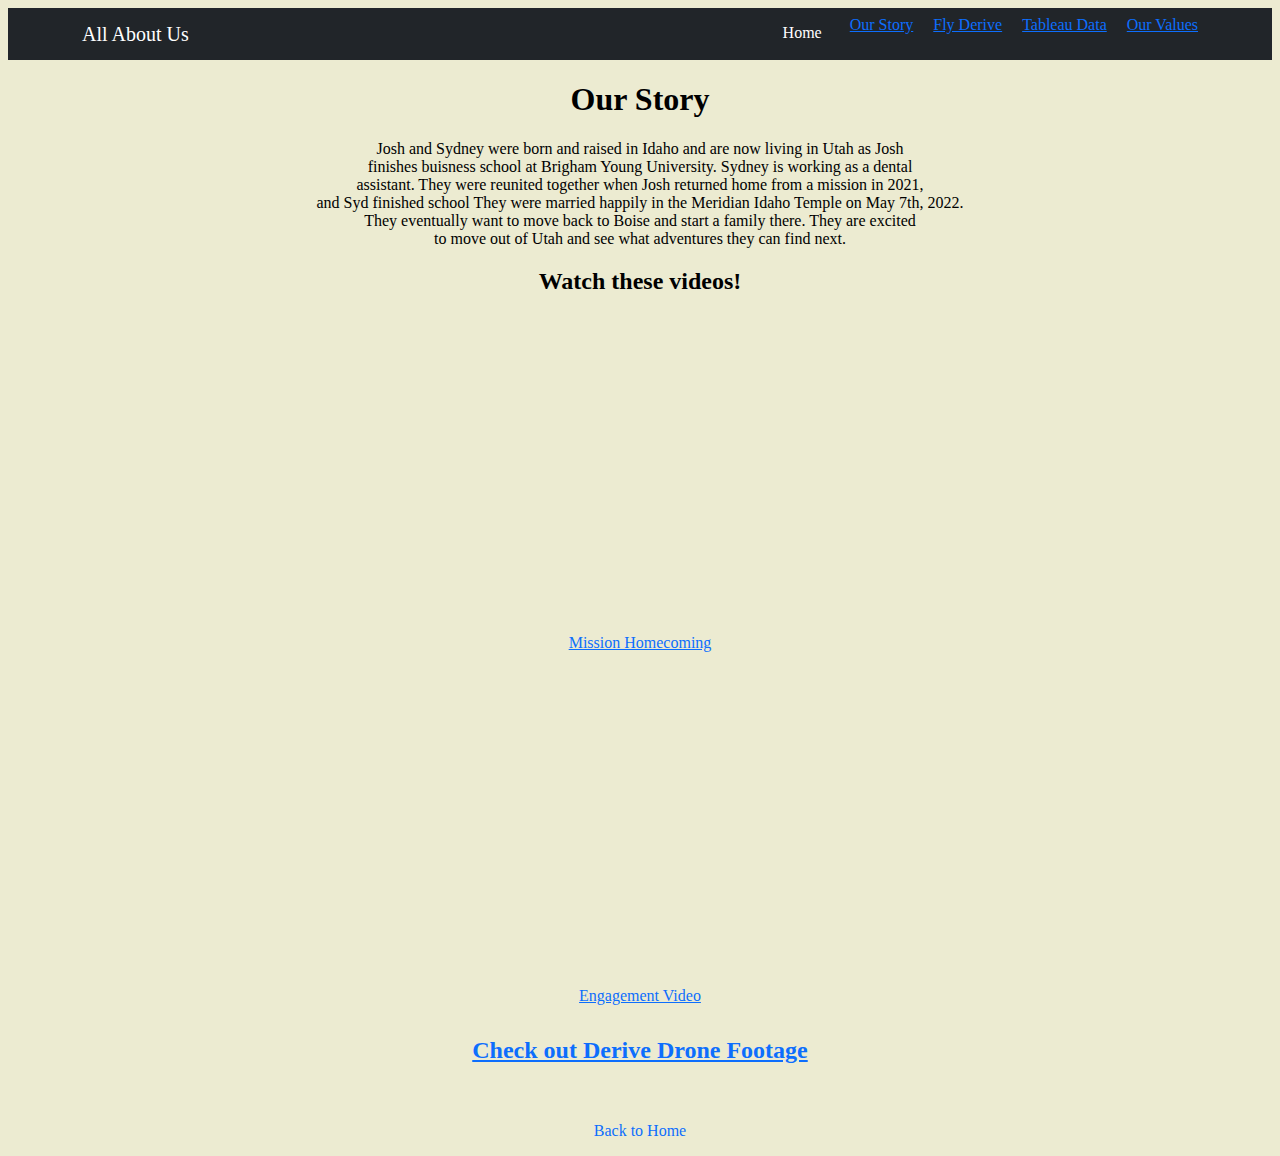
<file: OurStory.html>
<!DOCTYPE html>
<html lang="en">
<head>
    <meta charset="UTF-8">
    <meta http-equiv="X-UA-Compatible" content="IE=edge">
        <meta name="viewport" content="width=device-width, initial-scale=1.0">
            <title> Our Story </title>
                    <link rel="icon" type="image/x-icon" href="favicon.ico" />
                        <link href="Styles/styles.css" rel="stylesheet" />
</head>
<body>
    <nav class="navbar navbar-expand-lg navbar-dark bg-dark">
        <div class="container">
            <a class="navbar-brand" href="#"> All About Us </a>
                            <div class="collapse navbar-collapse" id="navbarSupportedContent">
                <ul class="navbar-nav ms-auto mb-2 mb-lg-0">
                    <li class="nav-item"><a class="nav-link active" aria-current="page" href="index.html">Home</a></li>
            <br> &nbsp &nbsp &nbsp
                    <li class="nav-item"><a hreflang="Ourstory" href="OurStory.html"> Our Story</a></li> &nbsp
            <br> &nbsp &nbsp &nbsp
                    <li class="nav-item"><a href="https://jbboettcher.github.io/Flyderive/" href="#">Fly Derive </a></li> 
            <br> &nbsp &nbsp &nbsp       
                    <li class="nav-item"><a href="Tableau" href="Data.html">Tableau Data</a></li>   
            <br> &nbsp &nbsp &nbsp
                    <li class="nav-item"><a href="https://www.churchofjesuschrist.org/?lang=eng" href="#">Our Values</a> </li> 
                        </ul>
                    </li>
                </ul>
            </div>
        </div>
    </nav>
    <div class="container">
        <div class="text-center mt-2">
            <h1> Our Story </h1>


            <p2>Josh and Sydney were born and raised in Idaho and are now living in Utah as Josh 
                <br> finishes buisness school at Brigham Young University. Sydney is working as a dental 
                <br> assistant. They were reunited together when Josh returned home from a mission in 2021, 
                <br>  and Syd finished school They were married happily in the Meridian Idaho Temple on May 7th, 2022. 
                <br> They eventually want to move back to Boise and start a family there. They are excited 
                <br> to move out of Utah and see what adventures they can find next. 
            </p2>

         

            <h2>Watch these videos!</h2>

            
            <iframe width="560" height="315" src="https://www.youtube.com/embed/w1-yjWowzy0" title="YouTube video player" frameborder="0" allow="accelerometer; autoplay; clipboard-write; encrypted-media; gyroscope; picture-in-picture" allowfullscreen></iframe>
            <p><a href='https://www.youtube.com/watch?v=w1-yjWowzy0autoplay=1&mute=1'>Mission Homecoming</a></p>


            <iframe width="560" height="315" src="https://www.youtube.com/embed/lfhaph4YNkc" title="YouTube video player" frameborder="0" allow="accelerometer; autoplay; clipboard-write; encrypted-media; gyroscope; picture-in-picture" allowfullscreen></iframe>
            <p><a href="https://youtu.be/lfhaph4YNkc" href="#">Engagement Video</a></p>

      
           <a href="https://jbboettcher.github.io/Flyderive/" href="#"><h4>Check out Derive Drone Footage </h4></a>

<br>
            
            <a class="nav-link active" aria-current="page" href="index.html">Back to Home</a>
            
</body>
</html>
</file>
<file: Styles/styles.css>
:root {
  --bs-blue: #0d6efd;
  --bs-indigo: #6610f2;
  --bs-purple: #6f42c1;
  --bs-pink: #d63384;
  --bs-red: #dc3545;
  --bs-orange: #fd7e14;
  --bs-yellow: #ffc107;
  --bs-green: #198754;
  --bs-teal: #20c997;
  --bs-cyan: #0dcaf0;
  --bs-white: rgb(192, 172, 172);
  --bs-gray: #6c757d;
  --bs-gray-dark: #343a40;
  --bs-gray-100: #cad0d6;
  --bs-gray-200: #e9ecef;
  --bs-gray-300: #dee2e6;
  --bs-gray-400: #ced4da;
  --bs-gray-500: #adb5bd;
  --bs-gray-600: #6c757d;
  --bs-gray-700: #495057;
  --bs-gray-800: #343a40;
  --bs-gray-900: #212529;
  --bs-primary: #0d6efd;
  --bs-secondary: #6c757d;
  --bs-success: #198754;
  --bs-info: #0dcaf0;
  --bs-warning: #ffc107;
  --bs-danger: #dc3545;
  --bs-light: #878d93;
  --bs-dark: #212529;
  --bs-primary-rgb: 13, 110, 253;
  --bs-secondary-rgb: 108, 117, 125;
  --bs-success-rgb: 25, 135, 84;
  --bs-info-rgb: 13, 202, 240;
  --bs-warning-rgb: 255, 193, 7;
  --bs-danger-rgb: 220, 53, 69;
  --bs-light-rgb: 248, 249, 250;
  --bs-dark-rgb: 33, 37, 41;
  --bs-white-rgb: 255, 255, 255;
  --bs-black-rgb: 0, 0, 0;
  --bs-body-color-rgb: 33, 37, 41;
  --bs-body-bg-rgb: 255, 255, 255;
  --bs-font-sans-serif: system-ui, -apple-system, "Segoe UI", Roboto, "Helvetica Neue", Arial, "Noto Sans", "Liberation Sans", sans-serif, "Apple Color Emoji", "Segoe UI Emoji", "Segoe UI Symbol", "Noto Color Emoji";
  --bs-font-monospace: SFMono-Regular, Menlo, Monaco, Consolas, "Liberation Mono", "Courier New", monospace;
  --bs-gradient: linear-gradient(180deg, rgba(255, 255, 255, 0.15), rgba(255, 255, 255, 0));
  --bs-body-font-family: var(--bs-font-sans-serif);
  --bs-body-font-size: 1rem;
  --bs-body-font-weight: 400;
  --bs-body-line-height: 1.5;
  --bs-body-color: #212529;
  --bs-body-bg: #fff;
}
body {
  background-color: rgba(232, 230, 199, 0.814);
}
margin: 0;
font-family: var(--bs-body-font-family);
font-size: var(--bs-body-font-size);
font-weight: var(--bs-body-font-weight);
line-height: var(--bs-body-line-height);
color: var(--bs-body-color);
text-align: var(--bs-body-text-align);


{::backdrop
}
*,
*::before,
*::after {
  box-sizing: border-box;
}

@media (prefers-reduced-motion: no-preference) {
  :root {
    scroll-behavior: smooth;
  }
}

body {
 ;
}

hr {
 

hr:not([size]) {
  height: 1px;
}

h6, .h6, h5, .h5, h4, .h4, h3, .h3, h2, .h2, h1, .h1 {
  margin-top: 0;
  margin-bottom: 0.5rem;
  font-weight: 500;
  line-height: 1.2;
}

h1, .h1 {
  font-size: calc(1.375rem + 1.5vw);
}
@media (min-width: 1200px) {
  h1, .h1 {
    font-size: 2.5rem;
  }
}

}

h3, .h3 {
  font-size: calc(1.3rem + 0.6vw);
}
@media (min-width: 1200px) {
  h3, .h3 {
    font-size: 1.75rem;
  }
}

h4, .h4 {
  font-size: calc(1.275rem + 0.3vw);
}
@media (min-width: 1200px) {
  h4, .h4 {
    font-size: 1.5rem;
  }
}

h5, .h5 {
  font-size: 1.25rem;
}

h6, .h6 {
  font-size: 1rem;
}

p {
  margin-top: 0;
  margin-bottom: 1rem;
}

abbr[title],
abbr[data-bs-original-title] {
  -webkit-text-decoration: underline dotted;
          text-decoration: underline dotted;
  cursor: help;
  -webkit-text-decoration-skip-ink: none;
          text-decoration-skip-ink: none;
}

address {
  margin-bottom: 1rem;
  font-style: normal;
  line-height: inherit;
}

ol,
ul {
  padding-left: 2rem;
}

ol,
ul,
dl {
  margin-top: 0;
  margin-bottom: 1rem;
}

ol ol,
ul ul,
ol ul,
ul ol {
  margin-bottom: 0;
}

dt {
  font-weight: 700;
}

dd {
  margin-bottom: 0.5rem;
  margin-left: 0;
}

blockquote {
  margin: 0 0 1rem;
}

b,
strong {
  font-weight: bolder;
}

small, .small {
  font-size: 0.875em;
}

mark, .mark {
  padding: 0.2em;
  background-color: #a5a290;
}

sub,
sup {
  position: relative;
  font-size: 0.75em;
  line-height: 0;
  vertical-align: baseline;
}

sub {
  bottom: -0.25em;
}

sup {
  top: -0.5em;
}

a {
  color: #0d6efd;
  text-decoration: underline;
}
a:hover {
  color: #0a58ca;
}

a:not([href]):not([class]), a:not([href]):not([class]):hover {
  color: inherit;
  text-decoration: none;
}

pre,
code,
kbd,
samp {
  font-family: var(--bs-font-monospace);
  font-size: 1em;
  direction: ltr /* rtl:ignore */;
  unicode-bidi: bidi-override;
}

pre {
  display: block;
  margin-top: 0;
  margin-bottom: 1rem;
  overflow: auto;
  font-size: 0.875em;
}
pre code {
  font-size: inherit;
  color: inherit;
  word-break: normal;
}

code {
  font-size: 0.875em;
  color: #d63384;
  word-wrap: break-word;
}
a > code {
  color: inherit;
}

kbd {
  padding: 0.2rem 0.4rem;
  font-size: 0.875em;
  color: rgb(189, 163, 163);
  background-color: #212529;
  border-radius: 0.2rem;
}
kbd kbd {
  padding: 0;
  font-size: 1em;
  font-weight: 700;
}

figure {
  margin: 0 0 1rem;
}

img,
svg {
  vertical-align: middle;
}

table {
  caption-side: bottom;
  border-collapse: collapse;
}

caption {
  padding-top: 0.5rem;
  padding-bottom: 0.5rem;
  color: #6c757d;
  text-align: left;
}

th {
  text-align: inherit;
  text-align: -webkit-match-parent;
}

thead,
tbody,
tfoot,
tr,
td,
th {
  border-color: inherit;
  border-style: solid;
  border-width: 0;
}

label {
  display: inline-block;
}

button {
  border-radius: 0;
}

button:focus:not(:focus-visible) {
  outline: 0;
}

input,
button,
select,
optgroup,
textarea {
  margin: 0;
  font-family: inherit;
  font-size: inherit;
  line-height: inherit;
}

button,
select {
  text-transform: none;
}

[role=button] {
  cursor: pointer;
}

select {
  word-wrap: normal;
}
select:disabled {
  opacity: 1;
}

[list]::-webkit-calendar-picker-indicator {
  display: none;
}

button,
[type=button],
[type=reset],
[type=submit] {
  -webkit-appearance: button;
}
button:not(:disabled),
[type=button]:not(:disabled),
[type=reset]:not(:disabled),
[type=submit]:not(:disabled) {
  cursor: pointer;
}

::-moz-focus-inner {
  padding: 0;
  border-style: none;
}

textarea {
  resize: vertical;
}

fieldset {
  min-width: 0;
  padding: 0;
  margin: 0;
  border: 0;
}

legend {
  float: left;
  width: 100%;
  padding: 0;
  margin-bottom: 0.5rem;
  font-size: calc(1.275rem + 0.3vw);
  line-height: inherit;
}
@media (min-width: 1200px) {
  legend {
    font-size: 1.5rem;
  }
}
legend + * {
  clear: left;
}

::-webkit-datetime-edit-fields-wrapper,
::-webkit-datetime-edit-text,
::-webkit-datetime-edit-minute,
::-webkit-datetime-edit-hour-field,
::-webkit-datetime-edit-day-field,
::-webkit-datetime-edit-month-field,
::-webkit-datetime-edit-year-field {
  padding: 0;
}

::-webkit-inner-spin-button {
  height: auto;
}

[type=search] {
  outline-offset: -2px;
  -webkit-appearance: textfield;
}

/* rtl:raw:
[type="tel"],
[type="url"],
[type="email"],
[type="number"] {
  direction: ltr;
}
*/
::-webkit-search-decoration {
  -webkit-appearance: none;
}

::-webkit-color-swatch-wrapper {
  padding: 0;
}

::-webkit-file-upload-button {
  font: inherit;
}

::file-selector-button {
  font: inherit;
}

::-webkit-file-upload-button {
  font: inherit;
  -webkit-appearance: button;
}

output {
  display: inline-block;
}

iframe {
  border: 0;
}

summary {
  display: list-item;
  cursor: pointer;
}

progress {
  vertical-align: baseline;
}

[hidden] {
  display: none !important;
}

.lead {
  font-size: 1.25rem;
  font-weight: 300;
}

.display-1 {
  font-size: calc(1.625rem + 4.5vw);
  font-weight: 300;
  line-height: 1.2;
}
@media (min-width: 1200px) {
  .display-1 {
    font-size: 5rem;
  }
}

.display-2 {
  font-size: calc(1.575rem + 3.9vw);
  font-weight: 300;
  line-height: 1.2;
}
@media (min-width: 1200px) {
  .display-2 {
    font-size: 4.5rem;
  }
}

.display-3 {
  font-size: calc(1.525rem + 3.3vw);
  font-weight: 300;
  line-height: 1.2;
}
@media (min-width: 1200px) {
  .display-3 {
    font-size: 4rem;
  }
}

.display-4 {
  font-size: calc(1.475rem + 2.7vw);
  font-weight: 300;
  line-height: 1.2;
}
@media (min-width: 1200px) {
  .display-4 {
    font-size: 3.5rem;
  }
}

.display-5 {
  font-size: calc(1.425rem + 2.1vw);
  font-weight: 300;
  line-height: 1.2;
}
@media (min-width: 1200px) {
  .display-5 {
    font-size: 3rem;
  }
}

.display-6 {
  font-size: calc(1.375rem + 1.5vw);
  font-weight: 300;
  line-height: 1.2;
}
@media (min-width: 1200px) {
  .display-6 {
    font-size: 2.5rem;
  }
}

.list-unstyled {
  padding-left: 0;
  list-style: none;
}

.list-inline {
  padding-left: 0;
  list-style: none;
}

.list-inline-item {
  display: inline-block;
}
.list-inline-item:not(:last-child) {
  margin-right: 0.5rem;
}

.initialism {
  font-size: 0.875em;
  text-transform: uppercase;
}

.blockquote {
  margin-bottom: 1rem;
  font-size: 1.25rem;
}
.blockquote > :last-child {
  margin-bottom: 0;
}

.blockquote-footer {
  margin-top: -1rem;
  margin-bottom: 1rem;
  font-size: 0.875em;
  color: #6c757d;
}
.blockquote-footer::before {
  content: "— ";
}

.img-fluid {
  max-width: 100%;
  height: auto;
}

.img-thumbnail {
  padding: 0.25rem;
  background-color: #fff;
  border: 1px solid #dee2e6;
  border-radius: 0.25rem;
  max-width: 100%;
  height: auto;
}

.figure {
  display: inline-block;
}

.figure-img {
  margin-bottom: 0.5rem;
  line-height: 1;
}

.figure-caption {
  font-size: 0.875em;
  color: #6c757d;
}

.container,
.container-fluid,
.container-xxl,
.container-xl,
.container-lg,
.container-md,
.container-sm {
  width: 100%;
  padding-right: var(--bs-gutter-x, 0.75rem);
  padding-left: var(--bs-gutter-x, 0.75rem);
  margin-right: auto;
  margin-left: auto;
}

@media (min-width: 576px) {
  .container-sm, .container {
    max-width: 540px;
  }
}
@media (min-width: 768px) {
  .container-md, .container-sm, .container {
    max-width: 720px;
  }
}
@media (min-width: 992px) {
  .container-lg, .container-md, .container-sm, .container {
    max-width: 960px;
  }
}
@media (min-width: 1200px) {
  .container-xl, .container-lg, .container-md, .container-sm, .container {
    max-width: 1140px;
  }
}
@media (min-width: 1400px) {
  .container-xxl, .container-xl, .container-lg, .container-md, .container-sm, .container {
    max-width: 1320px;
  }
}
.row {
  --bs-gutter-x: 1.5rem;
  --bs-gutter-y: 0;
  display: flex;
  flex-wrap: wrap;
  margin-top: calc(-1 * var(--bs-gutter-y));
  margin-right: calc(-0.5 * var(--bs-gutter-x));
  margin-left: calc(-0.5 * var(--bs-gutter-x));
}
.row > * {
  flex-shrink: 0;
  width: 100%;
  max-width: 100%;
  padding-right: calc(var(--bs-gutter-x) * 0.5);
  padding-left: calc(var(--bs-gutter-x) * 0.5);
  margin-top: var(--bs-gutter-y);
}

.col {
  flex: 1 0 0%;
}

.row-cols-auto > * {
  flex: 0 0 auto;
  width: auto;
}

.row-cols-1 > * {
  flex: 0 0 auto;
  width: 100%;
}

.row-cols-2 > * {
  flex: 0 0 auto;
  width: 50%;
}

.row-cols-3 > * {
  flex: 0 0 auto;
  width: 33.3333333333%;
}

.row-cols-4 > * {
  flex: 0 0 auto;
  width: 25%;
}

.row-cols-5 > * {
  flex: 0 0 auto;
  width: 20%;
}

.row-cols-6 > * {
  flex: 0 0 auto;
  width: 16.6666666667%;
}

.col-auto {
  flex: 0 0 auto;
  width: auto;
}

.col-1 {
  flex: 0 0 auto;
  width: 8.33333333%;
}

.col-2 {
  flex: 0 0 auto;
  width: 16.66666667%;
}

.col-3 {
  flex: 0 0 auto;
  width: 25%;
}

.col-4 {
  flex: 0 0 auto;
  width: 33.33333333%;
}

.col-5 {
  flex: 0 0 auto;
  width: 41.66666667%;
}

.col-6 {
  flex: 0 0 auto;
  width: 50%;
}

.col-7 {
  flex: 0 0 auto;
  width: 58.33333333%;
}

.col-8 {
  flex: 0 0 auto;
  width: 66.66666667%;
}

.col-9 {
  flex: 0 0 auto;
  width: 75%;
}

.col-10 {
  flex: 0 0 auto;
  width: 83.33333333%;
}

.col-11 {
  flex: 0 0 auto;
  width: 91.66666667%;
}

.col-12 {
  flex: 0 0 auto;
  width: 100%;
}

.offset-1 {
  margin-left: 8.33333333%;
}

.offset-2 {
  margin-left: 16.66666667%;
}

.offset-3 {
  margin-left: 25%;
}

.offset-4 {
  margin-left: 33.33333333%;
}

.offset-5 {
  margin-left: 41.66666667%;
}

.offset-6 {
  margin-left: 50%;
}

.offset-7 {
  margin-left: 58.33333333%;
}

.offset-8 {
  margin-left: 66.66666667%;
}

.offset-9 {
  margin-left: 75%;
}

.offset-10 {
  margin-left: 83.33333333%;
}

.offset-11 {
  margin-left: 91.66666667%;
}

.g-0,
.gx-0 {
  --bs-gutter-x: 0;
}

.g-0,
.gy-0 {
  --bs-gutter-y: 0;
}

.g-1,
.gx-1 {
  --bs-gutter-x: 0.25rem;
}

.g-1,
.gy-1 {
  --bs-gutter-y: 0.25rem;
}

.g-2,
.gx-2 {
  --bs-gutter-x: 0.5rem;
}

.g-2,
.gy-2 {
  --bs-gutter-y: 0.5rem;
}

.g-3,
.gx-3 {
  --bs-gutter-x: 1rem;
}

.g-3,
.gy-3 {
  --bs-gutter-y: 1rem;
}

.g-4,
.gx-4 {
  --bs-gutter-x: 1.5rem;
}

.g-4,
.gy-4 {
  --bs-gutter-y: 1.5rem;
}

.g-5,
.gx-5 {
  --bs-gutter-x: 3rem;
}

.g-5,
.gy-5 {
  --bs-gutter-y: 3rem;
}

@media (min-width: 576px) {
  .col-sm {
    flex: 1 0 0%;
  }

  .row-cols-sm-auto > * {
    flex: 0 0 auto;
    width: auto;
  }

  .row-cols-sm-1 > * {
    flex: 0 0 auto;
    width: 100%;
  }

  .row-cols-sm-2 > * {
    flex: 0 0 auto;
    width: 50%;
  }

  .row-cols-sm-3 > * {
    flex: 0 0 auto;
    width: 33.3333333333%;
  }

  .row-cols-sm-4 > * {
    flex: 0 0 auto;
    width: 25%;
  }

  .row-cols-sm-5 > * {
    flex: 0 0 auto;
    width: 20%;
  }

  .row-cols-sm-6 > * {
    flex: 0 0 auto;
    width: 16.6666666667%;
  }

  .col-sm-auto {
    flex: 0 0 auto;
    width: auto;
  }

  .col-sm-1 {
    flex: 0 0 auto;
    width: 8.33333333%;
  }

  .col-sm-2 {
    flex: 0 0 auto;
    width: 16.66666667%;
  }

  .col-sm-3 {
    flex: 0 0 auto;
    width: 25%;
  }

  .col-sm-4 {
    flex: 0 0 auto;
    width: 33.33333333%;
  }

  .col-sm-5 {
    flex: 0 0 auto;
    width: 41.66666667%;
  }

  .col-sm-6 {
    flex: 0 0 auto;
    width: 50%;
  }

  .col-sm-7 {
    flex: 0 0 auto;
    width: 58.33333333%;
  }

  .col-sm-8 {
    flex: 0 0 auto;
    width: 66.66666667%;
  }

  .col-sm-9 {
    flex: 0 0 auto;
    width: 75%;
  }

  .col-sm-10 {
    flex: 0 0 auto;
    width: 83.33333333%;
  }

  .col-sm-11 {
    flex: 0 0 auto;
    width: 91.66666667%;
  }

  .col-sm-12 {
    flex: 0 0 auto;
    width: 100%;
  }

  .offset-sm-0 {
    margin-left: 0;
  }

  .offset-sm-1 {
    margin-left: 8.33333333%;
  }

  .offset-sm-2 {
    margin-left: 16.66666667%;
  }

  .offset-sm-3 {
    margin-left: 25%;
  }

  .offset-sm-4 {
    margin-left: 33.33333333%;
  }

  .offset-sm-5 {
    margin-left: 41.66666667%;
  }

  .offset-sm-6 {
    margin-left: 50%;
  }

  .offset-sm-7 {
    margin-left: 58.33333333%;
  }

  .offset-sm-8 {
    margin-left: 66.66666667%;
  }

  .offset-sm-9 {
    margin-left: 75%;
  }

  .offset-sm-10 {
    margin-left: 83.33333333%;
  }

  .offset-sm-11 {
    margin-left: 91.66666667%;
  }

  .g-sm-0,
.gx-sm-0 {
    --bs-gutter-x: 0;
  }

  .g-sm-0,
.gy-sm-0 {
    --bs-gutter-y: 0;
  }

  .g-sm-1,
.gx-sm-1 {
    --bs-gutter-x: 0.25rem;
  }

  .g-sm-1,
.gy-sm-1 {
    --bs-gutter-y: 0.25rem;
  }

  .g-sm-2,
.gx-sm-2 {
    --bs-gutter-x: 0.5rem;
  }

  .g-sm-2,
.gy-sm-2 {
    --bs-gutter-y: 0.5rem;
  }

  .g-sm-3,
.gx-sm-3 {
    --bs-gutter-x: 1rem;
  }

  .g-sm-3,
.gy-sm-3 {
    --bs-gutter-y: 1rem;
  }

  .g-sm-4,
.gx-sm-4 {
    --bs-gutter-x: 1.5rem;
  }

  .g-sm-4,
.gy-sm-4 {
    --bs-gutter-y: 1.5rem;
  }

  .g-sm-5,
.gx-sm-5 {
    --bs-gutter-x: 3rem;
  }

  .g-sm-5,
.gy-sm-5 {
    --bs-gutter-y: 3rem;
  }
}
@media (min-width: 768px) {
  .col-md {
    flex: 1 0 0%;
  }

  .row-cols-md-auto > * {
    flex: 0 0 auto;
    width: auto;
  }

  .row-cols-md-1 > * {
    flex: 0 0 auto;
    width: 100%;
  }

  .row-cols-md-2 > * {
    flex: 0 0 auto;
    width: 50%;
  }

  .row-cols-md-3 > * {
    flex: 0 0 auto;
    width: 33.3333333333%;
  }

  .row-cols-md-4 > * {
    flex: 0 0 auto;
    width: 25%;
  }

  .row-cols-md-5 > * {
    flex: 0 0 auto;
    width: 20%;
  }

  .row-cols-md-6 > * {
    flex: 0 0 auto;
    width: 16.6666666667%;
  }

  .col-md-auto {
    flex: 0 0 auto;
    width: auto;
  }

  .col-md-1 {
    flex: 0 0 auto;
    width: 8.33333333%;
  }

  .col-md-2 {
    flex: 0 0 auto;
    width: 16.66666667%;
  }

  .col-md-3 {
    flex: 0 0 auto;
    width: 25%;
  }

  .col-md-4 {
    flex: 0 0 auto;
    width: 33.33333333%;
  }

  .col-md-5 {
    flex: 0 0 auto;
    width: 41.66666667%;
  }

  .col-md-6 {
    flex: 0 0 auto;
    width: 50%;
  }

  .col-md-7 {
    flex: 0 0 auto;
    width: 58.33333333%;
  }

  .col-md-8 {
    flex: 0 0 auto;
    width: 66.66666667%;
  }

  .col-md-9 {
    flex: 0 0 auto;
    width: 75%;
  }

  .col-md-10 {
    flex: 0 0 auto;
    width: 83.33333333%;
  }

  .col-md-11 {
    flex: 0 0 auto;
    width: 91.66666667%;
  }

  .col-md-12 {
    flex: 0 0 auto;
    width: 100%;
  }

  .offset-md-0 {
    margin-left: 0;
  }

  .offset-md-1 {
    margin-left: 8.33333333%;
  }

  .offset-md-2 {
    margin-left: 16.66666667%;
  }

  .offset-md-3 {
    margin-left: 25%;
  }

  .offset-md-4 {
    margin-left: 33.33333333%;
  }

  .offset-md-5 {
    margin-left: 41.66666667%;
  }

  .offset-md-6 {
    margin-left: 50%;
  }

  .offset-md-7 {
    margin-left: 58.33333333%;
  }

  .offset-md-8 {
    margin-left: 66.66666667%;
  }

  .offset-md-9 {
    margin-left: 75%;
  }

  .offset-md-10 {
    margin-left: 83.33333333%;
  }

  .offset-md-11 {
    margin-left: 91.66666667%;
  }

  .g-md-0,
.gx-md-0 {
    --bs-gutter-x: 0;
  }

  .g-md-0,
.gy-md-0 {
    --bs-gutter-y: 0;
  }

  .g-md-1,
.gx-md-1 {
    --bs-gutter-x: 0.25rem;
  }

  .g-md-1,
.gy-md-1 {
    --bs-gutter-y: 0.25rem;
  }

  .g-md-2,
.gx-md-2 {
    --bs-gutter-x: 0.5rem;
  }

  .g-md-2,
.gy-md-2 {
    --bs-gutter-y: 0.5rem;
  }

  .g-md-3,
.gx-md-3 {
    --bs-gutter-x: 1rem;
  }

  .g-md-3,
.gy-md-3 {
    --bs-gutter-y: 1rem;
  }

  .g-md-4,
.gx-md-4 {
    --bs-gutter-x: 1.5rem;
  }

  .g-md-4,
.gy-md-4 {
    --bs-gutter-y: 1.5rem;
  }

  .g-md-5,
.gx-md-5 {
    --bs-gutter-x: 3rem;
  }

  .g-md-5,
.gy-md-5 {
    --bs-gutter-y: 3rem;
  }
}
@media (min-width: 992px) {
  .col-lg {
    flex: 1 0 0%;
  }

  .row-cols-lg-auto > * {
    flex: 0 0 auto;
    width: auto;
  }

  .row-cols-lg-1 > * {
    flex: 0 0 auto;
    width: 100%;
  }

  .row-cols-lg-2 > * {
    flex: 0 0 auto;
    width: 50%;
  }

  .row-cols-lg-3 > * {
    flex: 0 0 auto;
    width: 33.3333333333%;
  }

  .row-cols-lg-4 > * {
    flex: 0 0 auto;
    width: 25%;
  }

  .row-cols-lg-5 > * {
    flex: 0 0 auto;
    width: 20%;
  }

  .row-cols-lg-6 > * {
    flex: 0 0 auto;
    width: 16.6666666667%;
  }

  .col-lg-auto {
    flex: 0 0 auto;
    width: auto;
  }

  .col-lg-1 {
    flex: 0 0 auto;
    width: 8.33333333%;
  }

  .col-lg-2 {
    flex: 0 0 auto;
    width: 16.66666667%;
  }

  .col-lg-3 {
    flex: 0 0 auto;
    width: 25%;
  }

  .col-lg-4 {
    flex: 0 0 auto;
    width: 33.33333333%;
  }

  .col-lg-5 {
    flex: 0 0 auto;
    width: 41.66666667%;
  }

  .col-lg-6 {
    flex: 0 0 auto;
    width: 50%;
  }

  .col-lg-7 {
    flex: 0 0 auto;
    width: 58.33333333%;
  }

  .col-lg-8 {
    flex: 0 0 auto;
    width: 66.66666667%;
  }

  .col-lg-9 {
    flex: 0 0 auto;
    width: 75%;
  }

  .col-lg-10 {
    flex: 0 0 auto;
    width: 83.33333333%;
  }

  .col-lg-11 {
    flex: 0 0 auto;
    width: 91.66666667%;
  }

  .col-lg-12 {
    flex: 0 0 auto;
    width: 100%;
  }

  .offset-lg-0 {
    margin-left: 0;
  }

  .offset-lg-1 {
    margin-left: 8.33333333%;
  }

  .offset-lg-2 {
    margin-left: 16.66666667%;
  }

  .offset-lg-3 {
    margin-left: 25%;
  }

  .offset-lg-4 {
    margin-left: 33.33333333%;
  }

  .offset-lg-5 {
    margin-left: 41.66666667%;
  }

  .offset-lg-6 {
    margin-left: 50%;
  }

  .offset-lg-7 {
    margin-left: 58.33333333%;
  }

  .offset-lg-8 {
    margin-left: 66.66666667%;
  }

  .offset-lg-9 {
    margin-left: 75%;
  }

  .offset-lg-10 {
    margin-left: 83.33333333%;
  }

  .offset-lg-11 {
    margin-left: 91.66666667%;
  }

  .g-lg-0,
.gx-lg-0 {
    --bs-gutter-x: 0;
  }

  .g-lg-0,
.gy-lg-0 {
    --bs-gutter-y: 0;
  }

  .g-lg-1,
.gx-lg-1 {
    --bs-gutter-x: 0.25rem;
  }

  .g-lg-1,
.gy-lg-1 {
    --bs-gutter-y: 0.25rem;
  }

  .g-lg-2,
.gx-lg-2 {
    --bs-gutter-x: 0.5rem;
  }

  .g-lg-2,
.gy-lg-2 {
    --bs-gutter-y: 0.5rem;
  }

  .g-lg-3,
.gx-lg-3 {
    --bs-gutter-x: 1rem;
  }

  .g-lg-3,
.gy-lg-3 {
    --bs-gutter-y: 1rem;
  }

  .g-lg-4,
.gx-lg-4 {
    --bs-gutter-x: 1.5rem;
  }

  .g-lg-4,
.gy-lg-4 {
    --bs-gutter-y: 1.5rem;
  }

  .g-lg-5,
.gx-lg-5 {
    --bs-gutter-x: 3rem;
  }

  .g-lg-5,
.gy-lg-5 {
    --bs-gutter-y: 3rem;
  }
}
@media (min-width: 1200px) {
  .col-xl {
    flex: 1 0 0%;
  }

  .row-cols-xl-auto > * {
    flex: 0 0 auto;
    width: auto;
  }

  .row-cols-xl-1 > * {
    flex: 0 0 auto;
    width: 100%;
  }

  .row-cols-xl-2 > * {
    flex: 0 0 auto;
    width: 50%;
  }

  .row-cols-xl-3 > * {
    flex: 0 0 auto;
    width: 33.3333333333%;
  }

  .row-cols-xl-4 > * {
    flex: 0 0 auto;
    width: 25%;
  }

  .row-cols-xl-5 > * {
    flex: 0 0 auto;
    width: 20%;
  }

  .row-cols-xl-6 > * {
    flex: 0 0 auto;
    width: 16.6666666667%;
  }

  .col-xl-auto {
    flex: 0 0 auto;
    width: auto;
  }

  .col-xl-1 {
    flex: 0 0 auto;
    width: 8.33333333%;
  }

  .col-xl-2 {
    flex: 0 0 auto;
    width: 16.66666667%;
  }

  .col-xl-3 {
    flex: 0 0 auto;
    width: 25%;
  }

  .col-xl-4 {
    flex: 0 0 auto;
    width: 33.33333333%;
  }

  .col-xl-5 {
    flex: 0 0 auto;
    width: 41.66666667%;
  }

  .col-xl-6 {
    flex: 0 0 auto;
    width: 50%;
  }

  .col-xl-7 {
    flex: 0 0 auto;
    width: 58.33333333%;
  }

  .col-xl-8 {
    flex: 0 0 auto;
    width: 66.66666667%;
  }

  .col-xl-9 {
    flex: 0 0 auto;
    width: 75%;
  }

  .col-xl-10 {
    flex: 0 0 auto;
    width: 83.33333333%;
  }

  .col-xl-11 {
    flex: 0 0 auto;
    width: 91.66666667%;
  }

  .col-xl-12 {
    flex: 0 0 auto;
    width: 100%;
  }

  .offset-xl-0 {
    margin-left: 0;
  }

  .offset-xl-1 {
    margin-left: 8.33333333%;
  }

  .offset-xl-2 {
    margin-left: 16.66666667%;
  }

  .offset-xl-3 {
    margin-left: 25%;
  }

  .offset-xl-4 {
    margin-left: 33.33333333%;
  }

  .offset-xl-5 {
    margin-left: 41.66666667%;
  }

  .offset-xl-6 {
    margin-left: 50%;
  }

  .offset-xl-7 {
    margin-left: 58.33333333%;
  }

  .offset-xl-8 {
    margin-left: 66.66666667%;
  }

  .offset-xl-9 {
    margin-left: 75%;
  }

  .offset-xl-10 {
    margin-left: 83.33333333%;
  }

  .offset-xl-11 {
    margin-left: 91.66666667%;
  }

  .g-xl-0,
.gx-xl-0 {
    --bs-gutter-x: 0;
  }

  .g-xl-0,
.gy-xl-0 {
    --bs-gutter-y: 0;
  }

  .g-xl-1,
.gx-xl-1 {
    --bs-gutter-x: 0.25rem;
  }

  .g-xl-1,
.gy-xl-1 {
    --bs-gutter-y: 0.25rem;
  }

  .g-xl-2,
.gx-xl-2 {
    --bs-gutter-x: 0.5rem;
  }

  .g-xl-2,
.gy-xl-2 {
    --bs-gutter-y: 0.5rem;
  }

  .g-xl-3,
.gx-xl-3 {
    --bs-gutter-x: 1rem;
  }

  .g-xl-3,
.gy-xl-3 {
    --bs-gutter-y: 1rem;
  }

  .g-xl-4,
.gx-xl-4 {
    --bs-gutter-x: 1.5rem;
  }

  .g-xl-4,
.gy-xl-4 {
    --bs-gutter-y: 1.5rem;
  }

  .g-xl-5,
.gx-xl-5 {
    --bs-gutter-x: 3rem;
  }

  .g-xl-5,
.gy-xl-5 {
    --bs-gutter-y: 3rem;
  }
}
@media (min-width: 1400px) {
  .col-xxl {
    flex: 1 0 0%;
  }

  .row-cols-xxl-auto > * {
    flex: 0 0 auto;
    width: auto;
  }

  .row-cols-xxl-1 > * {
    flex: 0 0 auto;
    width: 100%;
  }

  .row-cols-xxl-2 > * {
    flex: 0 0 auto;
    width: 50%;
  }

  .row-cols-xxl-3 > * {
    flex: 0 0 auto;
    width: 33.3333333333%;
  }

  .row-cols-xxl-4 > * {
    flex: 0 0 auto;
    width: 25%;
  }

  .row-cols-xxl-5 > * {
    flex: 0 0 auto;
    width: 20%;
  }

  .row-cols-xxl-6 > * {
    flex: 0 0 auto;
    width: 16.6666666667%;
  }

  .col-xxl-auto {
    flex: 0 0 auto;
    width: auto;
  }

  .col-xxl-1 {
    flex: 0 0 auto;
    width: 8.33333333%;
  }

  .col-xxl-2 {
    flex: 0 0 auto;
    width: 16.66666667%;
  }

  .col-xxl-3 {
    flex: 0 0 auto;
    width: 25%;
  }

  .col-xxl-4 {
    flex: 0 0 auto;
    width: 33.33333333%;
  }

  .col-xxl-5 {
    flex: 0 0 auto;
    width: 41.66666667%;
  }

  .col-xxl-6 {
    flex: 0 0 auto;
    width: 50%;
  }

  .col-xxl-7 {
    flex: 0 0 auto;
    width: 58.33333333%;
  }

  .col-xxl-8 {
    flex: 0 0 auto;
    width: 66.66666667%;
  }

  .col-xxl-9 {
    flex: 0 0 auto;
    width: 75%;
  }

  .col-xxl-10 {
    flex: 0 0 auto;
    width: 83.33333333%;
  }

  .col-xxl-11 {
    flex: 0 0 auto;
    width: 91.66666667%;
  }

  .col-xxl-12 {
    flex: 0 0 auto;
    width: 100%;
  }

  .offset-xxl-0 {
    margin-left: 0;
  }

  .offset-xxl-1 {
    margin-left: 8.33333333%;
  }

  .offset-xxl-2 {
    margin-left: 16.66666667%;
  }

  .offset-xxl-3 {
    margin-left: 25%;
  }

  .offset-xxl-4 {
    margin-left: 33.33333333%;
  }

  .offset-xxl-5 {
    margin-left: 41.66666667%;
  }

  .offset-xxl-6 {
    margin-left: 50%;
  }

  .offset-xxl-7 {
    margin-left: 58.33333333%;
  }

  .offset-xxl-8 {
    margin-left: 66.66666667%;
  }

  .offset-xxl-9 {
    margin-left: 75%;
  }

  .offset-xxl-10 {
    margin-left: 83.33333333%;
  }

  .offset-xxl-11 {
    margin-left: 91.66666667%;
  }

  .g-xxl-0,
.gx-xxl-0 {
    --bs-gutter-x: 0;
  }

  .g-xxl-0,
.gy-xxl-0 {
    --bs-gutter-y: 0;
  }

  .g-xxl-1,
.gx-xxl-1 {
    --bs-gutter-x: 0.25rem;
  }

  .g-xxl-1,
.gy-xxl-1 {
    --bs-gutter-y: 0.25rem;
  }

  .g-xxl-2,
.gx-xxl-2 {
    --bs-gutter-x: 0.5rem;
  }

  .g-xxl-2,
.gy-xxl-2 {
    --bs-gutter-y: 0.5rem;
  }

  .g-xxl-3,
.gx-xxl-3 {
    --bs-gutter-x: 1rem;
  }

  .g-xxl-3,
.gy-xxl-3 {
    --bs-gutter-y: 1rem;
  }

  .g-xxl-4,
.gx-xxl-4 {
    --bs-gutter-x: 1.5rem;
  }

  .g-xxl-4,
.gy-xxl-4 {
    --bs-gutter-y: 1.5rem;
  }

  .g-xxl-5,
.gx-xxl-5 {
    --bs-gutter-x: 3rem;
  }

  .g-xxl-5,
.gy-xxl-5 {
    --bs-gutter-y: 3rem;
  }
}
.table {
  --bs-table-bg: transparent;
  --bs-table-accent-bg: transparent;
  --bs-table-striped-color: #212529;
  --bs-table-striped-bg: rgba(0, 0, 0, 0.05);
  --bs-table-active-color: #212529;
  --bs-table-active-bg: rgba(0, 0, 0, 0.1);
  --bs-table-hover-color: #212529;
  --bs-table-hover-bg: rgba(0, 0, 0, 0.075);
  width: 100%;
  margin-bottom: 1rem;
  color: #212529;
  vertical-align: top;
  border-color: #dee2e6;
}
.table > :not(caption) > * > * {
  padding: 0.5rem 0.5rem;
  background-color: var(--bs-table-bg);
  border-bottom-width: 1px;
  box-shadow: inset 0 0 0 9999px var(--bs-table-accent-bg);
}
.table > tbody {
  vertical-align: inherit;
}
.table > thead {
  vertical-align: bottom;
}
.table > :not(:first-child) {
  border-top: 2px solid currentColor;
}

.caption-top {
  caption-side: top;
}

.table-sm > :not(caption) > * > * {
  padding: 0.25rem 0.25rem;
}

.table-bordered > :not(caption) > * {
  border-width: 1px 0;
}
.table-bordered > :not(caption) > * > * {
  border-width: 0 1px;
}

.table-borderless > :not(caption) > * > * {
  border-bottom-width: 0;
}
.table-borderless > :not(:first-child) {
  border-top-width: 0;
}

.table-striped > tbody > tr:nth-of-type(odd) > * {
  --bs-table-accent-bg: var(--bs-table-striped-bg);
  color: var(--bs-table-striped-color);
}

.table-active {
  --bs-table-accent-bg: var(--bs-table-active-bg);
  color: var(--bs-table-active-color);
}

.table-hover > tbody > tr:hover > * {
  --bs-table-accent-bg: var(--bs-table-hover-bg);
  color: var(--bs-table-hover-color);
}

.table-primary {
  --bs-table-bg: #cfe2ff;
  --bs-table-striped-bg: #c5d7f2;
  --bs-table-striped-color: #000;
  --bs-table-active-bg: #bacbe6;
  --bs-table-active-color: #000;
  --bs-table-hover-bg: #bfd1ec;
  --bs-table-hover-color: #000;
  color: #000;
  border-color: #bacbe6;
}

.table-secondary {
  --bs-table-bg: #e2e3e5;
  --bs-table-striped-bg: #d7d8da;
  --bs-table-striped-color: #000;
  --bs-table-active-bg: #cbccce;
  --bs-table-active-color: #000;
  --bs-table-hover-bg: #d1d2d4;
  --bs-table-hover-color: #000;
  color: #000;
  border-color: #cbccce;
}

.table-success {
  --bs-table-bg: #d1e7dd;
  --bs-table-striped-bg: #c7dbd2;
  --bs-table-striped-color: #000;
  --bs-table-active-bg: #bcd0c7;
  --bs-table-active-color: #000;
  --bs-table-hover-bg: #c1d6cc;
  --bs-table-hover-color: #000;
  color: #000;
  border-color: #bcd0c7;
}

.table-info {
  --bs-table-bg: #cff4fc;
  --bs-table-striped-bg: #c5e8ef;
  --bs-table-striped-color: #000;
  --bs-table-active-bg: #badce3;
  --bs-table-active-color: #000;
  --bs-table-hover-bg: #bfe2e9;
  --bs-table-hover-color: #000;
  color: #000;
  border-color: #badce3;
}

.table-warning {
  --bs-table-bg: #fff3cd;
  --bs-table-striped-bg: #f2e7c3;
  --bs-table-striped-color: #000;
  --bs-table-active-bg: #e6dbb9;
  --bs-table-active-color: #000;
  --bs-table-hover-bg: #ece1be;
  --bs-table-hover-color: #000;
  color: #000;
  border-color: #e6dbb9;
}

.table-danger {
  --bs-table-bg: #f8d7da;
  --bs-table-striped-bg: #eccccf;
  --bs-table-striped-color: #000;
  --bs-table-active-bg: #dfc2c4;
  --bs-table-active-color: #000;
  --bs-table-hover-bg: #e5c7ca;
  --bs-table-hover-color: #000;
  color: #000;
  border-color: #dfc2c4;
}

.table-light {
  --bs-table-bg: #f8f9fa;
  --bs-table-striped-bg: #ecedee;
  --bs-table-striped-color: #000;
  --bs-table-active-bg: #dfe0e1;
  --bs-table-active-color: #000;
  --bs-table-hover-bg: #e5e6e7;
  --bs-table-hover-color: #000;
  color: #000;
  border-color: #dfe0e1;
}

.table-dark {
  --bs-table-bg: #212529;
  --bs-table-striped-bg: #2c3034;
  --bs-table-striped-color: #fff;
  --bs-table-active-bg: #373b3e;
  --bs-table-active-color: #fff;
  --bs-table-hover-bg: #323539;
  --bs-table-hover-color: #fff;
  color: #fff;
  border-color: #373b3e;
}

.table-responsive {
  overflow-x: auto;
  -webkit-overflow-scrolling: touch;
}

@media (max-width: 575.98px) {
  .table-responsive-sm {
    overflow-x: auto;
    -webkit-overflow-scrolling: touch;
  }
}
@media (max-width: 767.98px) {
  .table-responsive-md {
    overflow-x: auto;
    -webkit-overflow-scrolling: touch;
  }
}
@media (max-width: 991.98px) {
  .table-responsive-lg {
    overflow-x: auto;
    -webkit-overflow-scrolling: touch;
  }
}
@media (max-width: 1199.98px) {
  .table-responsive-xl {
    overflow-x: auto;
    -webkit-overflow-scrolling: touch;
  }
}
@media (max-width: 1399.98px) {
  .table-responsive-xxl {
    overflow-x: auto;
    -webkit-overflow-scrolling: touch;
  }
}
.form-label {
  margin-bottom: 0.5rem;
}

.col-form-label {
  padding-top: calc(0.375rem + 1px);
  padding-bottom: calc(0.375rem + 1px);
  margin-bottom: 0;
  font-size: inherit;
  line-height: 1.5;
}

.col-form-label-lg {
  padding-top: calc(0.5rem + 1px);
  padding-bottom: calc(0.5rem + 1px);
  font-size: 1.25rem;
}

.col-form-label-sm {
  padding-top: calc(0.25rem + 1px);
  padding-bottom: calc(0.25rem + 1px);
  font-size: 0.875rem;
}

.form-text {
  margin-top: 0.25rem;
  font-size: 0.875em;
  color: #6c757d;
}

.form-control {
  display: block;
  width: 100%;
  padding: 0.375rem 0.75rem;
  font-size: 1rem;
  font-weight: 400;
  line-height: 1.5;
  color: #212529;
  background-color: #fff;
  background-clip: padding-box;
  border: 1px solid #ced4da;
  -webkit-appearance: none;
     -moz-appearance: none;
          appearance: none;
  border-radius: 0.25rem;
  transition: border-color 0.15s ease-in-out, box-shadow 0.15s ease-in-out;
}
@media (prefers-reduced-motion: reduce) {
  .form-control {
    transition: none;
  }
}
.form-control[type=file] {
  overflow: hidden;
}
.form-control[type=file]:not(:disabled):not([readonly]) {
  cursor: pointer;
}
.form-control:focus {
  color: #212529;
  background-color: #fff;
  border-color: #86b7fe;
  outline: 0;
  box-shadow: 0 0 0 0.25rem rgba(13, 110, 253, 0.25);
}
.form-control::-webkit-date-and-time-value {
  height: 1.5em;
}
.form-control::-moz-placeholder {
  color: #6c757d;
  opacity: 1;
}
.form-control:-ms-input-placeholder {
  color: #6c757d;
  opacity: 1;
}
.form-control::placeholder {
  color: #6c757d;
  opacity: 1;
}
.form-control:disabled, .form-control[readonly] {
  background-color: #e9ecef;
  opacity: 1;
}
.form-control::-webkit-file-upload-button {
  padding: 0.375rem 0.75rem;
  margin: -0.375rem -0.75rem;
  -webkit-margin-end: 0.75rem;
          margin-inline-end: 0.75rem;
  color: #212529;
  background-color: #e9ecef;
  pointer-events: none;
  border-color: inherit;
  border-style: solid;
  border-width: 0;
  border-inline-end-width: 1px;
  border-radius: 0;
  -webkit-transition: color 0.15s ease-in-out, background-color 0.15s ease-in-out, border-color 0.15s ease-in-out, box-shadow 0.15s ease-in-out;
  transition: color 0.15s ease-in-out, background-color 0.15s ease-in-out, border-color 0.15s ease-in-out, box-shadow 0.15s ease-in-out;
}
.form-control::file-selector-button {
  padding: 0.375rem 0.75rem;
  margin: -0.375rem -0.75rem;
  -webkit-margin-end: 0.75rem;
          margin-inline-end: 0.75rem;
  color: #212529;
  background-color: #e9ecef;
  pointer-events: none;
  border-color: inherit;
  border-style: solid;
  border-width: 0;
  border-inline-end-width: 1px;
  border-radius: 0;
  transition: color 0.15s ease-in-out, background-color 0.15s ease-in-out, border-color 0.15s ease-in-out, box-shadow 0.15s ease-in-out;
}
@media (prefers-reduced-motion: reduce) {
  .form-control::-webkit-file-upload-button {
    -webkit-transition: none;
    transition: none;
  }
  .form-control::file-selector-button {
    transition: none;
  }
}
.form-control:hover:not(:disabled):not([readonly])::-webkit-file-upload-button {
  background-color: #dde0e3;
}
.form-control:hover:not(:disabled):not([readonly])::file-selector-button {
  background-color: #dde0e3;
}
.form-control::-webkit-file-upload-button {
  padding: 0.375rem 0.75rem;
  margin: -0.375rem -0.75rem;
  -webkit-margin-end: 0.75rem;
          margin-inline-end: 0.75rem;
  color: #212529;
  background-color: #e9ecef;
  pointer-events: none;
  border-color: inherit;
  border-style: solid;
  border-width: 0;
  border-inline-end-width: 1px;
  border-radius: 0;
  -webkit-transition: color 0.15s ease-in-out, background-color 0.15s ease-in-out, border-color 0.15s ease-in-out, box-shadow 0.15s ease-in-out;
  transition: color 0.15s ease-in-out, background-color 0.15s ease-in-out, border-color 0.15s ease-in-out, box-shadow 0.15s ease-in-out;
}
@media (prefers-reduced-motion: reduce) {
  .form-control::-webkit-file-upload-button {
    -webkit-transition: none;
    transition: none;
  }
}
.form-control:hover:not(:disabled):not([readonly])::-webkit-file-upload-button {
  background-color: #dde0e3;
}

.form-control-plaintext {
  display: block;
  width: 100%;
  padding: 0.375rem 0;
  margin-bottom: 0;
  line-height: 1.5;
  color: #212529;
  background-color: transparent;
  border: solid transparent;
  border-width: 1px 0;
}
.form-control-plaintext.form-control-sm, .form-control-plaintext.form-control-lg {
  padding-right: 0;
  padding-left: 0;
}

.form-control-sm {
  min-height: calc(1.5em + 0.5rem + 2px);
  padding: 0.25rem 0.5rem;
  font-size: 0.875rem;
  border-radius: 0.2rem;
}
.form-control-sm::-webkit-file-upload-button {
  padding: 0.25rem 0.5rem;
  margin: -0.25rem -0.5rem;
  -webkit-margin-end: 0.5rem;
          margin-inline-end: 0.5rem;
}
.form-control-sm::file-selector-button {
  padding: 0.25rem 0.5rem;
  margin: -0.25rem -0.5rem;
  -webkit-margin-end: 0.5rem;
          margin-inline-end: 0.5rem;
}
.form-control-sm::-webkit-file-upload-button {
  padding: 0.25rem 0.5rem;
  margin: -0.25rem -0.5rem;
  -webkit-margin-end: 0.5rem;
          margin-inline-end: 0.5rem;
}

.form-control-lg {
  min-height: calc(1.5em + 1rem + 2px);
  padding: 0.5rem 1rem;
  font-size: 1.25rem;
  border-radius: 0.3rem;
}
.form-control-lg::-webkit-file-upload-button {
  padding: 0.5rem 1rem;
  margin: -0.5rem -1rem;
  -webkit-margin-end: 1rem;
          margin-inline-end: 1rem;
}
.form-control-lg::file-selector-button {
  padding: 0.5rem 1rem;
  margin: -0.5rem -1rem;
  -webkit-margin-end: 1rem;
          margin-inline-end: 1rem;
}
.form-control-lg::-webkit-file-upload-button {
  padding: 0.5rem 1rem;
  margin: -0.5rem -1rem;
  -webkit-margin-end: 1rem;
          margin-inline-end: 1rem;
}

textarea.form-control {
  min-height: calc(1.5em + 0.75rem + 2px);
}
textarea.form-control-sm {
  min-height: calc(1.5em + 0.5rem + 2px);
}
textarea.form-control-lg {
  min-height: calc(1.5em + 1rem + 2px);
}

.form-control-color {
  width: 3rem;
  height: auto;
  padding: 0.375rem;
}
.form-control-color:not(:disabled):not([readonly]) {
  cursor: pointer;
}
.form-control-color::-moz-color-swatch {
  height: 1.5em;
  border-radius: 0.25rem;
}
.form-control-color::-webkit-color-swatch {
  height: 1.5em;
  border-radius: 0.25rem;
}

.form-select {
  display: block;
  width: 100%;
  padding: 0.375rem 2.25rem 0.375rem 0.75rem;
  -moz-padding-start: calc(0.75rem - 3px);
  font-size: 1rem;
  font-weight: 400;
  line-height: 1.5;
  color: #212529;
  background-color: #fff;
  background-image: url("data:image/svg+xml,%3csvg xmlns='http://www.w3.org/2000/svg' viewBox='0 0 16 16'%3e%3cpath fill='none' stroke='%23343a40' stroke-linecap='round' stroke-linejoin='round' stroke-width='2' d='M2 5l6 6 6-6'/%3e%3c/svg%3e");
  background-repeat: no-repeat;
  background-position: right 0.75rem center;
  background-size: 16px 12px;
  border: 1px solid #ced4da;
  border-radius: 0.25rem;
  transition: border-color 0.15s ease-in-out, box-shadow 0.15s ease-in-out;
  -webkit-appearance: none;
     -moz-appearance: none;
          appearance: none;
}
@media (prefers-reduced-motion: reduce) {
  .form-select {
    transition: none;
  }
}
.form-select:focus {
  border-color: #86b7fe;
  outline: 0;
  box-shadow: 0 0 0 0.25rem rgba(13, 110, 253, 0.25);
}
.form-select[multiple], .form-select[size]:not([size="1"]) {
  padding-right: 0.75rem;
  background-image: none;
}
.form-select:disabled {
  background-color: #e9ecef;
}
.form-select:-moz-focusring {
  color: transparent;
  text-shadow: 0 0 0 #212529;
}

.form-select-sm {
  padding-top: 0.25rem;
  padding-bottom: 0.25rem;
  padding-left: 0.5rem;
  font-size: 0.875rem;
  border-radius: 0.2rem;
}

.form-select-lg {
  padding-top: 0.5rem;
  padding-bottom: 0.5rem;
  padding-left: 1rem;
  font-size: 1.25rem;
  border-radius: 0.3rem;
}

.form-check {
  display: block;
  min-height: 1.5rem;
  padding-left: 1.5em;
  margin-bottom: 0.125rem;
}
.form-check .form-check-input {
  float: left;
  margin-left: -1.5em;
}

.form-check-input {
  width: 1em;
  height: 1em;
  margin-top: 0.25em;
  vertical-align: top;
  background-color: #fff;
  background-repeat: no-repeat;
  background-position: center;
  background-size: contain;
  border: 1px solid rgba(0, 0, 0, 0.25);
  -webkit-appearance: none;
     -moz-appearance: none;
          appearance: none;
  -webkit-print-color-adjust: exact;
          color-adjust: exact;
}
.form-check-input[type=checkbox] {
  border-radius: 0.25em;
}
.form-check-input[type=radio] {
  border-radius: 50%;
}
.form-check-input:active {
  filter: brightness(90%);
}
.form-check-input:focus {
  border-color: #86b7fe;
  outline: 0;
  box-shadow: 0 0 0 0.25rem rgba(13, 110, 253, 0.25);
}
.form-check-input:checked {
  background-color: #0d6efd;
  border-color: #0d6efd;
}
.form-check-input:checked[type=checkbox] {
  background-image: url("data:image/svg+xml,%3csvg xmlns='http://www.w3.org/2000/svg' viewBox='0 0 20 20'%3e%3cpath fill='none' stroke='%23fff' stroke-linecap='round' stroke-linejoin='round' stroke-width='3' d='M6 10l3 3l6-6'/%3e%3c/svg%3e");
}
.form-check-input:checked[type=radio] {
  background-image: url("data:image/svg+xml,%3csvg xmlns='http://www.w3.org/2000/svg' viewBox='-4 -4 8 8'%3e%3ccircle r='2' fill='%23fff'/%3e%3c/svg%3e");
}
.form-check-input[type=checkbox]:indeterminate {
  background-color: #0d6efd;
  border-color: #0d6efd;
  background-image: url("data:image/svg+xml,%3csvg xmlns='http://www.w3.org/2000/svg' viewBox='0 0 20 20'%3e%3cpath fill='none' stroke='%23fff' stroke-linecap='round' stroke-linejoin='round' stroke-width='3' d='M6 10h8'/%3e%3c/svg%3e");
}
.form-check-input:disabled {
  pointer-events: none;
  filter: none;
  opacity: 0.5;
}
.form-check-input[disabled] ~ .form-check-label, .form-check-input:disabled ~ .form-check-label {
  opacity: 0.5;
}

.form-switch {
  padding-left: 2.5em;
}
.form-switch .form-check-input {
  width: 2em;
  margin-left: -2.5em;
  background-image: url("data:image/svg+xml,%3csvg xmlns='http://www.w3.org/2000/svg' viewBox='-4 -4 8 8'%3e%3ccircle r='3' fill='rgba%280, 0, 0, 0.25%29'/%3e%3c/svg%3e");
  background-position: left center;
  border-radius: 2em;
  transition: background-position 0.15s ease-in-out;
}
@media (prefers-reduced-motion: reduce) {
  .form-switch .form-check-input {
    transition: none;
  }
}
.form-switch .form-check-input:focus {
  background-image: url("data:image/svg+xml,%3csvg xmlns='http://www.w3.org/2000/svg' viewBox='-4 -4 8 8'%3e%3ccircle r='3' fill='%2386b7fe'/%3e%3c/svg%3e");
}
.form-switch .form-check-input:checked {
  background-position: right center;
  background-image: url("data:image/svg+xml,%3csvg xmlns='http://www.w3.org/2000/svg' viewBox='-4 -4 8 8'%3e%3ccircle r='3' fill='%23fff'/%3e%3c/svg%3e");
}

.form-check-inline {
  display: inline-block;
  margin-right: 1rem;
}

.btn-check {
  position: absolute;
  clip: rect(0, 0, 0, 0);
  pointer-events: none;
}
.btn-check[disabled] + .btn, .btn-check:disabled + .btn {
  pointer-events: none;
  filter: none;
  opacity: 0.65;
}

.form-range {
  width: 100%;
  height: 1.5rem;
  padding: 0;
  background-color: transparent;
  -webkit-appearance: none;
     -moz-appearance: none;
          appearance: none;
}
.form-range:focus {
  outline: 0;
}
.form-range:focus::-webkit-slider-thumb {
  box-shadow: 0 0 0 1px #fff, 0 0 0 0.25rem rgba(13, 110, 253, 0.25);
}
.form-range:focus::-moz-range-thumb {
  box-shadow: 0 0 0 1px #fff, 0 0 0 0.25rem rgba(13, 110, 253, 0.25);
}
.form-range::-moz-focus-outer {
  border: 0;
}
.form-range::-webkit-slider-thumb {
  width: 1rem;
  height: 1rem;
  margin-top: -0.25rem;
  background-color: #0d6efd;
  border: 0;
  border-radius: 1rem;
  -webkit-transition: background-color 0.15s ease-in-out, border-color 0.15s ease-in-out, box-shadow 0.15s ease-in-out;
  transition: background-color 0.15s ease-in-out, border-color 0.15s ease-in-out, box-shadow 0.15s ease-in-out;
  -webkit-appearance: none;
          appearance: none;
}
@media (prefers-reduced-motion: reduce) {
  .form-range::-webkit-slider-thumb {
    -webkit-transition: none;
    transition: none;
  }
}
.form-range::-webkit-slider-thumb:active {
  background-color: #b6d4fe;
}
.form-range::-webkit-slider-runnable-track {
  width: 100%;
  height: 0.5rem;
  color: transparent;
  cursor: pointer;
  background-color: #dee2e6;
  border-color: transparent;
  border-radius: 1rem;
}
.form-range::-moz-range-thumb {
  width: 1rem;
  height: 1rem;
  background-color: #0d6efd;
  border: 0;
  border-radius: 1rem;
  -moz-transition: background-color 0.15s ease-in-out, border-color 0.15s ease-in-out, box-shadow 0.15s ease-in-out;
  transition: background-color 0.15s ease-in-out, border-color 0.15s ease-in-out, box-shadow 0.15s ease-in-out;
  -moz-appearance: none;
       appearance: none;
}
@media (prefers-reduced-motion: reduce) {
  .form-range::-moz-range-thumb {
    -moz-transition: none;
    transition: none;
  }
}
.form-range::-moz-range-thumb:active {
  background-color: #b6d4fe;
}
.form-range::-moz-range-track {
  width: 100%;
  height: 0.5rem;
  color: transparent;
  cursor: pointer;
  background-color: #dee2e6;
  border-color: transparent;
  border-radius: 1rem;
}
.form-range:disabled {
  pointer-events: none;
}
.form-range:disabled::-webkit-slider-thumb {
  background-color: #adb5bd;
}
.form-range:disabled::-moz-range-thumb {
  background-color: #adb5bd;
}

.form-floating {
  position: relative;
}
.form-floating > .form-control,
.form-floating > .form-select {
  height: calc(3.5rem + 2px);
  line-height: 1.25;
}
.form-floating > label {
  position: absolute;
  top: 0;
  left: 0;
  height: 100%;
  padding: 1rem 0.75rem;
  pointer-events: none;
  border: 1px solid transparent;
  transform-origin: 0 0;
  transition: opacity 0.1s ease-in-out, transform 0.1s ease-in-out;
}
@media (prefers-reduced-motion: reduce) {
  .form-floating > label {
    transition: none;
  }
}
.form-floating > .form-control {
  padding: 1rem 0.75rem;
}
.form-floating > .form-control::-moz-placeholder {
  color: transparent;
}
.form-floating > .form-control:-ms-input-placeholder {
  color: transparent;
}
.form-floating > .form-control::placeholder {
  color: transparent;
}
.form-floating > .form-control:not(:-moz-placeholder-shown) {
  padding-top: 1.625rem;
  padding-bottom: 0.625rem;
}
.form-floating > .form-control:not(:-ms-input-placeholder) {
  padding-top: 1.625rem;
  padding-bottom: 0.625rem;
}
.form-floating > .form-control:focus, .form-floating > .form-control:not(:placeholder-shown) {
  padding-top: 1.625rem;
  padding-bottom: 0.625rem;
}
.form-floating > .form-control:-webkit-autofill {
  padding-top: 1.625rem;
  padding-bottom: 0.625rem;
}
.form-floating > .form-select {
  padding-top: 1.625rem;
  padding-bottom: 0.625rem;
}
.form-floating > .form-control:not(:-moz-placeholder-shown) ~ label {
  opacity: 0.65;
  transform: scale(0.85) translateY(-0.5rem) translateX(0.15rem);
}
.form-floating > .form-control:not(:-ms-input-placeholder) ~ label {
  opacity: 0.65;
  transform: scale(0.85) translateY(-0.5rem) translateX(0.15rem);
}
.form-floating > .form-control:focus ~ label,
.form-floating > .form-control:not(:placeholder-shown) ~ label,
.form-floating > .form-select ~ label {
  opacity: 0.65;
  transform: scale(0.85) translateY(-0.5rem) translateX(0.15rem);
}
.form-floating > .form-control:-webkit-autofill ~ label {
  opacity: 0.65;
  transform: scale(0.85) translateY(-0.5rem) translateX(0.15rem);
}

.input-group {
  position: relative;
  display: flex;
  flex-wrap: wrap;
  align-items: stretch;
  width: 100%;
}
.input-group > .form-control,
.input-group > .form-select {
  position: relative;
  flex: 1 1 auto;
  width: 1%;
  min-width: 0;
}
.input-group > .form-control:focus,
.input-group > .form-select:focus {
  z-index: 3;
}
.input-group .btn {
  position: relative;
  z-index: 2;
}
.input-group .btn:focus {
  z-index: 3;
}

.input-group-text {
  display: flex;
  align-items: center;
  padding: 0.375rem 0.75rem;
  font-size: 1rem;
  font-weight: 400;
  line-height: 1.5;
  color: #212529;
  text-align: center;
  white-space: nowrap;
  background-color: #e9ecef;
  border: 1px solid #ced4da;
  border-radius: 0.25rem;
}

.input-group-lg > .form-control,
.input-group-lg > .form-select,
.input-group-lg > .input-group-text,
.input-group-lg > .btn {
  padding: 0.5rem 1rem;
  font-size: 1.25rem;
  border-radius: 0.3rem;
}

.input-group-sm > .form-control,
.input-group-sm > .form-select,
.input-group-sm > .input-group-text,
.input-group-sm > .btn {
  padding: 0.25rem 0.5rem;
  font-size: 0.875rem;
  border-radius: 0.2rem;
}

.input-group-lg > .form-select,
.input-group-sm > .form-select {
  padding-right: 3rem;
}

.input-group:not(.has-validation) > :not(:last-child):not(.dropdown-toggle):not(.dropdown-menu),
.input-group:not(.has-validation) > .dropdown-toggle:nth-last-child(n+3) {
  border-top-right-radius: 0;
  border-bottom-right-radius: 0;
}
.input-group.has-validation > :nth-last-child(n+3):not(.dropdown-toggle):not(.dropdown-menu),
.input-group.has-validation > .dropdown-toggle:nth-last-child(n+4) {
  border-top-right-radius: 0;
  border-bottom-right-radius: 0;
}
.input-group > :not(:first-child):not(.dropdown-menu):not(.valid-tooltip):not(.valid-feedback):not(.invalid-tooltip):not(.invalid-feedback) {
  margin-left: -1px;
  border-top-left-radius: 0;
  border-bottom-left-radius: 0;
}

.valid-feedback {
  display: none;
  width: 100%;
  margin-top: 0.25rem;
  font-size: 0.875em;
  color: #198754;
}

.valid-tooltip {
  position: absolute;
  top: 100%;
  z-index: 5;
  display: none;
  max-width: 100%;
  padding: 0.25rem 0.5rem;
  margin-top: 0.1rem;
  font-size: 0.875rem;
  color: #fff;
  background-color: rgba(25, 135, 84, 0.9);
  border-radius: 0.25rem;
}

.was-validated :valid ~ .valid-feedback,
.was-validated :valid ~ .valid-tooltip,
.is-valid ~ .valid-feedback,
.is-valid ~ .valid-tooltip {
  display: block;
}

.was-validated .form-control:valid, .form-control.is-valid {
  border-color: #198754;
  padding-right: calc(1.5em + 0.75rem);
  background-image: url("data:image/svg+xml,%3csvg xmlns='http://www.w3.org/2000/svg' viewBox='0 0 8 8'%3e%3cpath fill='%23198754' d='M2.3 6.73L.6 4.53c-.4-1.04.46-1.4 1.1-.8l1.1 1.4 3.4-3.8c.6-.63 1.6-.27 1.2.7l-4 4.6c-.43.5-.8.4-1.1.1z'/%3e%3c/svg%3e");
  background-repeat: no-repeat;
  background-position: right calc(0.375em + 0.1875rem) center;
  background-size: calc(0.75em + 0.375rem) calc(0.75em + 0.375rem);
}
.was-validated .form-control:valid:focus, .form-control.is-valid:focus {
  border-color: #198754;
  box-shadow: 0 0 0 0.25rem rgba(25, 135, 84, 0.25);
}

.was-validated textarea.form-control:valid, textarea.form-control.is-valid {
  padding-right: calc(1.5em + 0.75rem);
  background-position: top calc(0.375em + 0.1875rem) right calc(0.375em + 0.1875rem);
}

.was-validated .form-select:valid, .form-select.is-valid {
  border-color: #198754;
}
.was-validated .form-select:valid:not([multiple]):not([size]), .was-validated .form-select:valid:not([multiple])[size="1"], .form-select.is-valid:not([multiple]):not([size]), .form-select.is-valid:not([multiple])[size="1"] {
  padding-right: 4.125rem;
  background-image: url("data:image/svg+xml,%3csvg xmlns='http://www.w3.org/2000/svg' viewBox='0 0 16 16'%3e%3cpath fill='none' stroke='%23343a40' stroke-linecap='round' stroke-linejoin='round' stroke-width='2' d='M2 5l6 6 6-6'/%3e%3c/svg%3e"), url("data:image/svg+xml,%3csvg xmlns='http://www.w3.org/2000/svg' viewBox='0 0 8 8'%3e%3cpath fill='%23198754' d='M2.3 6.73L.6 4.53c-.4-1.04.46-1.4 1.1-.8l1.1 1.4 3.4-3.8c.6-.63 1.6-.27 1.2.7l-4 4.6c-.43.5-.8.4-1.1.1z'/%3e%3c/svg%3e");
  background-position: right 0.75rem center, center right 2.25rem;
  background-size: 16px 12px, calc(0.75em + 0.375rem) calc(0.75em + 0.375rem);
}
.was-validated .form-select:valid:focus, .form-select.is-valid:focus {
  border-color: #198754;
  box-shadow: 0 0 0 0.25rem rgba(25, 135, 84, 0.25);
}

.was-validated .form-check-input:valid, .form-check-input.is-valid {
  border-color: #198754;
}
.was-validated .form-check-input:valid:checked, .form-check-input.is-valid:checked {
  background-color: #198754;
}
.was-validated .form-check-input:valid:focus, .form-check-input.is-valid:focus {
  box-shadow: 0 0 0 0.25rem rgba(25, 135, 84, 0.25);
}
.was-validated .form-check-input:valid ~ .form-check-label, .form-check-input.is-valid ~ .form-check-label {
  color: #198754;
}

.form-check-inline .form-check-input ~ .valid-feedback {
  margin-left: 0.5em;
}

.was-validated .input-group .form-control:valid, .input-group .form-control.is-valid,
.was-validated .input-group .form-select:valid,
.input-group .form-select.is-valid {
  z-index: 1;
}
.was-validated .input-group .form-control:valid:focus, .input-group .form-control.is-valid:focus,
.was-validated .input-group .form-select:valid:focus,
.input-group .form-select.is-valid:focus {
  z-index: 3;
}

.invalid-feedback {
  display: none;
  width: 100%;
  margin-top: 0.25rem;
  font-size: 0.875em;
  color: #dc3545;
}

.invalid-tooltip {
  position: absolute;
  top: 100%;
  z-index: 5;
  display: none;
  max-width: 100%;
  padding: 0.25rem 0.5rem;
  margin-top: 0.1rem;
  font-size: 0.875rem;
  color: #fff;
  background-color: rgba(220, 53, 69, 0.9);
  border-radius: 0.25rem;
}

.was-validated :invalid ~ .invalid-feedback,
.was-validated :invalid ~ .invalid-tooltip,
.is-invalid ~ .invalid-feedback,
.is-invalid ~ .invalid-tooltip {
  display: block;
}

.was-validated .form-control:invalid, .form-control.is-invalid {
  border-color: #dc3545;
  padding-right: calc(1.5em + 0.75rem);
  background-image: url("data:image/svg+xml,%3csvg xmlns='http://www.w3.org/2000/svg' viewBox='0 0 12 12' width='12' height='12' fill='none' stroke='%23dc3545'%3e%3ccircle cx='6' cy='6' r='4.5'/%3e%3cpath stroke-linejoin='round' d='M5.8 3.6h.4L6 6.5z'/%3e%3ccircle cx='6' cy='8.2' r='.6' fill='%23dc3545' stroke='none'/%3e%3c/svg%3e");
  background-repeat: no-repeat;
  background-position: right calc(0.375em + 0.1875rem) center;
  background-size: calc(0.75em + 0.375rem) calc(0.75em + 0.375rem);
}
.was-validated .form-control:invalid:focus, .form-control.is-invalid:focus {
  border-color: #dc3545;
  box-shadow: 0 0 0 0.25rem rgba(220, 53, 69, 0.25);
}

.was-validated textarea.form-control:invalid, textarea.form-control.is-invalid {
  padding-right: calc(1.5em + 0.75rem);
  background-position: top calc(0.375em + 0.1875rem) right calc(0.375em + 0.1875rem);
}

.was-validated .form-select:invalid, .form-select.is-invalid {
  border-color: #dc3545;
}
.was-validated .form-select:invalid:not([multiple]):not([size]), .was-validated .form-select:invalid:not([multiple])[size="1"], .form-select.is-invalid:not([multiple]):not([size]), .form-select.is-invalid:not([multiple])[size="1"] {
  padding-right: 4.125rem;
  background-image: url("data:image/svg+xml,%3csvg xmlns='http://www.w3.org/2000/svg' viewBox='0 0 16 16'%3e%3cpath fill='none' stroke='%23343a40' stroke-linecap='round' stroke-linejoin='round' stroke-width='2' d='M2 5l6 6 6-6'/%3e%3c/svg%3e"), url("data:image/svg+xml,%3csvg xmlns='http://www.w3.org/2000/svg' viewBox='0 0 12 12' width='12' height='12' fill='none' stroke='%23dc3545'%3e%3ccircle cx='6' cy='6' r='4.5'/%3e%3cpath stroke-linejoin='round' d='M5.8 3.6h.4L6 6.5z'/%3e%3ccircle cx='6' cy='8.2' r='.6' fill='%23dc3545' stroke='none'/%3e%3c/svg%3e");
  background-position: right 0.75rem center, center right 2.25rem;
  background-size: 16px 12px, calc(0.75em + 0.375rem) calc(0.75em + 0.375rem);
}
.was-validated .form-select:invalid:focus, .form-select.is-invalid:focus {
  border-color: #dc3545;
  box-shadow: 0 0 0 0.25rem rgba(220, 53, 69, 0.25);
}

.was-validated .form-check-input:invalid, .form-check-input.is-invalid {
  border-color: #dc3545;
}
.was-validated .form-check-input:invalid:checked, .form-check-input.is-invalid:checked {
  background-color: #dc3545;
}
.was-validated .form-check-input:invalid:focus, .form-check-input.is-invalid:focus {
  box-shadow: 0 0 0 0.25rem rgba(220, 53, 69, 0.25);
}
.was-validated .form-check-input:invalid ~ .form-check-label, .form-check-input.is-invalid ~ .form-check-label {
  color: #dc3545;
}

.form-check-inline .form-check-input ~ .invalid-feedback {
  margin-left: 0.5em;
}

.was-validated .input-group .form-control:invalid, .input-group .form-control.is-invalid,
.was-validated .input-group .form-select:invalid,
.input-group .form-select.is-invalid {
  z-index: 2;
}
.was-validated .input-group .form-control:invalid:focus, .input-group .form-control.is-invalid:focus,
.was-validated .input-group .form-select:invalid:focus,
.input-group .form-select.is-invalid:focus {
  z-index: 3;
}

.btn {
  display: inline-block;
  font-weight: 400;
  line-height: 1.5;
  color: #212529;
  text-align: center;
  text-decoration: none;
  vertical-align: middle;
  cursor: pointer;
  -webkit-user-select: none;
     -moz-user-select: none;
      -ms-user-select: none;
          user-select: none;
  background-color: transparent;
  border: 1px solid transparent;
  padding: 0.375rem 0.75rem;
  font-size: 1rem;
  border-radius: 0.25rem;
  transition: color 0.15s ease-in-out, background-color 0.15s ease-in-out, border-color 0.15s ease-in-out, box-shadow 0.15s ease-in-out;
}
@media (prefers-reduced-motion: reduce) {
  .btn {
    transition: none;
  }
}
.btn:hover {
  color: #212529;
}
.btn-check:focus + .btn, .btn:focus {
  outline: 0;
  box-shadow: 0 0 0 0.25rem rgba(13, 110, 253, 0.25);
}
.btn:disabled, .btn.disabled, fieldset:disabled .btn {
  pointer-events: none;
  opacity: 0.65;
}

.btn-primary {
  color: #fff;
  background-color: #0d6efd;
  border-color: #0d6efd;
}
.btn-primary:hover {
  color: #fff;
  background-color: #0b5ed7;
  border-color: #0a58ca;
}
.btn-check:focus + .btn-primary, .btn-primary:focus {
  color: #fff;
  background-color: #0b5ed7;
  border-color: #0a58ca;
  box-shadow: 0 0 0 0.25rem rgba(49, 132, 253, 0.5);
}
.btn-check:checked + .btn-primary, .btn-check:active + .btn-primary, .btn-primary:active, .btn-primary.active, .show > .btn-primary.dropdown-toggle {
  color: #fff;
  background-color: #0a58ca;
  border-color: #0a53be;
}
.btn-check:checked + .btn-primary:focus, .btn-check:active + .btn-primary:focus, .btn-primary:active:focus, .btn-primary.active:focus, .show > .btn-primary.dropdown-toggle:focus {
  box-shadow: 0 0 0 0.25rem rgba(49, 132, 253, 0.5);
}
.btn-primary:disabled, .btn-primary.disabled {
  color: #fff;
  background-color: #0d6efd;
  border-color: #0d6efd;
}

.btn-secondary {
  color: #fff;
  background-color: #6c757d;
  border-color: #6c757d;
}
.btn-secondary:hover {
  color: #fff;
  background-color: #5c636a;
  border-color: #565e64;
}
.btn-check:focus + .btn-secondary, .btn-secondary:focus {
  color: #fff;
  background-color: #5c636a;
  border-color: #565e64;
  box-shadow: 0 0 0 0.25rem rgba(130, 138, 145, 0.5);
}
.btn-check:checked + .btn-secondary, .btn-check:active + .btn-secondary, .btn-secondary:active, .btn-secondary.active, .show > .btn-secondary.dropdown-toggle {
  color: #fff;
  background-color: #565e64;
  border-color: #51585e;
}
.btn-check:checked + .btn-secondary:focus, .btn-check:active + .btn-secondary:focus, .btn-secondary:active:focus, .btn-secondary.active:focus, .show > .btn-secondary.dropdown-toggle:focus {
  box-shadow: 0 0 0 0.25rem rgba(130, 138, 145, 0.5);
}
.btn-secondary:disabled, .btn-secondary.disabled {
  color: #fff;
  background-color: #6c757d;
  border-color: #6c757d;
}

.btn-success {
  color: #fff;
  background-color: #198754;
  border-color: #198754;
}
.btn-success:hover {
  color: #fff;
  background-color: #157347;
  border-color: #146c43;
}
.btn-check:focus + .btn-success, .btn-success:focus {
  color: #fff;
  background-color: #157347;
  border-color: #146c43;
  box-shadow: 0 0 0 0.25rem rgba(60, 153, 110, 0.5);
}
.btn-check:checked + .btn-success, .btn-check:active + .btn-success, .btn-success:active, .btn-success.active, .show > .btn-success.dropdown-toggle {
  color: #fff;
  background-color: #146c43;
  border-color: #13653f;
}
.btn-check:checked + .btn-success:focus, .btn-check:active + .btn-success:focus, .btn-success:active:focus, .btn-success.active:focus, .show > .btn-success.dropdown-toggle:focus {
  box-shadow: 0 0 0 0.25rem rgba(60, 153, 110, 0.5);
}
.btn-success:disabled, .btn-success.disabled {
  color: #fff;
  background-color: #198754;
  border-color: #198754;
}

.btn-info {
  color: #000;
  background-color: #0dcaf0;
  border-color: #0dcaf0;
}
.btn-info:hover {
  color: #000;
  background-color: #31d2f2;
  border-color: #25cff2;
}
.btn-check:focus + .btn-info, .btn-info:focus {
  color: #000;
  background-color: #31d2f2;
  border-color: #25cff2;
  box-shadow: 0 0 0 0.25rem rgba(11, 172, 204, 0.5);
}
.btn-check:checked + .btn-info, .btn-check:active + .btn-info, .btn-info:active, .btn-info.active, .show > .btn-info.dropdown-toggle {
  color: #000;
  background-color: #3dd5f3;
  border-color: #25cff2;
}
.btn-check:checked + .btn-info:focus, .btn-check:active + .btn-info:focus, .btn-info:active:focus, .btn-info.active:focus, .show > .btn-info.dropdown-toggle:focus {
  box-shadow: 0 0 0 0.25rem rgba(11, 172, 204, 0.5);
}
.btn-info:disabled, .btn-info.disabled {
  color: #000;
  background-color: #0dcaf0;
  border-color: #0dcaf0;
}

.btn-warning {
  color: #000;
  background-color: #ffc107;
  border-color: #ffc107;
}
.btn-warning:hover {
  color: #000;
  background-color: #ffca2c;
  border-color: #ffc720;
}
.btn-check:focus + .btn-warning, .btn-warning:focus {
  color: #000;
  background-color: #ffca2c;
  border-color: #ffc720;
  box-shadow: 0 0 0 0.25rem rgba(217, 164, 6, 0.5);
}
.btn-check:checked + .btn-warning, .btn-check:active + .btn-warning, .btn-warning:active, .btn-warning.active, .show > .btn-warning.dropdown-toggle {
  color: #000;
  background-color: #ffcd39;
  border-color: #ffc720;
}
.btn-check:checked + .btn-warning:focus, .btn-check:active + .btn-warning:focus, .btn-warning:active:focus, .btn-warning.active:focus, .show > .btn-warning.dropdown-toggle:focus {
  box-shadow: 0 0 0 0.25rem rgba(217, 164, 6, 0.5);
}
.btn-warning:disabled, .btn-warning.disabled {
  color: #000;
  background-color: #ffc107;
  border-color: #ffc107;
}

.btn-danger {
  color: #fff;
  background-color: #dc3545;
  border-color: #dc3545;
}
.btn-danger:hover {
  color: #fff;
  background-color: #bb2d3b;
  border-color: #b02a37;
}
.btn-check:focus + .btn-danger, .btn-danger:focus {
  color: #fff;
  background-color: #bb2d3b;
  border-color: #b02a37;
  box-shadow: 0 0 0 0.25rem rgba(225, 83, 97, 0.5);
}
.btn-check:checked + .btn-danger, .btn-check:active + .btn-danger, .btn-danger:active, .btn-danger.active, .show > .btn-danger.dropdown-toggle {
  color: #fff;
  background-color: #b02a37;
  border-color: #a52834;
}
.btn-check:checked + .btn-danger:focus, .btn-check:active + .btn-danger:focus, .btn-danger:active:focus, .btn-danger.active:focus, .show > .btn-danger.dropdown-toggle:focus {
  box-shadow: 0 0 0 0.25rem rgba(225, 83, 97, 0.5);
}
.btn-danger:disabled, .btn-danger.disabled {
  color: #fff;
  background-color: #dc3545;
  border-color: #dc3545;
}

.btn-light {
  color: #000;
  background-color: #f8f9fa;
  border-color: #f8f9fa;
}
.btn-light:hover {
  color: #000;
  background-color: #f9fafb;
  border-color: #f9fafb;
}
.btn-check:focus + .btn-light, .btn-light:focus {
  color: #000;
  background-color: #f9fafb;
  border-color: #f9fafb;
  box-shadow: 0 0 0 0.25rem rgba(211, 212, 213, 0.5);
}
.btn-check:checked + .btn-light, .btn-check:active + .btn-light, .btn-light:active, .btn-light.active, .show > .btn-light.dropdown-toggle {
  color: #000;
  background-color: #f9fafb;
  border-color: #f9fafb;
}
.btn-check:checked + .btn-light:focus, .btn-check:active + .btn-light:focus, .btn-light:active:focus, .btn-light.active:focus, .show > .btn-light.dropdown-toggle:focus {
  box-shadow: 0 0 0 0.25rem rgba(211, 212, 213, 0.5);
}
.btn-light:disabled, .btn-light.disabled {
  color: #000;
  background-color: #f8f9fa;
  border-color: #f8f9fa;
}

.btn-dark {
  color: #fff;
  background-color: #212529;
  border-color: #212529;
}
.btn-dark:hover {
  color: #fff;
  background-color: #1c1f23;
  border-color: #1a1e21;
}
.btn-check:focus + .btn-dark, .btn-dark:focus {
  color: #fff;
  background-color: #1c1f23;
  border-color: #1a1e21;
  box-shadow: 0 0 0 0.25rem rgba(66, 70, 73, 0.5);
}
.btn-check:checked + .btn-dark, .btn-check:active + .btn-dark, .btn-dark:active, .btn-dark.active, .show > .btn-dark.dropdown-toggle {
  color: #fff;
  background-color: #1a1e21;
  border-color: #191c1f;
}
.btn-check:checked + .btn-dark:focus, .btn-check:active + .btn-dark:focus, .btn-dark:active:focus, .btn-dark.active:focus, .show > .btn-dark.dropdown-toggle:focus {
  box-shadow: 0 0 0 0.25rem rgba(66, 70, 73, 0.5);
}
.btn-dark:disabled, .btn-dark.disabled {
  color: #fff;
  background-color: #212529;
  border-color: #212529;
}

.btn-outline-primary {
  color: #0d6efd;
  border-color: #0d6efd;
}
.btn-outline-primary:hover {
  color: #fff;
  background-color: #0d6efd;
  border-color: #0d6efd;
}
.btn-check:focus + .btn-outline-primary, .btn-outline-primary:focus {
  box-shadow: 0 0 0 0.25rem rgba(13, 110, 253, 0.5);
}
.btn-check:checked + .btn-outline-primary, .btn-check:active + .btn-outline-primary, .btn-outline-primary:active, .btn-outline-primary.active, .btn-outline-primary.dropdown-toggle.show {
  color: #fff;
  background-color: #0d6efd;
  border-color: #0d6efd;
}
.btn-check:checked + .btn-outline-primary:focus, .btn-check:active + .btn-outline-primary:focus, .btn-outline-primary:active:focus, .btn-outline-primary.active:focus, .btn-outline-primary.dropdown-toggle.show:focus {
  box-shadow: 0 0 0 0.25rem rgba(13, 110, 253, 0.5);
}
.btn-outline-primary:disabled, .btn-outline-primary.disabled {
  color: #0d6efd;
  background-color: transparent;
}

.btn-outline-secondary {
  color: #6c757d;
  border-color: #6c757d;
}
.btn-outline-secondary:hover {
  color: #fff;
  background-color: #6c757d;
  border-color: #6c757d;
}
.btn-check:focus + .btn-outline-secondary, .btn-outline-secondary:focus {
  box-shadow: 0 0 0 0.25rem rgba(108, 117, 125, 0.5);
}
.btn-check:checked + .btn-outline-secondary, .btn-check:active + .btn-outline-secondary, .btn-outline-secondary:active, .btn-outline-secondary.active, .btn-outline-secondary.dropdown-toggle.show {
  color: #fff;
  background-color: #6c757d;
  border-color: #6c757d;
}
.btn-check:checked + .btn-outline-secondary:focus, .btn-check:active + .btn-outline-secondary:focus, .btn-outline-secondary:active:focus, .btn-outline-secondary.active:focus, .btn-outline-secondary.dropdown-toggle.show:focus {
  box-shadow: 0 0 0 0.25rem rgba(108, 117, 125, 0.5);
}
.btn-outline-secondary:disabled, .btn-outline-secondary.disabled {
  color: #6c757d;
  background-color: transparent;
}

.btn-outline-success {
  color: #198754;
  border-color: #198754;
}
.btn-outline-success:hover {
  color: #fff;
  background-color: #198754;
  border-color: #198754;
}
.btn-check:focus + .btn-outline-success, .btn-outline-success:focus {
  box-shadow: 0 0 0 0.25rem rgba(25, 135, 84, 0.5);
}
.btn-check:checked + .btn-outline-success, .btn-check:active + .btn-outline-success, .btn-outline-success:active, .btn-outline-success.active, .btn-outline-success.dropdown-toggle.show {
  color: #fff;
  background-color: #198754;
  border-color: #198754;
}
.btn-check:checked + .btn-outline-success:focus, .btn-check:active + .btn-outline-success:focus, .btn-outline-success:active:focus, .btn-outline-success.active:focus, .btn-outline-success.dropdown-toggle.show:focus {
  box-shadow: 0 0 0 0.25rem rgba(25, 135, 84, 0.5);
}
.btn-outline-success:disabled, .btn-outline-success.disabled {
  color: #198754;
  background-color: transparent;
}

.btn-outline-info {
  color: #0dcaf0;
  border-color: #0dcaf0;
}
.btn-outline-info:hover {
  color: #000;
  background-color: #0dcaf0;
  border-color: #0dcaf0;
}
.btn-check:focus + .btn-outline-info, .btn-outline-info:focus {
  box-shadow: 0 0 0 0.25rem rgba(13, 202, 240, 0.5);
}
.btn-check:checked + .btn-outline-info, .btn-check:active + .btn-outline-info, .btn-outline-info:active, .btn-outline-info.active, .btn-outline-info.dropdown-toggle.show {
  color: #000;
  background-color: #0dcaf0;
  border-color: #0dcaf0;
}
.btn-check:checked + .btn-outline-info:focus, .btn-check:active + .btn-outline-info:focus, .btn-outline-info:active:focus, .btn-outline-info.active:focus, .btn-outline-info.dropdown-toggle.show:focus {
  box-shadow: 0 0 0 0.25rem rgba(13, 202, 240, 0.5);
}
.btn-outline-info:disabled, .btn-outline-info.disabled {
  color: #0dcaf0;
  background-color: transparent;
}

.btn-outline-warning {
  color: #ffc107;
  border-color: #ffc107;
}
.btn-outline-warning:hover {
  color: #000;
  background-color: #ffc107;
  border-color: #ffc107;
}
.btn-check:focus + .btn-outline-warning, .btn-outline-warning:focus {
  box-shadow: 0 0 0 0.25rem rgba(255, 193, 7, 0.5);
}
.btn-check:checked + .btn-outline-warning, .btn-check:active + .btn-outline-warning, .btn-outline-warning:active, .btn-outline-warning.active, .btn-outline-warning.dropdown-toggle.show {
  color: #000;
  background-color: #ffc107;
  border-color: #ffc107;
}
.btn-check:checked + .btn-outline-warning:focus, .btn-check:active + .btn-outline-warning:focus, .btn-outline-warning:active:focus, .btn-outline-warning.active:focus, .btn-outline-warning.dropdown-toggle.show:focus {
  box-shadow: 0 0 0 0.25rem rgba(255, 193, 7, 0.5);
}
.btn-outline-warning:disabled, .btn-outline-warning.disabled {
  color: #ffc107;
  background-color: transparent;
}

.btn-outline-danger {
  color: #dc3545;
  border-color: #dc3545;
}
.btn-outline-danger:hover {
  color: #fff;
  background-color: #dc3545;
  border-color: #dc3545;
}
.btn-check:focus + .btn-outline-danger, .btn-outline-danger:focus {
  box-shadow: 0 0 0 0.25rem rgba(220, 53, 69, 0.5);
}
.btn-check:checked + .btn-outline-danger, .btn-check:active + .btn-outline-danger, .btn-outline-danger:active, .btn-outline-danger.active, .btn-outline-danger.dropdown-toggle.show {
  color: #fff;
  background-color: #dc3545;
  border-color: #dc3545;
}
.btn-check:checked + .btn-outline-danger:focus, .btn-check:active + .btn-outline-danger:focus, .btn-outline-danger:active:focus, .btn-outline-danger.active:focus, .btn-outline-danger.dropdown-toggle.show:focus {
  box-shadow: 0 0 0 0.25rem rgba(220, 53, 69, 0.5);
}
.btn-outline-danger:disabled, .btn-outline-danger.disabled {
  color: #dc3545;
  background-color: transparent;
}

.btn-outline-light {
  color: #f8f9fa;
  border-color: #f8f9fa;
}
.btn-outline-light:hover {
  color: #000;
  background-color: #f8f9fa;
  border-color: #f8f9fa;
}
.btn-check:focus + .btn-outline-light, .btn-outline-light:focus {
  box-shadow: 0 0 0 0.25rem rgba(248, 249, 250, 0.5);
}
.btn-check:checked + .btn-outline-light, .btn-check:active + .btn-outline-light, .btn-outline-light:active, .btn-outline-light.active, .btn-outline-light.dropdown-toggle.show {
  color: #000;
  background-color: #f8f9fa;
  border-color: #f8f9fa;
}
.btn-check:checked + .btn-outline-light:focus, .btn-check:active + .btn-outline-light:focus, .btn-outline-light:active:focus, .btn-outline-light.active:focus, .btn-outline-light.dropdown-toggle.show:focus {
  box-shadow: 0 0 0 0.25rem rgba(248, 249, 250, 0.5);
}
.btn-outline-light:disabled, .btn-outline-light.disabled {
  color: #f8f9fa;
  background-color: transparent;
}

.btn-outline-dark {
  color: #212529;
  border-color: #212529;
}
.btn-outline-dark:hover {
  color: #fff;
  background-color: #212529;
  border-color: #212529;
}
.btn-check:focus + .btn-outline-dark, .btn-outline-dark:focus {
  box-shadow: 0 0 0 0.25rem rgba(33, 37, 41, 0.5);
}
.btn-check:checked + .btn-outline-dark, .btn-check:active + .btn-outline-dark, .btn-outline-dark:active, .btn-outline-dark.active, .btn-outline-dark.dropdown-toggle.show {
  color: #fff;
  background-color: #212529;
  border-color: #212529;
}
.btn-check:checked + .btn-outline-dark:focus, .btn-check:active + .btn-outline-dark:focus, .btn-outline-dark:active:focus, .btn-outline-dark.active:focus, .btn-outline-dark.dropdown-toggle.show:focus {
  box-shadow: 0 0 0 0.25rem rgba(33, 37, 41, 0.5);
}
.btn-outline-dark:disabled, .btn-outline-dark.disabled {
  color: #212529;
  background-color: transparent;
}

.btn-link {
  font-weight: 400;
  color: #0d6efd;
  text-decoration: underline;
}
.btn-link:hover {
  color: #0a58ca;
}
.btn-link:disabled, .btn-link.disabled {
  color: #6c757d;
}

.btn-lg, .btn-group-lg > .btn {
  padding: 0.5rem 1rem;
  font-size: 1.25rem;
  border-radius: 0.3rem;
}

.btn-sm, .btn-group-sm > .btn {
  padding: 0.25rem 0.5rem;
  font-size: 0.875rem;
  border-radius: 0.2rem;
}

.fade {
  transition: opacity 0.15s linear;
}
@media (prefers-reduced-motion: reduce) {
  .fade {
    transition: none;
  }
}
.fade:not(.show) {
  opacity: 0;
}

.collapse:not(.show) {
  display: none;
}

.collapsing {
  height: 0;
  overflow: hidden;
  transition: height 0.35s ease;
}
@media (prefers-reduced-motion: reduce) {
  .collapsing {
    transition: none;
  }
}
.collapsing.collapse-horizontal {
  width: 0;
  height: auto;
  transition: width 0.35s ease;
}
@media (prefers-reduced-motion: reduce) {
  .collapsing.collapse-horizontal {
    transition: none;
  }
}

.dropup,
.dropend,
.dropdown,
.dropstart {
  position: relative;
}

.dropdown-toggle {
  white-space: nowrap;
}
.dropdown-toggle::after {
  display: inline-block;
  margin-left: 0.255em;
  vertical-align: 0.255em;
  content: "";
  border-top: 0.3em solid;
  border-right: 0.3em solid transparent;
  border-bottom: 0;
  border-left: 0.3em solid transparent;
}
.dropdown-toggle:empty::after {
  margin-left: 0;
}

.dropdown-menu {
  position: absolute;
  z-index: 1000;
  display: none;
  min-width: 10rem;
  padding: 0.5rem 0;
  margin: 0;
  font-size: 1rem;
  color: #212529;
  text-align: left;
  list-style: none;
  background-color: #fff;
  background-clip: padding-box;
  border: 1px solid rgba(0, 0, 0, 0.15);
  border-radius: 0.25rem;
}
.dropdown-menu[data-bs-popper] {
  top: 100%;
  left: 0;
  margin-top: 0.125rem;
}

.dropdown-menu-start {
  --bs-position: start;
}
.dropdown-menu-start[data-bs-popper] {
  right: auto;
  left: 0;
}

.dropdown-menu-end {
  --bs-position: end;
}
.dropdown-menu-end[data-bs-popper] {
  right: 0;
  left: auto;
}

@media (min-width: 576px) {
  .dropdown-menu-sm-start {
    --bs-position: start;
  }
  .dropdown-menu-sm-start[data-bs-popper] {
    right: auto;
    left: 0;
  }

  .dropdown-menu-sm-end {
    --bs-position: end;
  }
  .dropdown-menu-sm-end[data-bs-popper] {
    right: 0;
    left: auto;
  }
}
@media (min-width: 768px) {
  .dropdown-menu-md-start {
    --bs-position: start;
  }
  .dropdown-menu-md-start[data-bs-popper] {
    right: auto;
    left: 0;
  }

  .dropdown-menu-md-end {
    --bs-position: end;
  }
  .dropdown-menu-md-end[data-bs-popper] {
    right: 0;
    left: auto;
  }
}
@media (min-width: 992px) {
  .dropdown-menu-lg-start {
    --bs-position: start;
  }
  .dropdown-menu-lg-start[data-bs-popper] {
    right: auto;
    left: 0;
  }

  .dropdown-menu-lg-end {
    --bs-position: end;
  }
  .dropdown-menu-lg-end[data-bs-popper] {
    right: 0;
    left: auto;
  }
}
@media (min-width: 1200px) {
  .dropdown-menu-xl-start {
    --bs-position: start;
  }
  .dropdown-menu-xl-start[data-bs-popper] {
    right: auto;
    left: 0;
  }

  .dropdown-menu-xl-end {
    --bs-position: end;
  }
  .dropdown-menu-xl-end[data-bs-popper] {
    right: 0;
    left: auto;
  }
}
@media (min-width: 1400px) {
  .dropdown-menu-xxl-start {
    --bs-position: start;
  }
  .dropdown-menu-xxl-start[data-bs-popper] {
    right: auto;
    left: 0;
  }

  .dropdown-menu-xxl-end {
    --bs-position: end;
  }
  .dropdown-menu-xxl-end[data-bs-popper] {
    right: 0;
    left: auto;
  }
}
.dropup .dropdown-menu[data-bs-popper] {
  top: auto;
  bottom: 100%;
  margin-top: 0;
  margin-bottom: 0.125rem;
}
.dropup .dropdown-toggle::after {
  display: inline-block;
  margin-left: 0.255em;
  vertical-align: 0.255em;
  content: "";
  border-top: 0;
  border-right: 0.3em solid transparent;
  border-bottom: 0.3em solid;
  border-left: 0.3em solid transparent;
}
.dropup .dropdown-toggle:empty::after {
  margin-left: 0;
}

.dropend .dropdown-menu[data-bs-popper] {
  top: 0;
  right: auto;
  left: 100%;
  margin-top: 0;
  margin-left: 0.125rem;
}
.dropend .dropdown-toggle::after {
  display: inline-block;
  margin-left: 0.255em;
  vertical-align: 0.255em;
  content: "";
  border-top: 0.3em solid transparent;
  border-right: 0;
  border-bottom: 0.3em solid transparent;
  border-left: 0.3em solid;
}
.dropend .dropdown-toggle:empty::after {
  margin-left: 0;
}
.dropend .dropdown-toggle::after {
  vertical-align: 0;
}

.dropstart .dropdown-menu[data-bs-popper] {
  top: 0;
  right: 100%;
  left: auto;
  margin-top: 0;
  margin-right: 0.125rem;
}
.dropstart .dropdown-toggle::after {
  display: inline-block;
  margin-left: 0.255em;
  vertical-align: 0.255em;
  content: "";
}
.dropstart .dropdown-toggle::after {
  display: none;
}
.dropstart .dropdown-toggle::before {
  display: inline-block;
  margin-right: 0.255em;
  vertical-align: 0.255em;
  content: "";
  border-top: 0.3em solid transparent;
  border-right: 0.3em solid;
  border-bottom: 0.3em solid transparent;
}
.dropstart .dropdown-toggle:empty::after {
  margin-left: 0;
}
.dropstart .dropdown-toggle::before {
  vertical-align: 0;
}

.dropdown-divider {
  height: 0;
  margin: 0.5rem 0;
  overflow: hidden;
  border-top: 1px solid rgba(0, 0, 0, 0.15);
}

.dropdown-item {
  display: block;
  width: 100%;
  padding: 0.25rem 1rem;
  clear: both;
  font-weight: 400;
  color: #212529;
  text-align: inherit;
  text-decoration: none;
  white-space: nowrap;
  background-color: transparent;
  border: 0;
}
.dropdown-item:hover, .dropdown-item:focus {
  color: #1e2125;
  background-color: #e9ecef;
}
.dropdown-item.active, .dropdown-item:active {
  color: #fff;
  text-decoration: none;
  background-color: #0d6efd;
}
.dropdown-item.disabled, .dropdown-item:disabled {
  color: #adb5bd;
  pointer-events: none;
  background-color: transparent;
}

.dropdown-menu.show {
  display: block;
}

.dropdown-header {
  display: block;
  padding: 0.5rem 1rem;
  margin-bottom: 0;
  font-size: 0.875rem;
  color: #6c757d;
  white-space: nowrap;
}

.dropdown-item-text {
  display: block;
  padding: 0.25rem 1rem;
  color: #212529;
}

.dropdown-menu-dark {
  color: #dee2e6;
  background-color: #343a40;
  border-color: rgba(0, 0, 0, 0.15);
}
.dropdown-menu-dark .dropdown-item {
  color: #dee2e6;
}
.dropdown-menu-dark .dropdown-item:hover, .dropdown-menu-dark .dropdown-item:focus {
  color: #fff;
  background-color: rgba(255, 255, 255, 0.15);
}
.dropdown-menu-dark .dropdown-item.active, .dropdown-menu-dark .dropdown-item:active {
  color: #fff;
  background-color: #0d6efd;
}
.dropdown-menu-dark .dropdown-item.disabled, .dropdown-menu-dark .dropdown-item:disabled {
  color: #adb5bd;
}
.dropdown-menu-dark .dropdown-divider {
  border-color: rgba(0, 0, 0, 0.15);
}
.dropdown-menu-dark .dropdown-item-text {
  color: #dee2e6;
}
.dropdown-menu-dark .dropdown-header {
  color: #adb5bd;
}

.btn-group,
.btn-group-vertical {
  position: relative;
  display: inline-flex;
  vertical-align: middle;
}
.btn-group > .btn,
.btn-group-vertical > .btn {
  position: relative;
  flex: 1 1 auto;
}
.btn-group > .btn-check:checked + .btn,
.btn-group > .btn-check:focus + .btn,
.btn-group > .btn:hover,
.btn-group > .btn:focus,
.btn-group > .btn:active,
.btn-group > .btn.active,
.btn-group-vertical > .btn-check:checked + .btn,
.btn-group-vertical > .btn-check:focus + .btn,
.btn-group-vertical > .btn:hover,
.btn-group-vertical > .btn:focus,
.btn-group-vertical > .btn:active,
.btn-group-vertical > .btn.active {
  z-index: 1;
}

.btn-toolbar {
  display: flex;
  flex-wrap: wrap;
  justify-content: flex-start;
}
.btn-toolbar .input-group {
  width: auto;
}

.btn-group > .btn:not(:first-child),
.btn-group > .btn-group:not(:first-child) {
  margin-left: -1px;
}
.btn-group > .btn:not(:last-child):not(.dropdown-toggle),
.btn-group > .btn-group:not(:last-child) > .btn {
  border-top-right-radius: 0;
  border-bottom-right-radius: 0;
}
.btn-group > .btn:nth-child(n+3),
.btn-group > :not(.btn-check) + .btn,
.btn-group > .btn-group:not(:first-child) > .btn {
  border-top-left-radius: 0;
  border-bottom-left-radius: 0;
}

.dropdown-toggle-split {
  padding-right: 0.5625rem;
  padding-left: 0.5625rem;
}
.dropdown-toggle-split::after, .dropup .dropdown-toggle-split::after, .dropend .dropdown-toggle-split::after {
  margin-left: 0;
}
.dropstart .dropdown-toggle-split::before {
  margin-right: 0;
}

.btn-sm + .dropdown-toggle-split, .btn-group-sm > .btn + .dropdown-toggle-split {
  padding-right: 0.375rem;
  padding-left: 0.375rem;
}

.btn-lg + .dropdown-toggle-split, .btn-group-lg > .btn + .dropdown-toggle-split {
  padding-right: 0.75rem;
  padding-left: 0.75rem;
}

.btn-group-vertical {
  flex-direction: column;
  align-items: flex-start;
  justify-content: center;
}
.btn-group-vertical > .btn,
.btn-group-vertical > .btn-group {
  width: 100%;
}
.btn-group-vertical > .btn:not(:first-child),
.btn-group-vertical > .btn-group:not(:first-child) {
  margin-top: -1px;
}
.btn-group-vertical > .btn:not(:last-child):not(.dropdown-toggle),
.btn-group-vertical > .btn-group:not(:last-child) > .btn {
  border-bottom-right-radius: 0;
  border-bottom-left-radius: 0;
}
.btn-group-vertical > .btn ~ .btn,
.btn-group-vertical > .btn-group:not(:first-child) > .btn {
  border-top-left-radius: 0;
  border-top-right-radius: 0;
}

.nav {
  display: flex;
  flex-wrap: wrap;
  padding-left: 0;
  margin-bottom: 0;
  list-style: none;
}

.nav-link {
  display: block;
  padding: 0.5rem 1rem;
  color: #0d6efd;
  text-decoration: none;
  transition: color 0.15s ease-in-out, background-color 0.15s ease-in-out, border-color 0.15s ease-in-out;
}
@media (prefers-reduced-motion: reduce) {
  .nav-link {
    transition: none;
  }
}
.nav-link:hover, .nav-link:focus {
  color: #0a58ca;
}
.nav-link.disabled {
  color: #6c757d;
  pointer-events: none;
  cursor: default;
}

.nav-tabs {
  border-bottom: 1px solid #dee2e6;
}
.nav-tabs .nav-link {
  margin-bottom: -1px;
  background: none;
  border: 1px solid transparent;
  border-top-left-radius: 0.25rem;
  border-top-right-radius: 0.25rem;
}
.nav-tabs .nav-link:hover, .nav-tabs .nav-link:focus {
  border-color: #e9ecef #e9ecef #dee2e6;
  isolation: isolate;
}
.nav-tabs .nav-link.disabled {
  color: #6c757d;
  background-color: transparent;
  border-color: transparent;
}
.nav-tabs .nav-link.active,
.nav-tabs .nav-item.show .nav-link {
  color: #495057;
  background-color: #fff;
  border-color: #dee2e6 #dee2e6 #fff;
}
.nav-tabs .dropdown-menu {
  margin-top: -1px;
  border-top-left-radius: 0;
  border-top-right-radius: 0;
}

.nav-pills .nav-link {
  background: none;
  border: 0;
  border-radius: 0.25rem;
}
.nav-pills .nav-link.active,
.nav-pills .show > .nav-link {
  color: #fff;
  background-color: #0d6efd;
}

.nav-fill > .nav-link,
.nav-fill .nav-item {
  flex: 1 1 auto;
  text-align: center;
}

.nav-justified > .nav-link,
.nav-justified .nav-item {
  flex-basis: 0;
  flex-grow: 1;
  text-align: center;
}

.nav-fill .nav-item .nav-link,
.nav-justified .nav-item .nav-link {
  width: 100%;
}

.tab-content > .tab-pane {
  display: none;
}
.tab-content > .active {
  display: block;
}

.navbar {
  position: relative;
  display: flex;
  flex-wrap: wrap;
  align-items: center;
  justify-content: space-between;
  padding-top: 0.5rem;
  padding-bottom: 0.5rem;
}
.navbar > .container,
.navbar > .container-fluid,
.navbar > .container-sm,
.navbar > .container-md,
.navbar > .container-lg,
.navbar > .container-xl,
.navbar > .container-xxl {
  display: flex;
  flex-wrap: inherit;
  align-items: center;
  justify-content: space-between;
}
.navbar-brand {
  padding-top: 0.3125rem;
  padding-bottom: 0.3125rem;
  margin-right: 1rem;
  font-size: 1.25rem;
  text-decoration: none;
  white-space: nowrap;
}
.navbar-nav {
  display: flex;
  flex-direction: column;
  padding-left: 0;
  margin-bottom: 0;
  list-style: none;
}
.navbar-nav .nav-link {
  padding-right: 0;
  padding-left: 0;
}
.navbar-nav .dropdown-menu {
  position: static;
}

.navbar-text {
  padding-top: 0.5rem;
  padding-bottom: 0.5rem;
}

.navbar-collapse {
  flex-basis: 100%;
  flex-grow: 1;
  align-items: center;
}

.navbar-toggler {
  padding: 0.25rem 0.75rem;
  font-size: 1.25rem;
  line-height: 1;
  background-color: transparent;
  border: 1px solid transparent;
  border-radius: 0.25rem;
  transition: box-shadow 0.15s ease-in-out;
}
@media (prefers-reduced-motion: reduce) {
  .navbar-toggler {
    transition: none;
  }
}
.navbar-toggler:hover {
  text-decoration: none;
}
.navbar-toggler:focus {
  text-decoration: none;
  outline: 0;
  box-shadow: 0 0 0 0.25rem;
}

.navbar-toggler-icon {
  display: inline-block;
  width: 1.5em;
  height: 1.5em;
  vertical-align: middle;
  background-repeat: no-repeat;
  background-position: center;
  background-size: 100%;
}

.navbar-nav-scroll {
  max-height: var(--bs-scroll-height, 75vh);
  overflow-y: auto;
}

@media (min-width: 576px) {
  .navbar-expand-sm {
    flex-wrap: nowrap;
    justify-content: flex-start;
  }
  .navbar-expand-sm .navbar-nav {
    flex-direction: row;
  }
  .navbar-expand-sm .navbar-nav .dropdown-menu {
    position: absolute;
  }
  .navbar-expand-sm .navbar-nav .nav-link {
    padding-right: 0.5rem;
    padding-left: 0.5rem;
  }
  .navbar-expand-sm .navbar-nav-scroll {
    overflow: visible;
  }
  .navbar-expand-sm .navbar-collapse {
    display: flex !important;
    flex-basis: auto;
  }
  .navbar-expand-sm .navbar-toggler {
    display: none;
  }
  .navbar-expand-sm .offcanvas-header {
    display: none;
  }
  .navbar-expand-sm .offcanvas {
    position: inherit;
    bottom: 0;
    z-index: 1000;
    flex-grow: 1;
    visibility: visible !important;
    background-color: transparent;
    border-right: 0;
    border-left: 0;
    transition: none;
    transform: none;
  }
  .navbar-expand-sm .offcanvas-top,
.navbar-expand-sm .offcanvas-bottom {
    height: auto;
    border-top: 0;
    border-bottom: 0;
  }
  .navbar-expand-sm .offcanvas-body {
    display: flex;
    flex-grow: 0;
    padding: 0;
    overflow-y: visible;
  }
}
@media (min-width: 768px) {
  .navbar-expand-md {
    flex-wrap: nowrap;
    justify-content: flex-start;
  }
  .navbar-expand-md .navbar-nav {
    flex-direction: row;
  }
  .navbar-expand-md .navbar-nav .dropdown-menu {
    position: absolute;
  }
  .navbar-expand-md .navbar-nav .nav-link {
    padding-right: 0.5rem;
    padding-left: 0.5rem;
  }
  .navbar-expand-md .navbar-nav-scroll {
    overflow: visible;
  }
  .navbar-expand-md .navbar-collapse {
    display: flex !important;
    flex-basis: auto;
  }
  .navbar-expand-md .navbar-toggler {
    display: none;
  }
  .navbar-expand-md .offcanvas-header {
    display: none;
  }
  .navbar-expand-md .offcanvas {
    position: inherit;
    bottom: 0;
    z-index: 1000;
    flex-grow: 1;
    visibility: visible !important;
    background-color: transparent;
    border-right: 0;
    border-left: 0;
    transition: none;
    transform: none;
  }
  .navbar-expand-md .offcanvas-top,
.navbar-expand-md .offcanvas-bottom {
    height: auto;
    border-top: 0;
    border-bottom: 0;
  }
  .navbar-expand-md .offcanvas-body {
    display: flex;
    flex-grow: 0;
    padding: 0;
    overflow-y: visible;
  }
}
@media (min-width: 992px) {
  .navbar-expand-lg {
    flex-wrap: nowrap;
    justify-content: flex-start;
  }
  .navbar-expand-lg .navbar-nav {
    flex-direction: row;
  }
  .navbar-expand-lg .navbar-nav .dropdown-menu {
    position: absolute;
  }
  .navbar-expand-lg .navbar-nav .nav-link {
    padding-right: 0.5rem;
    padding-left: 0.5rem;
  }
  .navbar-expand-lg .navbar-nav-scroll {
    overflow: visible;
  }
  .navbar-expand-lg .navbar-collapse {
    display: flex !important;
    flex-basis: auto;
  }
  .navbar-expand-lg .navbar-toggler {
    display: none;
  }
  .navbar-expand-lg .offcanvas-header {
    display: none;
  }
  .navbar-expand-lg .offcanvas {
    position: inherit;
    bottom: 0;
    z-index: 1000;
    flex-grow: 1;
    visibility: visible !important;
    background-color: transparent;
    border-right: 0;
    border-left: 0;
    transition: none;
    transform: none;
  }
  .navbar-expand-lg .offcanvas-top,
.navbar-expand-lg .offcanvas-bottom {
    height: auto;
    border-top: 0;
    border-bottom: 0;
  }
  .navbar-expand-lg .offcanvas-body {
    display: flex;
    flex-grow: 0;
    padding: 0;
    overflow-y: visible;
  }
}
@media (min-width: 1200px) {
  .navbar-expand-xl {
    flex-wrap: nowrap;
    justify-content: flex-start;
  }
  .navbar-expand-xl .navbar-nav {
    flex-direction: row;
  }
  .navbar-expand-xl .navbar-nav .dropdown-menu {
    position: absolute;
  }
  .navbar-expand-xl .navbar-nav .nav-link {
    padding-right: 0.5rem;
    padding-left: 0.5rem;
  }
  .navbar-expand-xl .navbar-nav-scroll {
    overflow: visible;
  }
  .navbar-expand-xl .navbar-collapse {
    display: flex !important;
    flex-basis: auto;
  }
  .navbar-expand-xl .navbar-toggler {
    display: none;
  }
  .navbar-expand-xl .offcanvas-header {
    display: none;
  }
  .navbar-expand-xl .offcanvas {
    position: inherit;
    bottom: 0;
    z-index: 1000;
    flex-grow: 1;
    visibility: visible !important;
    background-color: transparent;
    border-right: 0;
    border-left: 0;
    transition: none;
    transform: none;
  }
  .navbar-expand-xl .offcanvas-top,
.navbar-expand-xl .offcanvas-bottom {
    height: auto;
    border-top: 0;
    border-bottom: 0;
  }
  .navbar-expand-xl .offcanvas-body {
    display: flex;
    flex-grow: 0;
    padding: 0;
    overflow-y: visible;
  }
}
@media (min-width: 1400px) {
  .navbar-expand-xxl {
    flex-wrap: nowrap;
    justify-content: flex-start;
  }
  .navbar-expand-xxl .navbar-nav {
    flex-direction: row;
  }
  .navbar-expand-xxl .navbar-nav .dropdown-menu {
    position: absolute;
  }
  .navbar-expand-xxl .navbar-nav .nav-link {
    padding-right: 0.5rem;
    padding-left: 0.5rem;
  }
  .navbar-expand-xxl .navbar-nav-scroll {
    overflow: visible;
  }
  .navbar-expand-xxl .navbar-collapse {
    display: flex !important;
    flex-basis: auto;
  }
  .navbar-expand-xxl .navbar-toggler {
    display: none;
  }
  .navbar-expand-xxl .offcanvas-header {
    display: none;
  }
  .navbar-expand-xxl .offcanvas {
    position: inherit;
    bottom: 0;
    z-index: 1000;
    flex-grow: 1;
    visibility: visible !important;
    background-color: transparent;
    border-right: 0;
    border-left: 0;
    transition: none;
    transform: none;
  }
  .navbar-expand-xxl .offcanvas-top,
.navbar-expand-xxl .offcanvas-bottom {
    height: auto;
    border-top: 0;
    border-bottom: 0;
  }
  .navbar-expand-xxl .offcanvas-body {
    display: flex;
    flex-grow: 0;
    padding: 0;
    overflow-y: visible;
  }
}
.navbar-expand {
  flex-wrap: nowrap;
  justify-content: flex-start;
}
.navbar-expand .navbar-nav {
  flex-direction: row;
}
.navbar-expand .navbar-nav .dropdown-menu {
  position: absolute;
}
.navbar-expand .navbar-nav .nav-link {
  padding-right: 0.5rem;
  padding-left: 0.5rem;
}
.navbar-expand .navbar-nav-scroll {
  overflow: visible;
}
.navbar-expand .navbar-collapse {
  display: flex !important;
  flex-basis: auto;
}
.navbar-expand .navbar-toggler {
  display: none;
}
.navbar-expand .offcanvas-header {
  display: none;
}
.navbar-expand .offcanvas {
  position: inherit;
  bottom: 0;
  z-index: 1000;
  flex-grow: 1;
  visibility: visible !important;
  background-color: transparent;
  border-right: 0;
  border-left: 0;
  transition: none;
  transform: none;
}
.navbar-expand .offcanvas-top,
.navbar-expand .offcanvas-bottom {
  height: auto;
  border-top: 0;
  border-bottom: 0;
}
.navbar-expand .offcanvas-body {
  display: flex;
  flex-grow: 0;
  padding: 0;
  overflow-y: visible;
}

.navbar-light .navbar-brand {
  color: rgba(0, 0, 0, 0.9);
}
.navbar-light .navbar-brand:hover, .navbar-light .navbar-brand:focus {
  color: rgba(0, 0, 0, 0.9);
}
.navbar-light .navbar-nav .nav-link {
  color: rgba(0, 0, 0, 0.55);
}
.navbar-light .navbar-nav .nav-link:hover, .navbar-light .navbar-nav .nav-link:focus {
  color: rgba(0, 0, 0, 0.7);
}
.navbar-light .navbar-nav .nav-link.disabled {
  color: rgba(0, 0, 0, 0.3);
}
.navbar-light .navbar-nav .show > .nav-link,
.navbar-light .navbar-nav .nav-link.active {
  color: rgba(0, 0, 0, 0.9);
}
.navbar-light .navbar-toggler {
  color: rgba(0, 0, 0, 0.55);
  border-color: rgba(0, 0, 0, 0.1);
}
.navbar-light .navbar-toggler-icon {
  background-image: url("data:image/svg+xml,%3csvg xmlns='http://www.w3.org/2000/svg' viewBox='0 0 30 30'%3e%3cpath stroke='rgba%280, 0, 0, 0.55%29' stroke-linecap='round' stroke-miterlimit='10' stroke-width='2' d='M4 7h22M4 15h22M4 23h22'/%3e%3c/svg%3e");
}
.navbar-light .navbar-text {
  color: rgba(0, 0, 0, 0.55);
}
.navbar-light .navbar-text a,
.navbar-light .navbar-text a:hover,
.navbar-light .navbar-text a:focus {
  color: rgba(0, 0, 0, 0.9);
}

.navbar-dark .navbar-brand {
  color: #fff;
}
.navbar-dark .navbar-brand:hover, .navbar-dark .navbar-brand:focus {
  color: #fff;
}
.navbar-dark .navbar-nav .nav-link {
  color: rgba(255, 255, 255, 0.55);
}
.navbar-dark .navbar-nav .nav-link:hover, .navbar-dark .navbar-nav .nav-link:focus {
  color: rgba(255, 255, 255, 0.75);
}
.navbar-dark .navbar-nav .nav-link.disabled {
  color: rgba(255, 255, 255, 0.25);
}
.navbar-dark .navbar-nav .show > .nav-link,
.navbar-dark .navbar-nav .nav-link.active {
  color: #fff;
}
.navbar-dark .navbar-toggler {
  color: rgba(255, 255, 255, 0.55);
  border-color: rgba(255, 255, 255, 0.1);
}
.navbar-dark .navbar-toggler-icon {
  background-image: url("data:image/svg+xml,%3csvg xmlns='http://www.w3.org/2000/svg' viewBox='0 0 30 30'%3e%3cpath stroke='rgba%28255, 255, 255, 0.55%29' stroke-linecap='round' stroke-miterlimit='10' stroke-width='2' d='M4 7h22M4 15h22M4 23h22'/%3e%3c/svg%3e");
}
.navbar-dark .navbar-text {
  color: rgba(255, 255, 255, 0.55);
}
.navbar-dark .navbar-text a,
.navbar-dark .navbar-text a:hover,
.navbar-dark .navbar-text a:focus {
  color: #fff;
}

.card {
  position: relative;
  display: flex;
  flex-direction: column;
  min-width: 0;
  word-wrap: break-word;
  background-color: #fff;
  background-clip: border-box;
  border: 1px solid rgba(0, 0, 0, 0.125);
  border-radius: 0.25rem;
}
.card > hr {
  margin-right: 0;
  margin-left: 0;
}
.card > .list-group {
  border-top: inherit;
  border-bottom: inherit;
}
.card > .list-group:first-child {
  border-top-width: 0;
  border-top-left-radius: calc(0.25rem - 1px);
  border-top-right-radius: calc(0.25rem - 1px);
}
.card > .list-group:last-child {
  border-bottom-width: 0;
  border-bottom-right-radius: calc(0.25rem - 1px);
  border-bottom-left-radius: calc(0.25rem - 1px);
}
.card > .card-header + .list-group,
.card > .list-group + .card-footer {
  border-top: 0;
}

.card-body {
  flex: 1 1 auto;
  padding: 1rem 1rem;
}

.card-title {
  margin-bottom: 0.5rem;
}

.card-subtitle {
  margin-top: -0.25rem;
  margin-bottom: 0;
}

.card-text:last-child {
  margin-bottom: 0;
}

.card-link + .card-link {
  margin-left: 1rem;
}

.card-header {
  padding: 0.5rem 1rem;
  margin-bottom: 0;
  background-color: rgba(0, 0, 0, 0.03);
  border-bottom: 1px solid rgba(0, 0, 0, 0.125);
}
.card-header:first-child {
  border-radius: calc(0.25rem - 1px) calc(0.25rem - 1px) 0 0;
}

.card-footer {
  padding: 0.5rem 1rem;
  background-color: rgba(0, 0, 0, 0.03);
  border-top: 1px solid rgba(0, 0, 0, 0.125);
}
.card-footer:last-child {
  border-radius: 0 0 calc(0.25rem - 1px) calc(0.25rem - 1px);
}

.card-header-tabs {
  margin-right: -0.5rem;
  margin-bottom: -0.5rem;
  margin-left: -0.5rem;
  border-bottom: 0;
}

.card-header-pills {
  margin-right: -0.5rem;
  margin-left: -0.5rem;
}

.card-img-overlay {
  position: absolute;
  top: 0;
  right: 0;
  bottom: 0;
  left: 0;
  padding: 1rem;
  border-radius: calc(0.25rem - 1px);
}

.card-img,
.card-img-top,
.card-img-bottom {
  width: 100%;
}

.card-img,
.card-img-top {
  border-top-left-radius: calc(0.25rem - 1px);
  border-top-right-radius: calc(0.25rem - 1px);
}

.card-img,
.card-img-bottom {
  border-bottom-right-radius: calc(0.25rem - 1px);
  border-bottom-left-radius: calc(0.25rem - 1px);
}

.card-group > .card {
  margin-bottom: 0.75rem;
}
@media (min-width: 576px) {
  .card-group {
    display: flex;
    flex-flow: row wrap;
  }
  .card-group > .card {
    flex: 1 0 0%;
    margin-bottom: 0;
  }
  .card-group > .card + .card {
    margin-left: 0;
    border-left: 0;
  }
  .card-group > .card:not(:last-child) {
    border-top-right-radius: 0;
    border-bottom-right-radius: 0;
  }
  .card-group > .card:not(:last-child) .card-img-top,
.card-group > .card:not(:last-child) .card-header {
    border-top-right-radius: 0;
  }
  .card-group > .card:not(:last-child) .card-img-bottom,
.card-group > .card:not(:last-child) .card-footer {
    border-bottom-right-radius: 0;
  }
  .card-group > .card:not(:first-child) {
    border-top-left-radius: 0;
    border-bottom-left-radius: 0;
  }
  .card-group > .card:not(:first-child) .card-img-top,
.card-group > .card:not(:first-child) .card-header {
    border-top-left-radius: 0;
  }
  .card-group > .card:not(:first-child) .card-img-bottom,
.card-group > .card:not(:first-child) .card-footer {
    border-bottom-left-radius: 0;
  }
}

.accordion-button {
  position: relative;
  display: flex;
  align-items: center;
  width: 100%;
  padding: 1rem 1.25rem;
  font-size: 1rem;
  color: #212529;
  text-align: left;
  background-color: #fff;
  border: 0;
  border-radius: 0;
  overflow-anchor: none;
  transition: color 0.15s ease-in-out, background-color 0.15s ease-in-out, border-color 0.15s ease-in-out, box-shadow 0.15s ease-in-out, border-radius 0.15s ease;
}
@media (prefers-reduced-motion: reduce) {
  .accordion-button {
    transition: none;
  }
}
.accordion-button:not(.collapsed) {
  color: #0c63e4;
  background-color: #e7f1ff;
  box-shadow: inset 0 -1px 0 rgba(0, 0, 0, 0.125);
}
.accordion-button:not(.collapsed)::after {
  background-image: url("data:image/svg+xml,%3csvg xmlns='http://www.w3.org/2000/svg' viewBox='0 0 16 16' fill='%230c63e4'%3e%3cpath fill-rule='evenodd' d='M1.646 4.646a.5.5 0 0 1 .708 0L8 10.293l5.646-5.647a.5.5 0 0 1 .708.708l-6 6a.5.5 0 0 1-.708 0l-6-6a.5.5 0 0 1 0-.708z'/%3e%3c/svg%3e");
  transform: rotate(-180deg);
}
.accordion-button::after {
  flex-shrink: 0;
  width: 1.25rem;
  height: 1.25rem;
  margin-left: auto;
  content: "";
  background-image: url("data:image/svg+xml,%3csvg xmlns='http://www.w3.org/2000/svg' viewBox='0 0 16 16' fill='%23212529'%3e%3cpath fill-rule='evenodd' d='M1.646 4.646a.5.5 0 0 1 .708 0L8 10.293l5.646-5.647a.5.5 0 0 1 .708.708l-6 6a.5.5 0 0 1-.708 0l-6-6a.5.5 0 0 1 0-.708z'/%3e%3c/svg%3e");
  background-repeat: no-repeat;
  background-size: 1.25rem;
  transition: transform 0.2s ease-in-out;
}
@media (prefers-reduced-motion: reduce) {
  .accordion-button::after {
    transition: none;
  }
}
.accordion-button:hover {
  z-index: 2;
}
.accordion-button:focus {
  z-index: 3;
  border-color: #86b7fe;
  outline: 0;
  box-shadow: 0 0 0 0.25rem rgba(13, 110, 253, 0.25);
}

.accordion-header {
  margin-bottom: 0;
}

.accordion-item {
  background-color: #fff;
  border: 1px solid rgba(0, 0, 0, 0.125);
}
.accordion-item:first-of-type {
  border-top-left-radius: 0.25rem;
  border-top-right-radius: 0.25rem;
}
.accordion-item:first-of-type .accordion-button {
  border-top-left-radius: calc(0.25rem - 1px);
  border-top-right-radius: calc(0.25rem - 1px);
}
.accordion-item:not(:first-of-type) {
  border-top: 0;
}
.accordion-item:last-of-type {
  border-bottom-right-radius: 0.25rem;
  border-bottom-left-radius: 0.25rem;
}
.accordion-item:last-of-type .accordion-button.collapsed {
  border-bottom-right-radius: calc(0.25rem - 1px);
  border-bottom-left-radius: calc(0.25rem - 1px);
}
.accordion-item:last-of-type .accordion-collapse {
  border-bottom-right-radius: 0.25rem;
  border-bottom-left-radius: 0.25rem;
}

.accordion-body {
  padding: 1rem 1.25rem;
}

.accordion-flush .accordion-collapse {
  border-width: 0;
}
.accordion-flush .accordion-item {
  border-right: 0;
  border-left: 0;
  border-radius: 0;
}
.accordion-flush .accordion-item:first-child {
  border-top: 0;
}
.accordion-flush .accordion-item:last-child {
  border-bottom: 0;
}
.accordion-flush .accordion-item .accordion-button {
  border-radius: 0;
}

.breadcrumb {
  display: flex;
  flex-wrap: wrap;
  padding: 0 0;
  margin-bottom: 1rem;
  list-style: none;
}

.breadcrumb-item + .breadcrumb-item {
  padding-left: 0.5rem;
}
.breadcrumb-item + .breadcrumb-item::before {
  float: left;
  padding-right: 0.5rem;
  color: #6c757d;
  content: var(--bs-breadcrumb-divider, "/") /* rtl: var(--bs-breadcrumb-divider, "/") */;
}
.breadcrumb-item.active {
  color: #6c757d;
}

.pagination {
  display: flex;
  padding-left: 0;
  list-style: none;
}

.page-link {
  position: relative;
  display: block;
  color: #0d6efd;
  text-decoration: none;
  background-color: #fff;
  border: 1px solid #dee2e6;
  transition: color 0.15s ease-in-out, background-color 0.15s ease-in-out, border-color 0.15s ease-in-out, box-shadow 0.15s ease-in-out;
}
@media (prefers-reduced-motion: reduce) {
  .page-link {
    transition: none;
  }
}
.page-link:hover {
  z-index: 2;
  color: #0a58ca;
  background-color: #e9ecef;
  border-color: #dee2e6;
}
.page-link:focus {
  z-index: 3;
  color: #0a58ca;
  background-color: #e9ecef;
  outline: 0;
  box-shadow: 0 0 0 0.25rem rgba(13, 110, 253, 0.25);
}

.page-item:not(:first-child) .page-link {
  margin-left: -1px;
}
.page-item.active .page-link {
  z-index: 3;
  color: #fff;
  background-color: #0d6efd;
  border-color: #0d6efd;
}
.page-item.disabled .page-link {
  color: #6c757d;
  pointer-events: none;
  background-color: #fff;
  border-color: #dee2e6;
}

.page-link {
  padding: 0.375rem 0.75rem;
}

.page-item:first-child .page-link {
  border-top-left-radius: 0.25rem;
  border-bottom-left-radius: 0.25rem;
}
.page-item:last-child .page-link {
  border-top-right-radius: 0.25rem;
  border-bottom-right-radius: 0.25rem;
}

.pagination-lg .page-link {
  padding: 0.75rem 1.5rem;
  font-size: 1.25rem;
}
.pagination-lg .page-item:first-child .page-link {
  border-top-left-radius: 0.3rem;
  border-bottom-left-radius: 0.3rem;
}
.pagination-lg .page-item:last-child .page-link {
  border-top-right-radius: 0.3rem;
  border-bottom-right-radius: 0.3rem;
}

.pagination-sm .page-link {
  padding: 0.25rem 0.5rem;
  font-size: 0.875rem;
}
.pagination-sm .page-item:first-child .page-link {
  border-top-left-radius: 0.2rem;
  border-bottom-left-radius: 0.2rem;
}
.pagination-sm .page-item:last-child .page-link {
  border-top-right-radius: 0.2rem;
  border-bottom-right-radius: 0.2rem;
}

.badge {
  display: inline-block;
  padding: 0.35em 0.65em;
  font-size: 0.75em;
  font-weight: 700;
  line-height: 1;
  color: #fff;
  text-align: center;
  white-space: nowrap;
  vertical-align: baseline;
  border-radius: 0.25rem;
}
.badge:empty {
  display: none;
}

.btn .badge {
  position: relative;
  top: -1px;
}

.alert {
  position: relative;
  padding: 1rem 1rem;
  margin-bottom: 1rem;
  border: 1px solid transparent;
  border-radius: 0.25rem;
}

.alert-heading {
  color: inherit;
}

.alert-link {
  font-weight: 700;
}

.alert-dismissible {
  padding-right: 3rem;
}
.alert-dismissible .btn-close {
  position: absolute;
  top: 0;
  right: 0;
  z-index: 2;
  padding: 1.25rem 1rem;
}

.alert-primary {
  color: #084298;
  background-color: #cfe2ff;
  border-color: #b6d4fe;
}
.alert-primary .alert-link {
  color: #06357a;
}

.alert-secondary {
  color: #41464b;
  background-color: #e2e3e5;
  border-color: #d3d6d8;
}
.alert-secondary .alert-link {
  color: #34383c;
}

.alert-success {
  color: #0f5132;
  background-color: #d1e7dd;
  border-color: #badbcc;
}
.alert-success .alert-link {
  color: #0c4128;
}

.alert-info {
  color: #055160;
  background-color: #cff4fc;
  border-color: #b6effb;
}
.alert-info .alert-link {
  color: #04414d;
}

.alert-warning {
  color: #664d03;
  background-color: #fff3cd;
  border-color: #ffecb5;
}
.alert-warning .alert-link {
  color: #523e02;
}

.alert-danger {
  color: #842029;
  background-color: #f8d7da;
  border-color: #f5c2c7;
}
.alert-danger .alert-link {
  color: #6a1a21;
}

.alert-light {
  color: #636464;
  background-color: #fefefe;
  border-color: #fdfdfe;
}
.alert-light .alert-link {
  color: #4f5050;
}

.alert-dark {
  color: #141619;
  background-color: #d3d3d4;
  border-color: #bcbebf;
}
.alert-dark .alert-link {
  color: #101214;
}

@-webkit-keyframes progress-bar-stripes {
  0% {
    background-position-x: 1rem;
  }
}

@keyframes progress-bar-stripes {
  0% {
    background-position-x: 1rem;
  }
}
.progress {
  display: flex;
  height: 1rem;
  overflow: hidden;
  font-size: 0.75rem;
  background-color: #e9ecef;
  border-radius: 0.25rem;
}

.progress-bar {
  display: flex;
  flex-direction: column;
  justify-content: center;
  overflow: hidden;
  color: #fff;
  text-align: center;
  white-space: nowrap;
  background-color: #0d6efd;
  transition: width 0.6s ease;
}
@media (prefers-reduced-motion: reduce) {
  .progress-bar {
    transition: none;
  }
}

.progress-bar-striped {
  background-image: linear-gradient(45deg, rgba(255, 255, 255, 0.15) 25%, transparent 25%, transparent 50%, rgba(255, 255, 255, 0.15) 50%, rgba(255, 255, 255, 0.15) 75%, transparent 75%, transparent);
  background-size: 1rem 1rem;
}

.progress-bar-animated {
  -webkit-animation: 1s linear infinite progress-bar-stripes;
          animation: 1s linear infinite progress-bar-stripes;
}
@media (prefers-reduced-motion: reduce) {
  .progress-bar-animated {
    -webkit-animation: none;
            animation: none;
  }
}

.list-group {
  display: flex;
  flex-direction: column;
  padding-left: 0;
  margin-bottom: 0;
  border-radius: 0.25rem;
}

.list-group-numbered {
  list-style-type: none;
  counter-reset: section;
}
.list-group-numbered > li::before {
  content: counters(section, ".") ". ";
  counter-increment: section;
}

.list-group-item-action {
  width: 100%;
  color: #495057;
  text-align: inherit;
}
.list-group-item-action:hover, .list-group-item-action:focus {
  z-index: 1;
  color: #495057;
  text-decoration: none;
  background-color: #f8f9fa;
}
.list-group-item-action:active {
  color: #212529;
  background-color: #e9ecef;
}

.list-group-item {
  position: relative;
  display: block;
  padding: 0.5rem 1rem;
  color: #212529;
  text-decoration: none;
  background-color: #fff;
  border: 1px solid rgba(0, 0, 0, 0.125);
}
.list-group-item:first-child {
  border-top-left-radius: inherit;
  border-top-right-radius: inherit;
}
.list-group-item:last-child {
  border-bottom-right-radius: inherit;
  border-bottom-left-radius: inherit;
}
.list-group-item.disabled, .list-group-item:disabled {
  color: #6c757d;
  pointer-events: none;
  background-color: #fff;
}
.list-group-item.active {
  z-index: 2;
  color: #fff;
  background-color: #0d6efd;
  border-color: #0d6efd;
}
.list-group-item + .list-group-item {
  border-top-width: 0;
}
.list-group-item + .list-group-item.active {
  margin-top: -1px;
  border-top-width: 1px;
}

.list-group-horizontal {
  flex-direction: row;
}
.list-group-horizontal > .list-group-item:first-child {
  border-bottom-left-radius: 0.25rem;
  border-top-right-radius: 0;
}
.list-group-horizontal > .list-group-item:last-child {
  border-top-right-radius: 0.25rem;
  border-bottom-left-radius: 0;
}
.list-group-horizontal > .list-group-item.active {
  margin-top: 0;
}
.list-group-horizontal > .list-group-item + .list-group-item {
  border-top-width: 1px;
  border-left-width: 0;
}
.list-group-horizontal > .list-group-item + .list-group-item.active {
  margin-left: -1px;
  border-left-width: 1px;
}

@media (min-width: 576px) {
  .list-group-horizontal-sm {
    flex-direction: row;
  }
  .list-group-horizontal-sm > .list-group-item:first-child {
    border-bottom-left-radius: 0.25rem;
    border-top-right-radius: 0;
  }
  .list-group-horizontal-sm > .list-group-item:last-child {
    border-top-right-radius: 0.25rem;
    border-bottom-left-radius: 0;
  }
  .list-group-horizontal-sm > .list-group-item.active {
    margin-top: 0;
  }
  .list-group-horizontal-sm > .list-group-item + .list-group-item {
    border-top-width: 1px;
    border-left-width: 0;
  }
  .list-group-horizontal-sm > .list-group-item + .list-group-item.active {
    margin-left: -1px;
    border-left-width: 1px;
  }
}
@media (min-width: 768px) {
  .list-group-horizontal-md {
    flex-direction: row;
  }
  .list-group-horizontal-md > .list-group-item:first-child {
    border-bottom-left-radius: 0.25rem;
    border-top-right-radius: 0;
  }
  .list-group-horizontal-md > .list-group-item:last-child {
    border-top-right-radius: 0.25rem;
    border-bottom-left-radius: 0;
  }
  .list-group-horizontal-md > .list-group-item.active {
    margin-top: 0;
  }
  .list-group-horizontal-md > .list-group-item + .list-group-item {
    border-top-width: 1px;
    border-left-width: 0;
  }
  .list-group-horizontal-md > .list-group-item + .list-group-item.active {
    margin-left: -1px;
    border-left-width: 1px;
  }
}
@media (min-width: 992px) {
  .list-group-horizontal-lg {
    flex-direction: row;
  }
  .list-group-horizontal-lg > .list-group-item:first-child {
    border-bottom-left-radius: 0.25rem;
    border-top-right-radius: 0;
  }
  .list-group-horizontal-lg > .list-group-item:last-child {
    border-top-right-radius: 0.25rem;
    border-bottom-left-radius: 0;
  }
  .list-group-horizontal-lg > .list-group-item.active {
    margin-top: 0;
  }
  .list-group-horizontal-lg > .list-group-item + .list-group-item {
    border-top-width: 1px;
    border-left-width: 0;
  }
  .list-group-horizontal-lg > .list-group-item + .list-group-item.active {
    margin-left: -1px;
    border-left-width: 1px;
  }
}
@media (min-width: 1200px) {
  .list-group-horizontal-xl {
    flex-direction: row;
  }
  .list-group-horizontal-xl > .list-group-item:first-child {
    border-bottom-left-radius: 0.25rem;
    border-top-right-radius: 0;
  }
  .list-group-horizontal-xl > .list-group-item:last-child {
    border-top-right-radius: 0.25rem;
    border-bottom-left-radius: 0;
  }
  .list-group-horizontal-xl > .list-group-item.active {
    margin-top: 0;
  }
  .list-group-horizontal-xl > .list-group-item + .list-group-item {
    border-top-width: 1px;
    border-left-width: 0;
  }
  .list-group-horizontal-xl > .list-group-item + .list-group-item.active {
    margin-left: -1px;
    border-left-width: 1px;
  }
}
@media (min-width: 1400px) {
  .list-group-horizontal-xxl {
    flex-direction: row;
  }
  .list-group-horizontal-xxl > .list-group-item:first-child {
    border-bottom-left-radius: 0.25rem;
    border-top-right-radius: 0;
  }
  .list-group-horizontal-xxl > .list-group-item:last-child {
    border-top-right-radius: 0.25rem;
    border-bottom-left-radius: 0;
  }
  .list-group-horizontal-xxl > .list-group-item.active {
    margin-top: 0;
  }
  .list-group-horizontal-xxl > .list-group-item + .list-group-item {
    border-top-width: 1px;
    border-left-width: 0;
  }
  .list-group-horizontal-xxl > .list-group-item + .list-group-item.active {
    margin-left: -1px;
    border-left-width: 1px;
  }
}
.list-group-flush {
  border-radius: 0;
}
.list-group-flush > .list-group-item {
  border-width: 0 0 1px;
}
.list-group-flush > .list-group-item:last-child {
  border-bottom-width: 0;
}

.list-group-item-primary {
  color: #084298;
  background-color: #cfe2ff;
}
.list-group-item-primary.list-group-item-action:hover, .list-group-item-primary.list-group-item-action:focus {
  color: #084298;
  background-color: #bacbe6;
}
.list-group-item-primary.list-group-item-action.active {
  color: #fff;
  background-color: #084298;
  border-color: #084298;
}

.list-group-item-secondary {
  color: #41464b;
  background-color: #e2e3e5;
}
.list-group-item-secondary.list-group-item-action:hover, .list-group-item-secondary.list-group-item-action:focus {
  color: #41464b;
  background-color: #cbccce;
}
.list-group-item-secondary.list-group-item-action.active {
  color: #fff;
  background-color: #41464b;
  border-color: #41464b;
}

.list-group-item-success {
  color: #0f5132;
  background-color: #d1e7dd;
}
.list-group-item-success.list-group-item-action:hover, .list-group-item-success.list-group-item-action:focus {
  color: #0f5132;
  background-color: #bcd0c7;
}
.list-group-item-success.list-group-item-action.active {
  color: #fff;
  background-color: #0f5132;
  border-color: #0f5132;
}

.list-group-item-info {
  color: #055160;
  background-color: #cff4fc;
}
.list-group-item-info.list-group-item-action:hover, .list-group-item-info.list-group-item-action:focus {
  color: #055160;
  background-color: #badce3;
}
.list-group-item-info.list-group-item-action.active {
  color: #fff;
  background-color: #055160;
  border-color: #055160;
}

.list-group-item-warning {
  color: #664d03;
  background-color: #fff3cd;
}
.list-group-item-warning.list-group-item-action:hover, .list-group-item-warning.list-group-item-action:focus {
  color: #664d03;
  background-color: #e6dbb9;
}
.list-group-item-warning.list-group-item-action.active {
  color: #fff;
  background-color: #664d03;
  border-color: #664d03;
}

.list-group-item-danger {
  color: #842029;
  background-color: #f8d7da;
}
.list-group-item-danger.list-group-item-action:hover, .list-group-item-danger.list-group-item-action:focus {
  color: #842029;
  background-color: #dfc2c4;
}
.list-group-item-danger.list-group-item-action.active {
  color: #fff;
  background-color: #842029;
  border-color: #842029;
}

.list-group-item-light {
  color: #636464;
  background-color: #fefefe;
}
.list-group-item-light.list-group-item-action:hover, .list-group-item-light.list-group-item-action:focus {
  color: #636464;
  background-color: #e5e5e5;
}
.list-group-item-light.list-group-item-action.active {
  color: #fff;
  background-color: #636464;
  border-color: #636464;
}

.list-group-item-dark {
  color: #141619;
  background-color: #d3d3d4;
}
.list-group-item-dark.list-group-item-action:hover, .list-group-item-dark.list-group-item-action:focus {
  color: #141619;
  background-color: #bebebf;
}
.list-group-item-dark.list-group-item-action.active {
  color: #fff;
  background-color: #141619;
  border-color: #141619;
}

.btn-close {
  box-sizing: content-box;
  width: 1em;
  height: 1em;
  padding: 0.25em 0.25em;
  color: #000;
  background: transparent url("data:image/svg+xml,%3csvg xmlns='http://www.w3.org/2000/svg' viewBox='0 0 16 16' fill='%23000'%3e%3cpath d='M.293.293a1 1 0 011.414 0L8 6.586 14.293.293a1 1 0 111.414 1.414L9.414 8l6.293 6.293a1 1 0 01-1.414 1.414L8 9.414l-6.293 6.293a1 1 0 01-1.414-1.414L6.586 8 .293 1.707a1 1 0 010-1.414z'/%3e%3c/svg%3e") center/1em auto no-repeat;
  border: 0;
  border-radius: 0.25rem;
  opacity: 0.5;
}
.btn-close:hover {
  color: #000;
  text-decoration: none;
  opacity: 0.75;
}
.btn-close:focus {
  outline: 0;
  box-shadow: 0 0 0 0.25rem rgba(13, 110, 253, 0.25);
  opacity: 1;
}
.btn-close:disabled, .btn-close.disabled {
  pointer-events: none;
  -webkit-user-select: none;
     -moz-user-select: none;
      -ms-user-select: none;
          user-select: none;
  opacity: 0.25;
}

.btn-close-white {
  filter: invert(1) grayscale(100%) brightness(200%);
}

.toast {
  width: 350px;
  max-width: 100%;
  font-size: 0.875rem;
  pointer-events: auto;
  background-color: rgba(255, 255, 255, 0.85);
  background-clip: padding-box;
  border: 1px solid rgba(0, 0, 0, 0.1);
  box-shadow: 0 0.5rem 1rem rgba(0, 0, 0, 0.15);
  border-radius: 0.25rem;
}
.toast.showing {
  opacity: 0;
}
.toast:not(.show) {
  display: none;
}

.toast-container {
  width: -webkit-max-content;
  width: -moz-max-content;
  width: max-content;
  max-width: 100%;
  pointer-events: none;
}
.toast-container > :not(:last-child) {
  margin-bottom: 0.75rem;
}

.toast-header {
  display: flex;
  align-items: center;
  padding: 0.5rem 0.75rem;
  color: #6c757d;
  background-color: rgba(255, 255, 255, 0.85);
  background-clip: padding-box;
  border-bottom: 1px solid rgba(0, 0, 0, 0.05);
  border-top-left-radius: calc(0.25rem - 1px);
  border-top-right-radius: calc(0.25rem - 1px);
}
.toast-header .btn-close {
  margin-right: -0.375rem;
  margin-left: 0.75rem;
}

.toast-body {
  padding: 0.75rem;
  word-wrap: break-word;
}

.modal {
  position: fixed;
  top: 0;
  left: 0;
  z-index: 1055;
  display: none;
  width: 100%;
  height: 100%;
  overflow-x: hidden;
  overflow-y: auto;
  outline: 0;
}

.modal-dialog {
  position: relative;
  width: auto;
  margin: 0.5rem;
  pointer-events: none;
}
.modal.fade .modal-dialog {
  transition: transform 0.3s ease-out;
  transform: translate(0, -50px);
}
@media (prefers-reduced-motion: reduce) {
  .modal.fade .modal-dialog {
    transition: none;
  }
}
.modal.show .modal-dialog {
  transform: none;
}
.modal.modal-static .modal-dialog {
  transform: scale(1.02);
}

.modal-dialog-scrollable {
  height: calc(100% - 1rem);
}
.modal-dialog-scrollable .modal-content {
  max-height: 100%;
  overflow: hidden;
}
.modal-dialog-scrollable .modal-body {
  overflow-y: auto;
}

.modal-dialog-centered {
  display: flex;
  align-items: center;
  min-height: calc(100% - 1rem);
}

.modal-content {
  position: relative;
  display: flex;
  flex-direction: column;
  width: 100%;
  pointer-events: auto;
  background-color: #fff;
  background-clip: padding-box;
  border: 1px solid rgba(0, 0, 0, 0.2);
  border-radius: 0.3rem;
  outline: 0;
}

.modal-backdrop {
  position: fixed;
  top: 0;
  left: 0;
  z-index: 1050;
  width: 100vw;
  height: 100vh;
  background-color: #000;
}
.modal-backdrop.fade {
  opacity: 0;
}
.modal-backdrop.show {
  opacity: 0.5;
}

.modal-header {
  display: flex;
  flex-shrink: 0;
  align-items: center;
  justify-content: space-between;
  padding: 1rem 1rem;
  border-bottom: 1px solid #dee2e6;
  border-top-left-radius: calc(0.3rem - 1px);
  border-top-right-radius: calc(0.3rem - 1px);
}
.modal-header .btn-close {
  padding: 0.5rem 0.5rem;
  margin: -0.5rem -0.5rem -0.5rem auto;
}

.modal-title {
  margin-bottom: 0;
  line-height: 1.5;
}

.modal-body {
  position: relative;
  flex: 1 1 auto;
  padding: 1rem;
}

.modal-footer {
  display: flex;
  flex-wrap: wrap;
  flex-shrink: 0;
  align-items: center;
  justify-content: flex-end;
  padding: 0.75rem;
  border-top: 1px solid #dee2e6;
  border-bottom-right-radius: calc(0.3rem - 1px);
  border-bottom-left-radius: calc(0.3rem - 1px);
}
.modal-footer > * {
  margin: 0.25rem;
}

@media (min-width: 576px) {
  .modal-dialog {
    max-width: 500px;
    margin: 1.75rem auto;
  }

  .modal-dialog-scrollable {
    height: calc(100% - 3.5rem);
  }

  .modal-dialog-centered {
    min-height: calc(100% - 3.5rem);
  }

  .modal-sm {
    max-width: 300px;
  }
}
@media (min-width: 992px) {
  .modal-lg,
.modal-xl {
    max-width: 800px;
  }
}
@media (min-width: 1200px) {
  .modal-xl {
    max-width: 1140px;
  }
}
.modal-fullscreen {
  width: 100vw;
  max-width: none;
  height: 100%;
  margin: 0;
}
.modal-fullscreen .modal-content {
  height: 100%;
  border: 0;
  border-radius: 0;
}
.modal-fullscreen .modal-header {
  border-radius: 0;
}
.modal-fullscreen .modal-body {
  overflow-y: auto;
}
.modal-fullscreen .modal-footer {
  border-radius: 0;
}

@media (max-width: 575.98px) {
  .modal-fullscreen-sm-down {
    width: 100vw;
    max-width: none;
    height: 100%;
    margin: 0;
  }
  .modal-fullscreen-sm-down .modal-content {
    height: 100%;
    border: 0;
    border-radius: 0;
  }
  .modal-fullscreen-sm-down .modal-header {
    border-radius: 0;
  }
  .modal-fullscreen-sm-down .modal-body {
    overflow-y: auto;
  }
  .modal-fullscreen-sm-down .modal-footer {
    border-radius: 0;
  }
}
@media (max-width: 767.98px) {
  .modal-fullscreen-md-down {
    width: 100vw;
    max-width: none;
    height: 100%;
    margin: 0;
  }
  .modal-fullscreen-md-down .modal-content {
    height: 100%;
    border: 0;
    border-radius: 0;
  }
  .modal-fullscreen-md-down .modal-header {
    border-radius: 0;
  }
  .modal-fullscreen-md-down .modal-body {
    overflow-y: auto;
  }
  .modal-fullscreen-md-down .modal-footer {
    border-radius: 0;
  }
}
@media (max-width: 991.98px) {
  .modal-fullscreen-lg-down {
    width: 100vw;
    max-width: none;
    height: 100%;
    margin: 0;
  }
  .modal-fullscreen-lg-down .modal-content {
    height: 100%;
    border: 0;
    border-radius: 0;
  }
  .modal-fullscreen-lg-down .modal-header {
    border-radius: 0;
  }
  .modal-fullscreen-lg-down .modal-body {
    overflow-y: auto;
  }
  .modal-fullscreen-lg-down .modal-footer {
    border-radius: 0;
  }
}
@media (max-width: 1199.98px) {
  .modal-fullscreen-xl-down {
    width: 100vw;
    max-width: none;
    height: 100%;
    margin: 0;
  }
  .modal-fullscreen-xl-down .modal-content {
    height: 100%;
    border: 0;
    border-radius: 0;
  }
  .modal-fullscreen-xl-down .modal-header {
    border-radius: 0;
  }
  .modal-fullscreen-xl-down .modal-body {
    overflow-y: auto;
  }
  .modal-fullscreen-xl-down .modal-footer {
    border-radius: 0;
  }
}
@media (max-width: 1399.98px) {
  .modal-fullscreen-xxl-down {
    width: 100vw;
    max-width: none;
    height: 100%;
    margin: 0;
  }
  .modal-fullscreen-xxl-down .modal-content {
    height: 100%;
    border: 0;
    border-radius: 0;
  }
  .modal-fullscreen-xxl-down .modal-header {
    border-radius: 0;
  }
  .modal-fullscreen-xxl-down .modal-body {
    overflow-y: auto;
  }
  .modal-fullscreen-xxl-down .modal-footer {
    border-radius: 0;
  }
}
.tooltip {
  position: absolute;
  z-index: 1080;
  display: block;
  margin: 0;
  font-family: var(--bs-font-sans-serif);
  font-style: normal;
  font-weight: 400;
  line-height: 1.5;
  text-align: left;
  text-align: start;
  text-decoration: none;
  text-shadow: none;
  text-transform: none;
  letter-spacing: normal;
  word-break: normal;
  word-spacing: normal;
  white-space: normal;
  line-break: auto;
  font-size: 0.875rem;
  word-wrap: break-word;
  opacity: 0;
}
.tooltip.show {
  opacity: 0.9;
}
.tooltip .tooltip-arrow {
  position: absolute;
  display: block;
  width: 0.8rem;
  height: 0.4rem;
}
.tooltip .tooltip-arrow::before {
  position: absolute;
  content: "";
  border-color: transparent;
  border-style: solid;
}

.bs-tooltip-top, .bs-tooltip-auto[data-popper-placement^=top] {
  padding: 0.4rem 0;
}
.bs-tooltip-top .tooltip-arrow, .bs-tooltip-auto[data-popper-placement^=top] .tooltip-arrow {
  bottom: 0;
}
.bs-tooltip-top .tooltip-arrow::before, .bs-tooltip-auto[data-popper-placement^=top] .tooltip-arrow::before {
  top: -1px;
  border-width: 0.4rem 0.4rem 0;
  border-top-color: #000;
}

.bs-tooltip-end, .bs-tooltip-auto[data-popper-placement^=right] {
  padding: 0 0.4rem;
}
.bs-tooltip-end .tooltip-arrow, .bs-tooltip-auto[data-popper-placement^=right] .tooltip-arrow {
  left: 0;
  width: 0.4rem;
  height: 0.8rem;
}
.bs-tooltip-end .tooltip-arrow::before, .bs-tooltip-auto[data-popper-placement^=right] .tooltip-arrow::before {
  right: -1px;
  border-width: 0.4rem 0.4rem 0.4rem 0;
  border-right-color: #000;
}

.bs-tooltip-bottom, .bs-tooltip-auto[data-popper-placement^=bottom] {
  padding: 0.4rem 0;
}
.bs-tooltip-bottom .tooltip-arrow, .bs-tooltip-auto[data-popper-placement^=bottom] .tooltip-arrow {
  top: 0;
}
.bs-tooltip-bottom .tooltip-arrow::before, .bs-tooltip-auto[data-popper-placement^=bottom] .tooltip-arrow::before {
  bottom: -1px;
  border-width: 0 0.4rem 0.4rem;
  border-bottom-color: #000;
}

.bs-tooltip-start, .bs-tooltip-auto[data-popper-placement^=left] {
  padding: 0 0.4rem;
}
.bs-tooltip-start .tooltip-arrow, .bs-tooltip-auto[data-popper-placement^=left] .tooltip-arrow {
  right: 0;
  width: 0.4rem;
  height: 0.8rem;
}
.bs-tooltip-start .tooltip-arrow::before, .bs-tooltip-auto[data-popper-placement^=left] .tooltip-arrow::before {
  left: -1px;
  border-width: 0.4rem 0 0.4rem 0.4rem;
  border-left-color: #000;
}

.tooltip-inner {
  max-width: 200px;
  padding: 0.25rem 0.5rem;
  color: #fff;
  text-align: center;
  background-color: #000;
  border-radius: 0.25rem;
}

.popover {
  position: absolute;
  top: 0;
  left: 0 /* rtl:ignore */;
  z-index: 1070;
  display: block;
  max-width: 276px;
  font-family: var(--bs-font-sans-serif);
  font-style: normal;
  font-weight: 400;
  line-height: 1.5;
  text-align: left;
  text-align: start;
  text-decoration: none;
  text-shadow: none;
  text-transform: none;
  letter-spacing: normal;
  word-break: normal;
  word-spacing: normal;
  white-space: normal;
  line-break: auto;
  font-size: 0.875rem;
  word-wrap: break-word;
  background-color: #fff;
  background-clip: padding-box;
  border: 1px solid rgba(0, 0, 0, 0.2);
  border-radius: 0.3rem;
}
.popover .popover-arrow {
  position: absolute;
  display: block;
  width: 1rem;
  height: 0.5rem;
}
.popover .popover-arrow::before, .popover .popover-arrow::after {
  position: absolute;
  display: block;
  content: "";
  border-color: transparent;
  border-style: solid;
}

.bs-popover-top > .popover-arrow, .bs-popover-auto[data-popper-placement^=top] > .popover-arrow {
  bottom: calc(-0.5rem - 1px);
}
.bs-popover-top > .popover-arrow::before, .bs-popover-auto[data-popper-placement^=top] > .popover-arrow::before {
  bottom: 0;
  border-width: 0.5rem 0.5rem 0;
  border-top-color: rgba(0, 0, 0, 0.25);
}
.bs-popover-top > .popover-arrow::after, .bs-popover-auto[data-popper-placement^=top] > .popover-arrow::after {
  bottom: 1px;
  border-width: 0.5rem 0.5rem 0;
  border-top-color: #fff;
}

.bs-popover-end > .popover-arrow, .bs-popover-auto[data-popper-placement^=right] > .popover-arrow {
  left: calc(-0.5rem - 1px);
  width: 0.5rem;
  height: 1rem;
}
.bs-popover-end > .popover-arrow::before, .bs-popover-auto[data-popper-placement^=right] > .popover-arrow::before {
  left: 0;
  border-width: 0.5rem 0.5rem 0.5rem 0;
  border-right-color: rgba(0, 0, 0, 0.25);
}
.bs-popover-end > .popover-arrow::after, .bs-popover-auto[data-popper-placement^=right] > .popover-arrow::after {
  left: 1px;
  border-width: 0.5rem 0.5rem 0.5rem 0;
  border-right-color: #fff;
}

.bs-popover-bottom > .popover-arrow, .bs-popover-auto[data-popper-placement^=bottom] > .popover-arrow {
  top: calc(-0.5rem - 1px);
}
.bs-popover-bottom > .popover-arrow::before, .bs-popover-auto[data-popper-placement^=bottom] > .popover-arrow::before {
  top: 0;
  border-width: 0 0.5rem 0.5rem 0.5rem;
  border-bottom-color: rgba(0, 0, 0, 0.25);
}
.bs-popover-bottom > .popover-arrow::after, .bs-popover-auto[data-popper-placement^=bottom] > .popover-arrow::after {
  top: 1px;
  border-width: 0 0.5rem 0.5rem 0.5rem;
  border-bottom-color: #fff;
}
.bs-popover-bottom .popover-header::before, .bs-popover-auto[data-popper-placement^=bottom] .popover-header::before {
  position: absolute;
  top: 0;
  left: 50%;
  display: block;
  width: 1rem;
  margin-left: -0.5rem;
  content: "";
  border-bottom: 1px solid #f0f0f0;
}

.bs-popover-start > .popover-arrow, .bs-popover-auto[data-popper-placement^=left] > .popover-arrow {
  right: calc(-0.5rem - 1px);
  width: 0.5rem;
  height: 1rem;
}
.bs-popover-start > .popover-arrow::before, .bs-popover-auto[data-popper-placement^=left] > .popover-arrow::before {
  right: 0;
  border-width: 0.5rem 0 0.5rem 0.5rem;
  border-left-color: rgba(0, 0, 0, 0.25);
}
.bs-popover-start > .popover-arrow::after, .bs-popover-auto[data-popper-placement^=left] > .popover-arrow::after {
  right: 1px;
  border-width: 0.5rem 0 0.5rem 0.5rem;
  border-left-color: #fff;
}

.popover-header {
  padding: 0.5rem 1rem;
  margin-bottom: 0;
  font-size: 1rem;
  background-color: #f0f0f0;
  border-bottom: 1px solid rgba(0, 0, 0, 0.2);
  border-top-left-radius: calc(0.3rem - 1px);
  border-top-right-radius: calc(0.3rem - 1px);
}
.popover-header:empty {
  display: none;
}

.popover-body {
  padding: 1rem 1rem;
  color: #212529;
}

.carousel {
  position: relative;
}

.carousel.pointer-event {
  touch-action: pan-y;
}

.carousel-inner {
  position: relative;
  width: 100%;
  overflow: hidden;
}
.carousel-inner::after {
  display: block;
  clear: both;
  content: "";
}

.carousel-item {
  position: relative;
  display: none;
  float: left;
  width: 100%;
  margin-right: -100%;
  -webkit-backface-visibility: hidden;
          backface-visibility: hidden;
  transition: transform 0.6s ease-in-out;
}
@media (prefers-reduced-motion: reduce) {
  .carousel-item {
    transition: none;
  }
}

.carousel-item.active,
.carousel-item-next,
.carousel-item-prev {
  display: block;
}

/* rtl:begin:ignore */
.carousel-item-next:not(.carousel-item-start),
.active.carousel-item-end {
  transform: translateX(100%);
}

.carousel-item-prev:not(.carousel-item-end),
.active.carousel-item-start {
  transform: translateX(-100%);
}

/* rtl:end:ignore */
.carousel-fade .carousel-item {
  opacity: 0;
  transition-property: opacity;
  transform: none;
}
.carousel-fade .carousel-item.active,
.carousel-fade .carousel-item-next.carousel-item-start,
.carousel-fade .carousel-item-prev.carousel-item-end {
  z-index: 1;
  opacity: 1;
}
.carousel-fade .active.carousel-item-start,
.carousel-fade .active.carousel-item-end {
  z-index: 0;
  opacity: 0;
  transition: opacity 0s 0.6s;
}
@media (prefers-reduced-motion: reduce) {
  .carousel-fade .active.carousel-item-start,
.carousel-fade .active.carousel-item-end {
    transition: none;
  }
}

.carousel-control-prev,
.carousel-control-next {
  position: absolute;
  top: 0;
  bottom: 0;
  z-index: 1;
  display: flex;
  align-items: center;
  justify-content: center;
  width: 15%;
  padding: 0;
  color: #fff;
  text-align: center;
  background: none;
  border: 0;
  opacity: 0.5;
  transition: opacity 0.15s ease;
}
@media (prefers-reduced-motion: reduce) {
  .carousel-control-prev,
.carousel-control-next {
    transition: none;
  }
}
.carousel-control-prev:hover, .carousel-control-prev:focus,
.carousel-control-next:hover,
.carousel-control-next:focus {
  color: #fff;
  text-decoration: none;
  outline: 0;
  opacity: 0.9;
}

.carousel-control-prev {
  left: 0;
}

.carousel-control-next {
  right: 0;
}

.carousel-control-prev-icon,
.carousel-control-next-icon {
  display: inline-block;
  width: 2rem;
  height: 2rem;
  background-repeat: no-repeat;
  background-position: 50%;
  background-size: 100% 100%;
}

/* rtl:options: {
  "autoRename": true,
  "stringMap":[ {
    "name"    : "prev-next",
    "search"  : "prev",
    "replace" : "next"
  } ]
} */
.carousel-control-prev-icon {
  background-image: url("data:image/svg+xml,%3csvg xmlns='http://www.w3.org/2000/svg' viewBox='0 0 16 16' fill='%23fff'%3e%3cpath d='M11.354 1.646a.5.5 0 0 1 0 .708L5.707 8l5.647 5.646a.5.5 0 0 1-.708.708l-6-6a.5.5 0 0 1 0-.708l6-6a.5.5 0 0 1 .708 0z'/%3e%3c/svg%3e");
}

.carousel-control-next-icon {
  background-image: url("data:image/svg+xml,%3csvg xmlns='http://www.w3.org/2000/svg' viewBox='0 0 16 16' fill='%23fff'%3e%3cpath d='M4.646 1.646a.5.5 0 0 1 .708 0l6 6a.5.5 0 0 1 0 .708l-6 6a.5.5 0 0 1-.708-.708L10.293 8 4.646 2.354a.5.5 0 0 1 0-.708z'/%3e%3c/svg%3e");
}

.carousel-indicators {
  position: absolute;
  right: 0;
  bottom: 0;
  left: 0;
  z-index: 2;
  display: flex;
  justify-content: center;
  padding: 0;
  margin-right: 15%;
  margin-bottom: 1rem;
  margin-left: 15%;
  list-style: none;
}
.carousel-indicators [data-bs-target] {
  box-sizing: content-box;
  flex: 0 1 auto;
  width: 30px;
  height: 3px;
  padding: 0;
  margin-right: 3px;
  margin-left: 3px;
  text-indent: -999px;
  cursor: pointer;
  background-color: #fff;
  background-clip: padding-box;
  border: 0;
  border-top: 10px solid transparent;
  border-bottom: 10px solid transparent;
  opacity: 0.5;
  transition: opacity 0.6s ease;
}
@media (prefers-reduced-motion: reduce) {
  .carousel-indicators [data-bs-target] {
    transition: none;
  }
}
.carousel-indicators .active {
  opacity: 1;
}

.carousel-caption {
  position: absolute;
  right: 15%;
  bottom: 1.25rem;
  left: 15%;
  padding-top: 1.25rem;
  padding-bottom: 1.25rem;
  color: #fff;
  text-align: center;
}

.carousel-dark .carousel-control-prev-icon,
.carousel-dark .carousel-control-next-icon {
  filter: invert(1) grayscale(100);
}
.carousel-dark .carousel-indicators [data-bs-target] {
  background-color: #000;
}
.carousel-dark .carousel-caption {
  color: #000;
}

@-webkit-keyframes spinner-border {
  to {
    transform: rotate(360deg) /* rtl:ignore */;
  }
}

@keyframes spinner-border {
  to {
    transform: rotate(360deg) /* rtl:ignore */;
  }
}
.spinner-border {
  display: inline-block;
  width: 2rem;
  height: 2rem;
  vertical-align: -0.125em;
  border: 0.25em solid currentColor;
  border-right-color: transparent;
  border-radius: 50%;
  -webkit-animation: 0.75s linear infinite spinner-border;
          animation: 0.75s linear infinite spinner-border;
}

.spinner-border-sm {
  width: 1rem;
  height: 1rem;
  border-width: 0.2em;
}

@-webkit-keyframes spinner-grow {
  0% {
    transform: scale(0);
  }
  50% {
    opacity: 1;
    transform: none;
  }
}

@keyframes spinner-grow {
  0% {
    transform: scale(0);
  }
  50% {
    opacity: 1;
    transform: none;
  }
}
.spinner-grow {
  display: inline-block;
  width: 2rem;
  height: 2rem;
  vertical-align: -0.125em;
  background-color: currentColor;
  border-radius: 50%;
  opacity: 0;
  -webkit-animation: 0.75s linear infinite spinner-grow;
          animation: 0.75s linear infinite spinner-grow;
}

.spinner-grow-sm {
  width: 1rem;
  height: 1rem;
}

@media (prefers-reduced-motion: reduce) {
  .spinner-border,
.spinner-grow {
    -webkit-animation-duration: 1.5s;
            animation-duration: 1.5s;
  }
}
.offcanvas {
  position: fixed;
  bottom: 0;
  z-index: 1045;
  display: flex;
  flex-direction: column;
  max-width: 100%;
  visibility: hidden;
  background-color: #fff;
  background-clip: padding-box;
  outline: 0;
  transition: transform 0.3s ease-in-out;
}
@media (prefers-reduced-motion: reduce) {
  .offcanvas {
    transition: none;
  }
}

.offcanvas-backdrop {
  position: fixed;
  top: 0;
  left: 0;
  z-index: 1040;
  width: 100vw;
  height: 100vh;
  background-color: #000;
}
.offcanvas-backdrop.fade {
  opacity: 0;
}
.offcanvas-backdrop.show {
  opacity: 0.5;
}

.offcanvas-header {
  display: flex;
  align-items: center;
  justify-content: space-between;
  padding: 1rem 1rem;
}
.offcanvas-header .btn-close {
  padding: 0.5rem 0.5rem;
  margin-top: -0.5rem;
  margin-right: -0.5rem;
  margin-bottom: -0.5rem;
}

.offcanvas-title {
  margin-bottom: 0;
  line-height: 1.5;
}

.offcanvas-body {
  flex-grow: 1;
  padding: 1rem 1rem;
  overflow-y: auto;
}

.offcanvas-start {
  top: 0;
  left: 0;
  width: 400px;
  border-right: 1px solid rgba(0, 0, 0, 0.2);
  transform: translateX(-100%);
}

.offcanvas-end {
  top: 0;
  right: 0;
  width: 400px;
  border-left: 1px solid rgba(0, 0, 0, 0.2);
  transform: translateX(100%);
}

.offcanvas-top {
  top: 0;
  right: 0;
  left: 0;
  height: 30vh;
  max-height: 100%;
  border-bottom: 1px solid rgba(0, 0, 0, 0.2);
  transform: translateY(-100%);
}

.offcanvas-bottom {
  right: 0;
  left: 0;
  height: 30vh;
  max-height: 100%;
  border-top: 1px solid rgba(0, 0, 0, 0.2);
  transform: translateY(100%);
}

.offcanvas.show {
  transform: none;
}

.placeholder {
  display: inline-block;
  min-height: 1em;
  vertical-align: middle;
  cursor: wait;
  background-color: currentColor;
  opacity: 0.5;
}
.placeholder.btn::before {
  display: inline-block;
  content: "";
}

.placeholder-xs {
  min-height: 0.6em;
}

.placeholder-sm {
  min-height: 0.8em;
}

.placeholder-lg {
  min-height: 1.2em;
}

.placeholder-glow .placeholder {
  -webkit-animation: placeholder-glow 2s ease-in-out infinite;
          animation: placeholder-glow 2s ease-in-out infinite;
}

@-webkit-keyframes placeholder-glow {
  50% {
    opacity: 0.2;
  }
}

@keyframes placeholder-glow {
  50% {
    opacity: 0.2;
  }
}
.placeholder-wave {
  -webkit-mask-image: linear-gradient(130deg, #000 55%, rgba(0, 0, 0, 0.8) 75%, #000 95%);
          mask-image: linear-gradient(130deg, #000 55%, rgba(0, 0, 0, 0.8) 75%, #000 95%);
  -webkit-mask-size: 200% 100%;
          mask-size: 200% 100%;
  -webkit-animation: placeholder-wave 2s linear infinite;
          animation: placeholder-wave 2s linear infinite;
}

@-webkit-keyframes placeholder-wave {
  100% {
    -webkit-mask-position: -200% 0%;
            mask-position: -200% 0%;
  }
}

@keyframes placeholder-wave {
  100% {
    -webkit-mask-position: -200% 0%;
            mask-position: -200% 0%;
  }
}
.clearfix::after {
  display: block;
  clear: both;
  content: "";
}

.link-primary {
  color: #0d6efd;
}
.link-primary:hover, .link-primary:focus {
  color: #0a58ca;
}

.link-secondary {
  color: #6c757d;
}
.link-secondary:hover, .link-secondary:focus {
  color: #565e64;
}

.link-success {
  color: #198754;
}
.link-success:hover, .link-success:focus {
  color: #146c43;
}

.link-info {
  color: #0dcaf0;
}
.link-info:hover, .link-info:focus {
  color: #3dd5f3;
}

.link-warning {
  color: #ffc107;
}
.link-warning:hover, .link-warning:focus {
  color: #ffcd39;
}

.link-danger {
  color: #dc3545;
}
.link-danger:hover, .link-danger:focus {
  color: #b02a37;
}

.link-light {
  color: #f8f9fa;
}
.link-light:hover, .link-light:focus {
  color: #f9fafb;
}

.link-dark {
  color: #212529;
}
.link-dark:hover, .link-dark:focus {
  color: #1a1e21;
}

.ratio {
  position: relative;
  width: 100%;
}
.ratio::before {
  display: block;
  padding-top: var(--bs-aspect-ratio);
  content: "";
}
.ratio > * {
  position: absolute;
  top: 0;
  left: 0;
  width: 100%;
  height: 100%;
}

.ratio-1x1 {
  --bs-aspect-ratio: 100%;
}

.ratio-4x3 {
  --bs-aspect-ratio: 75%;
}

.ratio-16x9 {
  --bs-aspect-ratio: 56.25%;
}

.ratio-21x9 {
  --bs-aspect-ratio: 42.8571428571%;
}

.fixed-top {
  position: fixed;
  top: 0;
  right: 0;
  left: 0;
  z-index: 1030;
}

.fixed-bottom {
  position: fixed;
  right: 0;
  bottom: 0;
  left: 0;
  z-index: 1030;
}

.sticky-top {
  position: -webkit-sticky;
  position: sticky;
  top: 0;
  z-index: 1020;
}

@media (min-width: 576px) {
  .sticky-sm-top {
    position: -webkit-sticky;
    position: sticky;
    top: 0;
    z-index: 1020;
  }
}
@media (min-width: 768px) {
  .sticky-md-top {
    position: -webkit-sticky;
    position: sticky;
    top: 0;
    z-index: 1020;
  }
}
@media (min-width: 992px) {
  .sticky-lg-top {
    position: -webkit-sticky;
    position: sticky;
    top: 0;
    z-index: 1020;
  }
}
@media (min-width: 1200px) {
  .sticky-xl-top {
    position: -webkit-sticky;
    position: sticky;
    top: 0;
    z-index: 1020;
  }
}
@media (min-width: 1400px) {
  .sticky-xxl-top {
    position: -webkit-sticky;
    position: sticky;
    top: 0;
    z-index: 1020;
  }
}
.hstack {
  display: flex;
  flex-direction: row;
  align-items: center;
  align-self: stretch;
}

.vstack {
  display: flex;
  flex: 1 1 auto;
  flex-direction: column;
  align-self: stretch;
}

.visually-hidden,
.visually-hidden-focusable:not(:focus):not(:focus-within) {
  position: absolute !important;
  width: 1px !important;
  height: 1px !important;
  padding: 0 !important;
  margin: -1px !important;
  overflow: hidden !important;
  clip: rect(0, 0, 0, 0) !important;
  white-space: nowrap !important;
  border: 0 !important;
}

.stretched-link::after {
  position: absolute;
  top: 0;
  right: 0;
  bottom: 0;
  left: 0;
  z-index: 1;
  content: "";
}

.text-truncate {
  overflow: hidden;
  text-overflow: ellipsis;
  white-space: nowrap;
}

.vr {
  display: inline-block;
  align-self: stretch;
  width: 1px;
  min-height: 1em;
  background-color: currentColor;
  opacity: 0.25;
}

.align-baseline {
  vertical-align: baseline !important;
}

.align-top {
  vertical-align: top !important;
}

.align-middle {
  vertical-align: middle !important;
}

.align-bottom {
  vertical-align: bottom !important;
}

.align-text-bottom {
  vertical-align: text-bottom !important;
}

.align-text-top {
  vertical-align: text-top !important;
}

.float-start {
  float: left !important;
}

.float-end {
  float: right !important;
}

.float-none {
  float: none !important;
}

.opacity-0 {
  opacity: 0 !important;
}

.opacity-25 {
  opacity: 0.25 !important;
}

.opacity-50 {
  opacity: 0.5 !important;
}

.opacity-75 {
  opacity: 0.75 !important;
}

.opacity-100 {
  opacity: 1 !important;
}

.overflow-auto {
  overflow: auto !important;
}

.overflow-hidden {
  overflow: hidden !important;
}

.overflow-visible {
  overflow: visible !important;
}

.overflow-scroll {
  overflow: scroll !important;
}

.d-inline {
  display: inline !important;
}

.d-inline-block {
  display: inline-block !important;
}

.d-block {
  display: block !important;
}

.d-grid {
  display: grid !important;
}

.d-table {
  display: table !important;
}

.d-table-row {
  display: table-row !important;
}

.d-table-cell {
  display: table-cell !important;
}

.d-flex {
  display: flex !important;
}

.d-inline-flex {
  display: inline-flex !important;
}

.d-none {
  display: none !important;
}

.shadow {
  box-shadow: 0 0.5rem 1rem rgba(0, 0, 0, 0.15) !important;
}

.shadow-sm {
  box-shadow: 0 0.125rem 0.25rem rgba(0, 0, 0, 0.075) !important;
}

.shadow-lg {
  box-shadow: 0 1rem 3rem rgba(0, 0, 0, 0.175) !important;
}

.shadow-none {
  box-shadow: none !important;
}

.position-static {
  position: static !important;
}

.position-relative {
  position: relative !important;
}

.position-absolute {
  position: absolute !important;
}

.position-fixed {
  position: fixed !important;
}

.position-sticky {
  position: -webkit-sticky !important;
  position: sticky !important;
}

.top-0 {
  top: 0 !important;
}

.top-50 {
  top: 50% !important;
}

.top-100 {
  top: 100% !important;
}

.bottom-0 {
  bottom: 0 !important;
}

.bottom-50 {
  bottom: 50% !important;
}

.bottom-100 {
  bottom: 100% !important;
}

.start-0 {
  left: 0 !important;
}

.start-50 {
  left: 50% !important;
}

.start-100 {
  left: 100% !important;
}

.end-0 {
  right: 0 !important;
}

.end-50 {
  right: 50% !important;
}

.end-100 {
  right: 100% !important;
}

.translate-middle {
  transform: translate(-50%, -50%) !important;
}

.translate-middle-x {
  transform: translateX(-50%) !important;
}

.translate-middle-y {
  transform: translateY(-50%) !important;
}

.border {
  border: 1px solid #dee2e6 !important;
}

.border-0 {
  border: 0 !important;
}

.border-top {
  border-top: 1px solid #dee2e6 !important;
}

.border-top-0 {
  border-top: 0 !important;
}

.border-end {
  border-right: 1px solid #dee2e6 !important;
}

.border-end-0 {
  border-right: 0 !important;
}

.border-bottom {
  border-bottom: 1px solid #dee2e6 !important;
}

.border-bottom-0 {
  border-bottom: 0 !important;
}

.border-start {
  border-left: 1px solid #dee2e6 !important;
}

.border-start-0 {
  border-left: 0 !important;
}

.border-primary {
  border-color: #0d6efd !important;
}

.border-secondary {
  border-color: #6c757d !important;
}

.border-success {
  border-color: #198754 !important;
}

.border-info {
  border-color: #0dcaf0 !important;
}

.border-warning {
  border-color: #ffc107 !important;
}

.border-danger {
  border-color: #dc3545 !important;
}

.border-light {
  border-color: #f8f9fa !important;
}

.border-dark {
  border-color: #212529 !important;
}

.border-white {
  border-color: #fff !important;
}

.border-1 {
  border-width: 1px !important;
}

.border-2 {
  border-width: 2px !important;
}

.border-3 {
  border-width: 3px !important;
}

.border-4 {
  border-width: 4px !important;
}

.border-5 {
  border-width: 5px !important;
}

.w-25 {
  width: 25% !important;
}

.w-50 {
  width: 50% !important;
}

.w-75 {
  width: 75% !important;
}

.w-100 {
  width: 100% !important;
}

.w-auto {
  width: auto !important;
}

.mw-100 {
  max-width: 100% !important;
}

.vw-100 {
  width: 100vw !important;
}

.min-vw-100 {
  min-width: 100vw !important;
}

.h-25 {
  height: 25% !important;
}

.h-50 {
  height: 50% !important;
}

.h-75 {
  height: 75% !important;
}

.h-100 {
  height: 100% !important;
}

.h-auto {
  height: auto !important;
}

.mh-100 {
  max-height: 100% !important;
}

.vh-100 {
  height: 100vh !important;
}

.min-vh-100 {
  min-height: 100vh !important;
}

.flex-fill {
  flex: 1 1 auto !important;
}

.flex-row {
  flex-direction: row !important;
}

.flex-column {
  flex-direction: column !important;
}

.flex-row-reverse {
  flex-direction: row-reverse !important;
}

.flex-column-reverse {
  flex-direction: column-reverse !important;
}

.flex-grow-0 {
  flex-grow: 0 !important;
}

.flex-grow-1 {
  flex-grow: 1 !important;
}

.flex-shrink-0 {
  flex-shrink: 0 !important;
}

.flex-shrink-1 {
  flex-shrink: 1 !important;
}

.flex-wrap {
  flex-wrap: wrap !important;
}

.flex-nowrap {
  flex-wrap: nowrap !important;
}

.flex-wrap-reverse {
  flex-wrap: wrap-reverse !important;
}

.gap-0 {
  gap: 0 !important;
}

.gap-1 {
  gap: 0.25rem !important;
}

.gap-2 {
  gap: 0.5rem !important;
}

.gap-3 {
  gap: 1rem !important;
}

.gap-4 {
  gap: 1.5rem !important;
}

.gap-5 {
  gap: 3rem !important;
}

.justify-content-start {
  justify-content: flex-start !important;
}

.justify-content-end {
  justify-content: flex-end !important;
}

.justify-content-center {
  justify-content: center !important;
}

.justify-content-between {
  justify-content: space-between !important;
}

.justify-content-around {
  justify-content: space-around !important;
}

.justify-content-evenly {
  justify-content: space-evenly !important;
}

.align-items-start {
  align-items: flex-start !important;
}

.align-items-end {
  align-items: flex-end !important;
}

.align-items-center {
  align-items: center !important;
}

.align-items-baseline {
  align-items: baseline !important;
}

.align-items-stretch {
  align-items: stretch !important;
}

.align-content-start {
  align-content: flex-start !important;
}

.align-content-end {
  align-content: flex-end !important;
}

.align-content-center {
  align-content: center !important;
}

.align-content-between {
  align-content: space-between !important;
}

.align-content-around {
  align-content: space-around !important;
}

.align-content-stretch {
  align-content: stretch !important;
}

.align-self-auto {
  align-self: auto !important;
}

.align-self-start {
  align-self: flex-start !important;
}

.align-self-end {
  align-self: flex-end !important;
}

.align-self-center {
  align-self: center !important;
}

.align-self-baseline {
  align-self: baseline !important;
}

.align-self-stretch {
  align-self: stretch !important;
}

.order-first {
  order: -1 !important;
}

.order-0 {
  order: 0 !important;
}

.order-1 {
  order: 1 !important;
}

.order-2 {
  order: 2 !important;
}

.order-3 {
  order: 3 !important;
}

.order-4 {
  order: 4 !important;
}

.order-5 {
  order: 5 !important;
}

.order-last {
  order: 6 !important;
}

.m-0 {
  margin: 0 !important;
}

.m-1 {
  margin: 0.25rem !important;
}

.m-2 {
  margin: 0.5rem !important;
}

.m-3 {
  margin: 1rem !important;
}

.m-4 {
  margin: 1.5rem !important;
}

.m-5 {
  margin: 3rem !important;
}

.m-auto {
  margin: auto !important;
}

.mx-0 {
  margin-right: 0 !important;
  margin-left: 0 !important;
}

.mx-1 {
  margin-right: 0.25rem !important;
  margin-left: 0.25rem !important;
}

.mx-2 {
  margin-right: 0.5rem !important;
  margin-left: 0.5rem !important;
}

.mx-3 {
  margin-right: 1rem !important;
  margin-left: 1rem !important;
}

.mx-4 {
  margin-right: 1.5rem !important;
  margin-left: 1.5rem !important;
}

.mx-5 {
  margin-right: 3rem !important;
  margin-left: 3rem !important;
}

.mx-auto {
  margin-right: auto !important;
  margin-left: auto !important;
}

.my-0 {
  margin-top: 0 !important;
  margin-bottom: 0 !important;
}

.my-1 {
  margin-top: 0.25rem !important;
  margin-bottom: 0.25rem !important;
}

.my-2 {
  margin-top: 0.5rem !important;
  margin-bottom: 0.5rem !important;
}

.my-3 {
  margin-top: 1rem !important;
  margin-bottom: 1rem !important;
}

.my-4 {
  margin-top: 1.5rem !important;
  margin-bottom: 1.5rem !important;
}

.my-5 {
  margin-top: 3rem !important;
  margin-bottom: 3rem !important;
}

.my-auto {
  margin-top: auto !important;
  margin-bottom: auto !important;
}

.mt-0 {
  margin-top: 0 !important;
}

.mt-1 {
  margin-top: 0.25rem !important;
}

.mt-2 {
  margin-top: 0.5rem !important;
}

.mt-3 {
  margin-top: 1rem !important;
}

.mt-4 {
  margin-top: 1.5rem !important;
}

.mt-5 {
  margin-top: 3rem !important;
}

.mt-auto {
  margin-top: auto !important;
}

.me-0 {
  margin-right: 0 !important;
}

.me-1 {
  margin-right: 0.25rem !important;
}

.me-2 {
  margin-right: 0.5rem !important;
}

.me-3 {
  margin-right: 1rem !important;
}

.me-4 {
  margin-right: 1.5rem !important;
}

.me-5 {
  margin-right: 3rem !important;
}

.me-auto {
  margin-right: auto !important;
}

.mb-0 {
  margin-bottom: 0 !important;
}

.mb-1 {
  margin-bottom: 0.25rem !important;
}

.mb-2 {
  margin-bottom: 0.5rem !important;
}

.mb-3 {
  margin-bottom: 1rem !important;
}

.mb-4 {
  margin-bottom: 1.5rem !important;
}

.mb-5 {
  margin-bottom: 3rem !important;
}

.mb-auto {
  margin-bottom: auto !important;
}

.ms-0 {
  margin-left: 0 !important;
}

.ms-1 {
  margin-left: 0.25rem !important;
}

.ms-2 {
  margin-left: 0.5rem !important;
}

.ms-3 {
  margin-left: 1rem !important;
}

.ms-4 {
  margin-left: 1.5rem !important;
}

.ms-5 {
  margin-left: 3rem !important;
}

.ms-auto {
  margin-left: auto !important;
}

.p-0 {
  padding: 0 !important;
}

.p-1 {
  padding: 0.25rem !important;
}

.p-2 {
  padding: 0.5rem !important;
}

.p-3 {
  padding: 1rem !important;
}

.p-4 {
  padding: 1.5rem !important;
}

.p-5 {
  padding: 3rem !important;
}

.px-0 {
  padding-right: 0 !important;
  padding-left: 0 !important;
}

.px-1 {
  padding-right: 0.25rem !important;
  padding-left: 0.25rem !important;
}

.px-2 {
  padding-right: 0.5rem !important;
  padding-left: 0.5rem !important;
}

.px-3 {
  padding-right: 1rem !important;
  padding-left: 1rem !important;
}

.px-4 {
  padding-right: 1.5rem !important;
  padding-left: 1.5rem !important;
}

.px-5 {
  padding-right: 3rem !important;
  padding-left: 3rem !important;
}

.py-0 {
  padding-top: 0 !important;
  padding-bottom: 0 !important;
}

.py-1 {
  padding-top: 0.25rem !important;
  padding-bottom: 0.25rem !important;
}

.py-2 {
  padding-top: 0.5rem !important;
  padding-bottom: 0.5rem !important;
}

.py-3 {
  padding-top: 1rem !important;
  padding-bottom: 1rem !important;
}

.py-4 {
  padding-top: 1.5rem !important;
  padding-bottom: 1.5rem !important;
}

.py-5 {
  padding-top: 3rem !important;
  padding-bottom: 3rem !important;
}

.pt-0 {
  padding-top: 0 !important;
}

.pt-1 {
  padding-top: 0.25rem !important;
}

.pt-2 {
  padding-top: 0.5rem !important;
}

.pt-3 {
  padding-top: 1rem !important;
}

.pt-4 {
  padding-top: 1.5rem !important;
}

.pt-5 {
  padding-top: 3rem !important;
}

.pe-0 {
  padding-right: 0 !important;
}

.pe-1 {
  padding-right: 0.25rem !important;
}

.pe-2 {
  padding-right: 0.5rem !important;
}

.pe-3 {
  padding-right: 1rem !important;
}

.pe-4 {
  padding-right: 1.5rem !important;
}

.pe-5 {
  padding-right: 3rem !important;
}

.pb-0 {
  padding-bottom: 0 !important;
}

.pb-1 {
  padding-bottom: 0.25rem !important;
}

.pb-2 {
  padding-bottom: 0.5rem !important;
}

.pb-3 {
  padding-bottom: 1rem !important;
}

.pb-4 {
  padding-bottom: 1.5rem !important;
}

.pb-5 {
  padding-bottom: 3rem !important;
}

.ps-0 {
  padding-left: 0 !important;
}

.ps-1 {
  padding-left: 0.25rem !important;
}

.ps-2 {
  padding-left: 0.5rem !important;
}

.ps-3 {
  padding-left: 1rem !important;
}

.ps-4 {
  padding-left: 1.5rem !important;
}

.ps-5 {
  padding-left: 3rem !important;
}

.font-monospace {
  font-family: var(--bs-font-monospace) !important;
}

.fs-1 {
  font-size: calc(1.375rem + 1.5vw) !important;
}

.fs-2 {
  font-size: calc(1.325rem + 0.9vw) !important;
}

.fs-3 {
  font-size: calc(1.3rem + 0.6vw) !important;
}

.fs-4 {
  font-size: calc(1.275rem + 0.3vw) !important;
}

.fs-5 {
  font-size: 1.25rem !important;
}

.fs-6 {
  font-size: 1rem !important;
}

.fst-italic {
  font-style: italic !important;
}

.fst-normal {
  font-style: normal !important;
}

.fw-light {
  font-weight: 300 !important;
}

.fw-lighter {
  font-weight: lighter !important;
}

.fw-normal {
  font-weight: 400 !important;
}

.fw-bold {
  font-weight: 700 !important;
}

.fw-bolder {
  font-weight: bolder !important;
}

.lh-1 {
  line-height: 1 !important;
}

.lh-sm {
  line-height: 1.25 !important;
}

.lh-base {
  line-height: 1.5 !important;
}

.lh-lg {
  line-height: 2 !important;
}

.text-start {
  text-align: left !important;
}

.text-end {
  text-align: right !important;
}

.text-center {
  text-align: center !important;
}

.text-decoration-none {
  text-decoration: none !important;
}

.text-decoration-underline {
  text-decoration: underline !important;
}

.text-decoration-line-through {
  text-decoration: line-through !important;
}

.text-lowercase {
  text-transform: lowercase !important;
}

.text-uppercase {
  text-transform: uppercase !important;
}

.text-capitalize {
  text-transform: capitalize !important;
}

.text-wrap {
  white-space: normal !important;
}

.text-nowrap {
  white-space: nowrap !important;
}

/* rtl:begin:remove */
.text-break {
  word-wrap: break-word !important;
  word-break: break-word !important;
}

/* rtl:end:remove */
.text-primary {
  --bs-text-opacity: 1;
  color: rgba(var(--bs-primary-rgb), var(--bs-text-opacity)) !important;
}

.text-secondary {
  --bs-text-opacity: 1;
  color: rgba(var(--bs-secondary-rgb), var(--bs-text-opacity)) !important;
}

.text-success {
  --bs-text-opacity: 1;
  color: rgba(var(--bs-success-rgb), var(--bs-text-opacity)) !important;
}

.text-info {
  --bs-text-opacity: 1;
  color: rgba(var(--bs-info-rgb), var(--bs-text-opacity)) !important;
}

.text-warning {
  --bs-text-opacity: 1;
  color: rgba(var(--bs-warning-rgb), var(--bs-text-opacity)) !important;
}

.text-danger {
  --bs-text-opacity: 1;
  color: rgba(var(--bs-danger-rgb), var(--bs-text-opacity)) !important;
}

.text-light {
  --bs-text-opacity: 1;
  color: rgba(var(--bs-light-rgb), var(--bs-text-opacity)) !important;
}

.text-dark {
  --bs-text-opacity: 1;
  color: rgba(var(--bs-dark-rgb), var(--bs-text-opacity)) !important;
}

.text-black {
  --bs-text-opacity: 1;
  color: rgba(var(--bs-black-rgb), var(--bs-text-opacity)) !important;
}

.text-white {
  --bs-text-opacity: 1;
  color: rgba(var(--bs-white-rgb), var(--bs-text-opacity)) !important;
}

.text-body {
  --bs-text-opacity: 1;
  color: rgba(var(--bs-body-color-rgb), var(--bs-text-opacity)) !important;
}

.text-muted {
  --bs-text-opacity: 1;
  color: #6c757d !important;
}

.text-black-50 {
  --bs-text-opacity: 1;
  color: rgba(0, 0, 0, 0.5) !important;
}

.text-white-50 {
  --bs-text-opacity: 1;
  color: rgba(255, 255, 255, 0.5) !important;
}

.text-reset {
  --bs-text-opacity: 1;
  color: inherit !important;
}

.text-opacity-25 {
  --bs-text-opacity: 0.25;
}

.text-opacity-50 {
  --bs-text-opacity: 0.5;
}

.text-opacity-75 {
  --bs-text-opacity: 0.75;
}

.text-opacity-100 {
  --bs-text-opacity: 1;
}

.bg-primary {
  --bs-bg-opacity: 1;
  background-color: rgba(var(--bs-primary-rgb), var(--bs-bg-opacity)) !important;
}

.bg-secondary {
  --bs-bg-opacity: 1;
  background-color: rgba(var(--bs-secondary-rgb), var(--bs-bg-opacity)) !important;
}

.bg-success {
  --bs-bg-opacity: 1;
  background-color: rgba(var(--bs-success-rgb), var(--bs-bg-opacity)) !important;
}

.bg-info {
  --bs-bg-opacity: 1;
  background-color: rgba(var(--bs-info-rgb), var(--bs-bg-opacity)) !important;
}

.bg-warning {
  --bs-bg-opacity: 1;
  background-color: rgba(var(--bs-warning-rgb), var(--bs-bg-opacity)) !important;
}

.bg-danger {
  --bs-bg-opacity: 1;
  background-color: rgba(var(--bs-danger-rgb), var(--bs-bg-opacity)) !important;
}

.bg-light {
  --bs-bg-opacity: 1;
  background-color: rgba(var(--bs-light-rgb), var(--bs-bg-opacity)) !important;
}

.bg-dark {
  --bs-bg-opacity: 1;
  background-color: rgba(var(--bs-dark-rgb), var(--bs-bg-opacity)) !important;
}

.bg-black {
  --bs-bg-opacity: 1;
  background-color: rgba(var(--bs-black-rgb), var(--bs-bg-opacity)) !important;
}

.bg-white {
  --bs-bg-opacity: 1;
  background-color: rgba(var(--bs-white-rgb), var(--bs-bg-opacity)) !important;
}

.bg-body {
  --bs-bg-opacity: 1;
  background-color: rgba(var(--bs-body-bg-rgb), var(--bs-bg-opacity)) !important;
}

.bg-transparent {
  --bs-bg-opacity: 1;
  background-color: transparent !important;
}

.bg-opacity-10 {
  --bs-bg-opacity: 0.1;
}

.bg-opacity-25 {
  --bs-bg-opacity: 0.25;
}

.bg-opacity-50 {
  --bs-bg-opacity: 0.5;
}

.bg-opacity-75 {
  --bs-bg-opacity: 0.75;
}

.bg-opacity-100 {
  --bs-bg-opacity: 1;
}

.bg-gradient {
  background-image: var(--bs-gradient) !important;
}

.user-select-all {
  -webkit-user-select: all !important;
     -moz-user-select: all !important;
          user-select: all !important;
}

.user-select-auto {
  -webkit-user-select: auto !important;
     -moz-user-select: auto !important;
      -ms-user-select: auto !important;
          user-select: auto !important;
}

.user-select-none {
  -webkit-user-select: none !important;
     -moz-user-select: none !important;
      -ms-user-select: none !important;
          user-select: none !important;
}

.pe-none {
  pointer-events: none !important;
}

.pe-auto {
  pointer-events: auto !important;
}

.rounded {
  border-radius: 0.25rem !important;
}

.rounded-0 {
  border-radius: 0 !important;
}

.rounded-1 {
  border-radius: 0.2rem !important;
}

.rounded-2 {
  border-radius: 0.25rem !important;
}

.rounded-3 {
  border-radius: 0.3rem !important;
}

.rounded-circle {
  border-radius: 50% !important;
}

.rounded-pill {
  border-radius: 50rem !important;
}

.rounded-top {
  border-top-left-radius: 0.25rem !important;
  border-top-right-radius: 0.25rem !important;
}

.rounded-end {
  border-top-right-radius: 0.25rem !important;
  border-bottom-right-radius: 0.25rem !important;
}

.rounded-bottom {
  border-bottom-right-radius: 0.25rem !important;
  border-bottom-left-radius: 0.25rem !important;
}

.rounded-start {
  border-bottom-left-radius: 0.25rem !important;
  border-top-left-radius: 0.25rem !important;
}

.visible {
  visibility: visible !important;
}

.invisible {
  visibility: hidden !important;
}

@media (min-width: 576px) {
  .float-sm-start {
    float: left !important;
  }

  .float-sm-end {
    float: right !important;
  }

  .float-sm-none {
    float: none !important;
  }

  .d-sm-inline {
    display: inline !important;
  }

  .d-sm-inline-block {
    display: inline-block !important;
  }

  .d-sm-block {
    display: block !important;
  }

  .d-sm-grid {
    display: grid !important;
  }

  .d-sm-table {
    display: table !important;
  }

  .d-sm-table-row {
    display: table-row !important;
  }

  .d-sm-table-cell {
    display: table-cell !important;
  }

  .d-sm-flex {
    display: flex !important;
  }

  .d-sm-inline-flex {
    display: inline-flex !important;
  }

  .d-sm-none {
    display: none !important;
  }

  .flex-sm-fill {
    flex: 1 1 auto !important;
  }

  .flex-sm-row {
    flex-direction: row !important;
  }

  .flex-sm-column {
    flex-direction: column !important;
  }

  .flex-sm-row-reverse {
    flex-direction: row-reverse !important;
  }

  .flex-sm-column-reverse {
    flex-direction: column-reverse !important;
  }

  .flex-sm-grow-0 {
    flex-grow: 0 !important;
  }

  .flex-sm-grow-1 {
    flex-grow: 1 !important;
  }

  .flex-sm-shrink-0 {
    flex-shrink: 0 !important;
  }

  .flex-sm-shrink-1 {
    flex-shrink: 1 !important;
  }

  .flex-sm-wrap {
    flex-wrap: wrap !important;
  }

  .flex-sm-nowrap {
    flex-wrap: nowrap !important;
  }

  .flex-sm-wrap-reverse {
    flex-wrap: wrap-reverse !important;
  }

  .gap-sm-0 {
    gap: 0 !important;
  }

  .gap-sm-1 {
    gap: 0.25rem !important;
  }

  .gap-sm-2 {
    gap: 0.5rem !important;
  }

  .gap-sm-3 {
    gap: 1rem !important;
  }

  .gap-sm-4 {
    gap: 1.5rem !important;
  }

  .gap-sm-5 {
    gap: 3rem !important;
  }

  .justify-content-sm-start {
    justify-content: flex-start !important;
  }

  .justify-content-sm-end {
    justify-content: flex-end !important;
  }

  .justify-content-sm-center {
    justify-content: center !important;
  }

  .justify-content-sm-between {
    justify-content: space-between !important;
  }

  .justify-content-sm-around {
    justify-content: space-around !important;
  }

  .justify-content-sm-evenly {
    justify-content: space-evenly !important;
  }

  .align-items-sm-start {
    align-items: flex-start !important;
  }

  .align-items-sm-end {
    align-items: flex-end !important;
  }

  .align-items-sm-center {
    align-items: center !important;
  }

  .align-items-sm-baseline {
    align-items: baseline !important;
  }

  .align-items-sm-stretch {
    align-items: stretch !important;
  }

  .align-content-sm-start {
    align-content: flex-start !important;
  }

  .align-content-sm-end {
    align-content: flex-end !important;
  }

  .align-content-sm-center {
    align-content: center !important;
  }

  .align-content-sm-between {
    align-content: space-between !important;
  }

  .align-content-sm-around {
    align-content: space-around !important;
  }

  .align-content-sm-stretch {
    align-content: stretch !important;
  }

  .align-self-sm-auto {
    align-self: auto !important;
  }

  .align-self-sm-start {
    align-self: flex-start !important;
  }

  .align-self-sm-end {
    align-self: flex-end !important;
  }

  .align-self-sm-center {
    align-self: center !important;
  }

  .align-self-sm-baseline {
    align-self: baseline !important;
  }

  .align-self-sm-stretch {
    align-self: stretch !important;
  }

  .order-sm-first {
    order: -1 !important;
  }

  .order-sm-0 {
    order: 0 !important;
  }

  .order-sm-1 {
    order: 1 !important;
  }

  .order-sm-2 {
    order: 2 !important;
  }

  .order-sm-3 {
    order: 3 !important;
  }

  .order-sm-4 {
    order: 4 !important;
  }

  .order-sm-5 {
    order: 5 !important;
  }

  .order-sm-last {
    order: 6 !important;
  }

  .m-sm-0 {
    margin: 0 !important;
  }

  .m-sm-1 {
    margin: 0.25rem !important;
  }

  .m-sm-2 {
    margin: 0.5rem !important;
  }

  .m-sm-3 {
    margin: 1rem !important;
  }

  .m-sm-4 {
    margin: 1.5rem !important;
  }

  .m-sm-5 {
    margin: 3rem !important;
  }

  .m-sm-auto {
    margin: auto !important;
  }

  .mx-sm-0 {
    margin-right: 0 !important;
    margin-left: 0 !important;
  }

  .mx-sm-1 {
    margin-right: 0.25rem !important;
    margin-left: 0.25rem !important;
  }

  .mx-sm-2 {
    margin-right: 0.5rem !important;
    margin-left: 0.5rem !important;
  }

  .mx-sm-3 {
    margin-right: 1rem !important;
    margin-left: 1rem !important;
  }

  .mx-sm-4 {
    margin-right: 1.5rem !important;
    margin-left: 1.5rem !important;
  }

  .mx-sm-5 {
    margin-right: 3rem !important;
    margin-left: 3rem !important;
  }

  .mx-sm-auto {
    margin-right: auto !important;
    margin-left: auto !important;
  }

  .my-sm-0 {
    margin-top: 0 !important;
    margin-bottom: 0 !important;
  }

  .my-sm-1 {
    margin-top: 0.25rem !important;
    margin-bottom: 0.25rem !important;
  }

  .my-sm-2 {
    margin-top: 0.5rem !important;
    margin-bottom: 0.5rem !important;
  }

  .my-sm-3 {
    margin-top: 1rem !important;
    margin-bottom: 1rem !important;
  }

  .my-sm-4 {
    margin-top: 1.5rem !important;
    margin-bottom: 1.5rem !important;
  }

  .my-sm-5 {
    margin-top: 3rem !important;
    margin-bottom: 3rem !important;
  }

  .my-sm-auto {
    margin-top: auto !important;
    margin-bottom: auto !important;
  }

  .mt-sm-0 {
    margin-top: 0 !important;
  }

  .mt-sm-1 {
    margin-top: 0.25rem !important;
  }

  .mt-sm-2 {
    margin-top: 0.5rem !important;
  }

  .mt-sm-3 {
    margin-top: 1rem !important;
  }

  .mt-sm-4 {
    margin-top: 1.5rem !important;
  }

  .mt-sm-5 {
    margin-top: 3rem !important;
  }

  .mt-sm-auto {
    margin-top: auto !important;
  }

  .me-sm-0 {
    margin-right: 0 !important;
  }

  .me-sm-1 {
    margin-right: 0.25rem !important;
  }

  .me-sm-2 {
    margin-right: 0.5rem !important;
  }

  .me-sm-3 {
    margin-right: 1rem !important;
  }

  .me-sm-4 {
    margin-right: 1.5rem !important;
  }

  .me-sm-5 {
    margin-right: 3rem !important;
  }

  .me-sm-auto {
    margin-right: auto !important;
  }

  .mb-sm-0 {
    margin-bottom: 0 !important;
  }

  .mb-sm-1 {
    margin-bottom: 0.25rem !important;
  }

  .mb-sm-2 {
    margin-bottom: 0.5rem !important;
  }

  .mb-sm-3 {
    margin-bottom: 1rem !important;
  }

  .mb-sm-4 {
    margin-bottom: 1.5rem !important;
  }

  .mb-sm-5 {
    margin-bottom: 3rem !important;
  }

  .mb-sm-auto {
    margin-bottom: auto !important;
  }

  .ms-sm-0 {
    margin-left: 0 !important;
  }

  .ms-sm-1 {
    margin-left: 0.25rem !important;
  }

  .ms-sm-2 {
    margin-left: 0.5rem !important;
  }

  .ms-sm-3 {
    margin-left: 1rem !important;
  }

  .ms-sm-4 {
    margin-left: 1.5rem !important;
  }

  .ms-sm-5 {
    margin-left: 3rem !important;
  }

  .ms-sm-auto {
    margin-left: auto !important;
  }

  .p-sm-0 {
    padding: 0 !important;
  }

  .p-sm-1 {
    padding: 0.25rem !important;
  }

  .p-sm-2 {
    padding: 0.5rem !important;
  }

  .p-sm-3 {
    padding: 1rem !important;
  }

  .p-sm-4 {
    padding: 1.5rem !important;
  }

  .p-sm-5 {
    padding: 3rem !important;
  }

  .px-sm-0 {
    padding-right: 0 !important;
    padding-left: 0 !important;
  }

  .px-sm-1 {
    padding-right: 0.25rem !important;
    padding-left: 0.25rem !important;
  }

  .px-sm-2 {
    padding-right: 0.5rem !important;
    padding-left: 0.5rem !important;
  }

  .px-sm-3 {
    padding-right: 1rem !important;
    padding-left: 1rem !important;
  }

  .px-sm-4 {
    padding-right: 1.5rem !important;
    padding-left: 1.5rem !important;
  }

  .px-sm-5 {
    padding-right: 3rem !important;
    padding-left: 3rem !important;
  }

  .py-sm-0 {
    padding-top: 0 !important;
    padding-bottom: 0 !important;
  }

  .py-sm-1 {
    padding-top: 0.25rem !important;
    padding-bottom: 0.25rem !important;
  }

  .py-sm-2 {
    padding-top: 0.5rem !important;
    padding-bottom: 0.5rem !important;
  }

  .py-sm-3 {
    padding-top: 1rem !important;
    padding-bottom: 1rem !important;
  }

  .py-sm-4 {
    padding-top: 1.5rem !important;
    padding-bottom: 1.5rem !important;
  }

  .py-sm-5 {
    padding-top: 3rem !important;
    padding-bottom: 3rem !important;
  }

  .pt-sm-0 {
    padding-top: 0 !important;
  }

  .pt-sm-1 {
    padding-top: 0.25rem !important;
  }

  .pt-sm-2 {
    padding-top: 0.5rem !important;
  }

  .pt-sm-3 {
    padding-top: 1rem !important;
  }

  .pt-sm-4 {
    padding-top: 1.5rem !important;
  }

  .pt-sm-5 {
    padding-top: 3rem !important;
  }

  .pe-sm-0 {
    padding-right: 0 !important;
  }

  .pe-sm-1 {
    padding-right: 0.25rem !important;
  }

  .pe-sm-2 {
    padding-right: 0.5rem !important;
  }

  .pe-sm-3 {
    padding-right: 1rem !important;
  }

  .pe-sm-4 {
    padding-right: 1.5rem !important;
  }

  .pe-sm-5 {
    padding-right: 3rem !important;
  }

  .pb-sm-0 {
    padding-bottom: 0 !important;
  }

  .pb-sm-1 {
    padding-bottom: 0.25rem !important;
  }

  .pb-sm-2 {
    padding-bottom: 0.5rem !important;
  }

  .pb-sm-3 {
    padding-bottom: 1rem !important;
  }

  .pb-sm-4 {
    padding-bottom: 1.5rem !important;
  }

  .pb-sm-5 {
    padding-bottom: 3rem !important;
  }

  .ps-sm-0 {
    padding-left: 0 !important;
  }

  .ps-sm-1 {
    padding-left: 0.25rem !important;
  }

  .ps-sm-2 {
    padding-left: 0.5rem !important;
  }

  .ps-sm-3 {
    padding-left: 1rem !important;
  }

  .ps-sm-4 {
    padding-left: 1.5rem !important;
  }

  .ps-sm-5 {
    padding-left: 3rem !important;
  }

  .text-sm-start {
    text-align: left !important;
  }

  .text-sm-end {
    text-align: right !important;
  }

  .text-sm-center {
    text-align: center !important;
  }
}
@media (min-width: 768px) {
  .float-md-start {
    float: left !important;
  }

  .float-md-end {
    float: right !important;
  }

  .float-md-none {
    float: none !important;
  }

  .d-md-inline {
    display: inline !important;
  }

  .d-md-inline-block {
    display: inline-block !important;
  }

  .d-md-block {
    display: block !important;
  }

  .d-md-grid {
    display: grid !important;
  }

  .d-md-table {
    display: table !important;
  }

  .d-md-table-row {
    display: table-row !important;
  }

  .d-md-table-cell {
    display: table-cell !important;
  }

  .d-md-flex {
    display: flex !important;
  }

  .d-md-inline-flex {
    display: inline-flex !important;
  }

  .d-md-none {
    display: none !important;
  }

  .flex-md-fill {
    flex: 1 1 auto !important;
  }

  .flex-md-row {
    flex-direction: row !important;
  }

  .flex-md-column {
    flex-direction: column !important;
  }

  .flex-md-row-reverse {
    flex-direction: row-reverse !important;
  }

  .flex-md-column-reverse {
    flex-direction: column-reverse !important;
  }

  .flex-md-grow-0 {
    flex-grow: 0 !important;
  }

  .flex-md-grow-1 {
    flex-grow: 1 !important;
  }

  .flex-md-shrink-0 {
    flex-shrink: 0 !important;
  }

  .flex-md-shrink-1 {
    flex-shrink: 1 !important;
  }

  .flex-md-wrap {
    flex-wrap: wrap !important;
  }

  .flex-md-nowrap {
    flex-wrap: nowrap !important;
  }

  .flex-md-wrap-reverse {
    flex-wrap: wrap-reverse !important;
  }

  .gap-md-0 {
    gap: 0 !important;
  }

  .gap-md-1 {
    gap: 0.25rem !important;
  }

  .gap-md-2 {
    gap: 0.5rem !important;
  }

  .gap-md-3 {
    gap: 1rem !important;
  }

  .gap-md-4 {
    gap: 1.5rem !important;
  }

  .gap-md-5 {
    gap: 3rem !important;
  }

  .justify-content-md-start {
    justify-content: flex-start !important;
  }

  .justify-content-md-end {
    justify-content: flex-end !important;
  }

  .justify-content-md-center {
    justify-content: center !important;
  }

  .justify-content-md-between {
    justify-content: space-between !important;
  }

  .justify-content-md-around {
    justify-content: space-around !important;
  }

  .justify-content-md-evenly {
    justify-content: space-evenly !important;
  }

  .align-items-md-start {
    align-items: flex-start !important;
  }

  .align-items-md-end {
    align-items: flex-end !important;
  }

  .align-items-md-center {
    align-items: center !important;
  }

  .align-items-md-baseline {
    align-items: baseline !important;
  }

  .align-items-md-stretch {
    align-items: stretch !important;
  }

  .align-content-md-start {
    align-content: flex-start !important;
  }

  .align-content-md-end {
    align-content: flex-end !important;
  }

  .align-content-md-center {
    align-content: center !important;
  }

  .align-content-md-between {
    align-content: space-between !important;
  }

  .align-content-md-around {
    align-content: space-around !important;
  }

  .align-content-md-stretch {
    align-content: stretch !important;
  }

  .align-self-md-auto {
    align-self: auto !important;
  }

  .align-self-md-start {
    align-self: flex-start !important;
  }

  .align-self-md-end {
    align-self: flex-end !important;
  }

  .align-self-md-center {
    align-self: center !important;
  }

  .align-self-md-baseline {
    align-self: baseline !important;
  }

  .align-self-md-stretch {
    align-self: stretch !important;
  }

  .order-md-first {
    order: -1 !important;
  }

  .order-md-0 {
    order: 0 !important;
  }

  .order-md-1 {
    order: 1 !important;
  }

  .order-md-2 {
    order: 2 !important;
  }

  .order-md-3 {
    order: 3 !important;
  }

  .order-md-4 {
    order: 4 !important;
  }

  .order-md-5 {
    order: 5 !important;
  }

  .order-md-last {
    order: 6 !important;
  }

  .m-md-0 {
    margin: 0 !important;
  }

  .m-md-1 {
    margin: 0.25rem !important;
  }

  .m-md-2 {
    margin: 0.5rem !important;
  }

  .m-md-3 {
    margin: 1rem !important;
  }

  .m-md-4 {
    margin: 1.5rem !important;
  }

  .m-md-5 {
    margin: 3rem !important;
  }

  .m-md-auto {
    margin: auto !important;
  }

  .mx-md-0 {
    margin-right: 0 !important;
    margin-left: 0 !important;
  }

  .mx-md-1 {
    margin-right: 0.25rem !important;
    margin-left: 0.25rem !important;
  }

  .mx-md-2 {
    margin-right: 0.5rem !important;
    margin-left: 0.5rem !important;
  }

  .mx-md-3 {
    margin-right: 1rem !important;
    margin-left: 1rem !important;
  }

  .mx-md-4 {
    margin-right: 1.5rem !important;
    margin-left: 1.5rem !important;
  }

  .mx-md-5 {
    margin-right: 3rem !important;
    margin-left: 3rem !important;
  }

  .mx-md-auto {
    margin-right: auto !important;
    margin-left: auto !important;
  }

  .my-md-0 {
    margin-top: 0 !important;
    margin-bottom: 0 !important;
  }

  .my-md-1 {
    margin-top: 0.25rem !important;
    margin-bottom: 0.25rem !important;
  }

  .my-md-2 {
    margin-top: 0.5rem !important;
    margin-bottom: 0.5rem !important;
  }

  .my-md-3 {
    margin-top: 1rem !important;
    margin-bottom: 1rem !important;
  }

  .my-md-4 {
    margin-top: 1.5rem !important;
    margin-bottom: 1.5rem !important;
  }

  .my-md-5 {
    margin-top: 3rem !important;
    margin-bottom: 3rem !important;
  }

  .my-md-auto {
    margin-top: auto !important;
    margin-bottom: auto !important;
  }

  .mt-md-0 {
    margin-top: 0 !important;
  }

  .mt-md-1 {
    margin-top: 0.25rem !important;
  }

  .mt-md-2 {
    margin-top: 0.5rem !important;
  }

  .mt-md-3 {
    margin-top: 1rem !important;
  }

  .mt-md-4 {
    margin-top: 1.5rem !important;
  }

  .mt-md-5 {
    margin-top: 3rem !important;
  }

  .mt-md-auto {
    margin-top: auto !important;
  }

  .me-md-0 {
    margin-right: 0 !important;
  }

  .me-md-1 {
    margin-right: 0.25rem !important;
  }

  .me-md-2 {
    margin-right: 0.5rem !important;
  }

  .me-md-3 {
    margin-right: 1rem !important;
  }

  .me-md-4 {
    margin-right: 1.5rem !important;
  }

  .me-md-5 {
    margin-right: 3rem !important;
  }

  .me-md-auto {
    margin-right: auto !important;
  }

  .mb-md-0 {
    margin-bottom: 0 !important;
  }

  .mb-md-1 {
    margin-bottom: 0.25rem !important;
  }

  .mb-md-2 {
    margin-bottom: 0.5rem !important;
  }

  .mb-md-3 {
    margin-bottom: 1rem !important;
  }

  .mb-md-4 {
    margin-bottom: 1.5rem !important;
  }

  .mb-md-5 {
    margin-bottom: 3rem !important;
  }

  .mb-md-auto {
    margin-bottom: auto !important;
  }

  .ms-md-0 {
    margin-left: 0 !important;
  }

  .ms-md-1 {
    margin-left: 0.25rem !important;
  }

  .ms-md-2 {
    margin-left: 0.5rem !important;
  }

  .ms-md-3 {
    margin-left: 1rem !important;
  }

  .ms-md-4 {
    margin-left: 1.5rem !important;
  }

  .ms-md-5 {
    margin-left: 3rem !important;
  }

  .ms-md-auto {
    margin-left: auto !important;
  }

  .p-md-0 {
    padding: 0 !important;
  }

  .p-md-1 {
    padding: 0.25rem !important;
  }

  .p-md-2 {
    padding: 0.5rem !important;
  }

  .p-md-3 {
    padding: 1rem !important;
  }

  .p-md-4 {
    padding: 1.5rem !important;
  }

  .p-md-5 {
    padding: 3rem !important;
  }

  .px-md-0 {
    padding-right: 0 !important;
    padding-left: 0 !important;
  }

  .px-md-1 {
    padding-right: 0.25rem !important;
    padding-left: 0.25rem !important;
  }

  .px-md-2 {
    padding-right: 0.5rem !important;
    padding-left: 0.5rem !important;
  }

  .px-md-3 {
    padding-right: 1rem !important;
    padding-left: 1rem !important;
  }

  .px-md-4 {
    padding-right: 1.5rem !important;
    padding-left: 1.5rem !important;
  }

  .px-md-5 {
    padding-right: 3rem !important;
    padding-left: 3rem !important;
  }

  .py-md-0 {
    padding-top: 0 !important;
    padding-bottom: 0 !important;
  }

  .py-md-1 {
    padding-top: 0.25rem !important;
    padding-bottom: 0.25rem !important;
  }

  .py-md-2 {
    padding-top: 0.5rem !important;
    padding-bottom: 0.5rem !important;
  }

  .py-md-3 {
    padding-top: 1rem !important;
    padding-bottom: 1rem !important;
  }

  .py-md-4 {
    padding-top: 1.5rem !important;
    padding-bottom: 1.5rem !important;
  }

  .py-md-5 {
    padding-top: 3rem !important;
    padding-bottom: 3rem !important;
  }

  .pt-md-0 {
    padding-top: 0 !important;
  }

  .pt-md-1 {
    padding-top: 0.25rem !important;
  }

  .pt-md-2 {
    padding-top: 0.5rem !important;
  }

  .pt-md-3 {
    padding-top: 1rem !important;
  }

  .pt-md-4 {
    padding-top: 1.5rem !important;
  }

  .pt-md-5 {
    padding-top: 3rem !important;
  }

  .pe-md-0 {
    padding-right: 0 !important;
  }

  .pe-md-1 {
    padding-right: 0.25rem !important;
  }

  .pe-md-2 {
    padding-right: 0.5rem !important;
  }

  .pe-md-3 {
    padding-right: 1rem !important;
  }

  .pe-md-4 {
    padding-right: 1.5rem !important;
  }

  .pe-md-5 {
    padding-right: 3rem !important;
  }

  .pb-md-0 {
    padding-bottom: 0 !important;
  }

  .pb-md-1 {
    padding-bottom: 0.25rem !important;
  }

  .pb-md-2 {
    padding-bottom: 0.5rem !important;
  }

  .pb-md-3 {
    padding-bottom: 1rem !important;
  }

  .pb-md-4 {
    padding-bottom: 1.5rem !important;
  }

  .pb-md-5 {
    padding-bottom: 3rem !important;
  }

  .ps-md-0 {
    padding-left: 0 !important;
  }

  .ps-md-1 {
    padding-left: 0.25rem !important;
  }

  .ps-md-2 {
    padding-left: 0.5rem !important;
  }

  .ps-md-3 {
    padding-left: 1rem !important;
  }

  .ps-md-4 {
    padding-left: 1.5rem !important;
  }

  .ps-md-5 {
    padding-left: 3rem !important;
  }

  .text-md-start {
    text-align: left !important;
  }

  .text-md-end {
    text-align: right !important;
  }

  .text-md-center {
    text-align: center !important;
  }
}
@media (min-width: 992px) {
  .float-lg-start {
    float: left !important;
  }

  .float-lg-end {
    float: right !important;
  }

  .float-lg-none {
    float: none !important;
  }

  .d-lg-inline {
    display: inline !important;
  }

  .d-lg-inline-block {
    display: inline-block !important;
  }

  .d-lg-block {
    display: block !important;
  }

  .d-lg-grid {
    display: grid !important;
  }

  .d-lg-table {
    display: table !important;
  }

  .d-lg-table-row {
    display: table-row !important;
  }

  .d-lg-table-cell {
    display: table-cell !important;
  }

  .d-lg-flex {
    display: flex !important;
  }

  .d-lg-inline-flex {
    display: inline-flex !important;
  }

  .d-lg-none {
    display: none !important;
  }

  .flex-lg-fill {
    flex: 1 1 auto !important;
  }

  .flex-lg-row {
    flex-direction: row !important;
  }

  .flex-lg-column {
    flex-direction: column !important;
  }

  .flex-lg-row-reverse {
    flex-direction: row-reverse !important;
  }

  .flex-lg-column-reverse {
    flex-direction: column-reverse !important;
  }

  .flex-lg-grow-0 {
    flex-grow: 0 !important;
  }

  .flex-lg-grow-1 {
    flex-grow: 1 !important;
  }

  .flex-lg-shrink-0 {
    flex-shrink: 0 !important;
  }

  .flex-lg-shrink-1 {
    flex-shrink: 1 !important;
  }

  .flex-lg-wrap {
    flex-wrap: wrap !important;
  }

  .flex-lg-nowrap {
    flex-wrap: nowrap !important;
  }

  .flex-lg-wrap-reverse {
    flex-wrap: wrap-reverse !important;
  }

  .gap-lg-0 {
    gap: 0 !important;
  }

  .gap-lg-1 {
    gap: 0.25rem !important;
  }

  .gap-lg-2 {
    gap: 0.5rem !important;
  }

  .gap-lg-3 {
    gap: 1rem !important;
  }

  .gap-lg-4 {
    gap: 1.5rem !important;
  }

  .gap-lg-5 {
    gap: 3rem !important;
  }

  .justify-content-lg-start {
    justify-content: flex-start !important;
  }

  .justify-content-lg-end {
    justify-content: flex-end !important;
  }

  .justify-content-lg-center {
    justify-content: center !important;
  }

  .justify-content-lg-between {
    justify-content: space-between !important;
  }

  .justify-content-lg-around {
    justify-content: space-around !important;
  }

  .justify-content-lg-evenly {
    justify-content: space-evenly !important;
  }

  .align-items-lg-start {
    align-items: flex-start !important;
  }

  .align-items-lg-end {
    align-items: flex-end !important;
  }

  .align-items-lg-center {
    align-items: center !important;
  }

  .align-items-lg-baseline {
    align-items: baseline !important;
  }

  .align-items-lg-stretch {
    align-items: stretch !important;
  }

  .align-content-lg-start {
    align-content: flex-start !important;
  }

  .align-content-lg-end {
    align-content: flex-end !important;
  }

  .align-content-lg-center {
    align-content: center !important;
  }

  .align-content-lg-between {
    align-content: space-between !important;
  }

  .align-content-lg-around {
    align-content: space-around !important;
  }

  .align-content-lg-stretch {
    align-content: stretch !important;
  }

  .align-self-lg-auto {
    align-self: auto !important;
  }

  .align-self-lg-start {
    align-self: flex-start !important;
  }

  .align-self-lg-end {
    align-self: flex-end !important;
  }

  .align-self-lg-center {
    align-self: center !important;
  }

  .align-self-lg-baseline {
    align-self: baseline !important;
  }

  .align-self-lg-stretch {
    align-self: stretch !important;
  }

  .order-lg-first {
    order: -1 !important;
  }

  .order-lg-0 {
    order: 0 !important;
  }

  .order-lg-1 {
    order: 1 !important;
  }

  .order-lg-2 {
    order: 2 !important;
  }

  .order-lg-3 {
    order: 3 !important;
  }

  .order-lg-4 {
    order: 4 !important;
  }

  .order-lg-5 {
    order: 5 !important;
  }

  .order-lg-last {
    order: 6 !important;
  }

  .m-lg-0 {
    margin: 0 !important;
  }

  .m-lg-1 {
    margin: 0.25rem !important;
  }

  .m-lg-2 {
    margin: 0.5rem !important;
  }

  .m-lg-3 {
    margin: 1rem !important;
  }

  .m-lg-4 {
    margin: 1.5rem !important;
  }

  .m-lg-5 {
    margin: 3rem !important;
  }

  .m-lg-auto {
    margin: auto !important;
  }

  .mx-lg-0 {
    margin-right: 0 !important;
    margin-left: 0 !important;
  }

  .mx-lg-1 {
    margin-right: 0.25rem !important;
    margin-left: 0.25rem !important;
  }

  .mx-lg-2 {
    margin-right: 0.5rem !important;
    margin-left: 0.5rem !important;
  }

  .mx-lg-3 {
    margin-right: 1rem !important;
    margin-left: 1rem !important;
  }

  .mx-lg-4 {
    margin-right: 1.5rem !important;
    margin-left: 1.5rem !important;
  }

  .mx-lg-5 {
    margin-right: 3rem !important;
    margin-left: 3rem !important;
  }

  .mx-lg-auto {
    margin-right: auto !important;
    margin-left: auto !important;
  }

  .my-lg-0 {
    margin-top: 0 !important;
    margin-bottom: 0 !important;
  }

  .my-lg-1 {
    margin-top: 0.25rem !important;
    margin-bottom: 0.25rem !important;
  }

  .my-lg-2 {
    margin-top: 0.5rem !important;
    margin-bottom: 0.5rem !important;
  }

  .my-lg-3 {
    margin-top: 1rem !important;
    margin-bottom: 1rem !important;
  }

  .my-lg-4 {
    margin-top: 1.5rem !important;
    margin-bottom: 1.5rem !important;
  }

  .my-lg-5 {
    margin-top: 3rem !important;
    margin-bottom: 3rem !important;
  }

  .my-lg-auto {
    margin-top: auto !important;
    margin-bottom: auto !important;
  }

  .mt-lg-0 {
    margin-top: 0 !important;
  }

  .mt-lg-1 {
    margin-top: 0.25rem !important;
  }

  .mt-lg-2 {
    margin-top: 0.5rem !important;
  }

  .mt-lg-3 {
    margin-top: 1rem !important;
  }

  .mt-lg-4 {
    margin-top: 1.5rem !important;
  }

  .mt-lg-5 {
    margin-top: 3rem !important;
  }

  .mt-lg-auto {
    margin-top: auto !important;
  }

  .me-lg-0 {
    margin-right: 0 !important;
  }

  .me-lg-1 {
    margin-right: 0.25rem !important;
  }

  .me-lg-2 {
    margin-right: 0.5rem !important;
  }

  .me-lg-3 {
    margin-right: 1rem !important;
  }

  .me-lg-4 {
    margin-right: 1.5rem !important;
  }

  .me-lg-5 {
    margin-right: 3rem !important;
  }

  .me-lg-auto {
    margin-right: auto !important;
  }

  .mb-lg-0 {
    margin-bottom: 0 !important;
  }

  .mb-lg-1 {
    margin-bottom: 0.25rem !important;
  }

  .mb-lg-2 {
    margin-bottom: 0.5rem !important;
  }

  .mb-lg-3 {
    margin-bottom: 1rem !important;
  }

  .mb-lg-4 {
    margin-bottom: 1.5rem !important;
  }

  .mb-lg-5 {
    margin-bottom: 3rem !important;
  }

  .mb-lg-auto {
    margin-bottom: auto !important;
  }

  .ms-lg-0 {
    margin-left: 0 !important;
  }

  .ms-lg-1 {
    margin-left: 0.25rem !important;
  }

  .ms-lg-2 {
    margin-left: 0.5rem !important;
  }

  .ms-lg-3 {
    margin-left: 1rem !important;
  }

  .ms-lg-4 {
    margin-left: 1.5rem !important;
  }

  .ms-lg-5 {
    margin-left: 3rem !important;
  }

  .ms-lg-auto {
    margin-left: auto !important;
  }

  .p-lg-0 {
    padding: 0 !important;
  }

  .p-lg-1 {
    padding: 0.25rem !important;
  }

  .p-lg-2 {
    padding: 0.5rem !important;
  }

  .p-lg-3 {
    padding: 1rem !important;
  }

  .p-lg-4 {
    padding: 1.5rem !important;
  }

  .p-lg-5 {
    padding: 3rem !important;
  }

  .px-lg-0 {
    padding-right: 0 !important;
    padding-left: 0 !important;
  }

  .px-lg-1 {
    padding-right: 0.25rem !important;
    padding-left: 0.25rem !important;
  }

  .px-lg-2 {
    padding-right: 0.5rem !important;
    padding-left: 0.5rem !important;
  }

  .px-lg-3 {
    padding-right: 1rem !important;
    padding-left: 1rem !important;
  }

  .px-lg-4 {
    padding-right: 1.5rem !important;
    padding-left: 1.5rem !important;
  }

  .px-lg-5 {
    padding-right: 3rem !important;
    padding-left: 3rem !important;
  }

  .py-lg-0 {
    padding-top: 0 !important;
    padding-bottom: 0 !important;
  }

  .py-lg-1 {
    padding-top: 0.25rem !important;
    padding-bottom: 0.25rem !important;
  }

  .py-lg-2 {
    padding-top: 0.5rem !important;
    padding-bottom: 0.5rem !important;
  }

  .py-lg-3 {
    padding-top: 1rem !important;
    padding-bottom: 1rem !important;
  }

  .py-lg-4 {
    padding-top: 1.5rem !important;
    padding-bottom: 1.5rem !important;
  }

  .py-lg-5 {
    padding-top: 3rem !important;
    padding-bottom: 3rem !important;
  }

  .pt-lg-0 {
    padding-top: 0 !important;
  }

  .pt-lg-1 {
    padding-top: 0.25rem !important;
  }

  .pt-lg-2 {
    padding-top: 0.5rem !important;
  }

  .pt-lg-3 {
    padding-top: 1rem !important;
  }

  .pt-lg-4 {
    padding-top: 1.5rem !important;
  }

  .pt-lg-5 {
    padding-top: 3rem !important;
  }

  .pe-lg-0 {
    padding-right: 0 !important;
  }

  .pe-lg-1 {
    padding-right: 0.25rem !important;
  }

  .pe-lg-2 {
    padding-right: 0.5rem !important;
  }

  .pe-lg-3 {
    padding-right: 1rem !important;
  }

  .pe-lg-4 {
    padding-right: 1.5rem !important;
  }

  .pe-lg-5 {
    padding-right: 3rem !important;
  }

  .pb-lg-0 {
    padding-bottom: 0 !important;
  }

  .pb-lg-1 {
    padding-bottom: 0.25rem !important;
  }

  .pb-lg-2 {
    padding-bottom: 0.5rem !important;
  }

  .pb-lg-3 {
    padding-bottom: 1rem !important;
  }

  .pb-lg-4 {
    padding-bottom: 1.5rem !important;
  }

  .pb-lg-5 {
    padding-bottom: 3rem !important;
  }

  .ps-lg-0 {
    padding-left: 0 !important;
  }

  .ps-lg-1 {
    padding-left: 0.25rem !important;
  }

  .ps-lg-2 {
    padding-left: 0.5rem !important;
  }

  .ps-lg-3 {
    padding-left: 1rem !important;
  }

  .ps-lg-4 {
    padding-left: 1.5rem !important;
  }

  .ps-lg-5 {
    padding-left: 3rem !important;
  }

  .text-lg-start {
    text-align: left !important;
  }

  .text-lg-end {
    text-align: right !important;
  }

  .text-lg-center {
    text-align: center !important;
  }
}
@media (min-width: 1200px) {
  .float-xl-start {
    float: left !important;
  }

  .float-xl-end {
    float: right !important;
  }

  .float-xl-none {
    float: none !important;
  }

  .d-xl-inline {
    display: inline !important;
  }

  .d-xl-inline-block {
    display: inline-block !important;
  }

  .d-xl-block {
    display: block !important;
  }

  .d-xl-grid {
    display: grid !important;
  }

  .d-xl-table {
    display: table !important;
  }

  .d-xl-table-row {
    display: table-row !important;
  }

  .d-xl-table-cell {
    display: table-cell !important;
  }

  .d-xl-flex {
    display: flex !important;
  }

  .d-xl-inline-flex {
    display: inline-flex !important;
  }

  .d-xl-none {
    display: none !important;
  }

  .flex-xl-fill {
    flex: 1 1 auto !important;
  }

  .flex-xl-row {
    flex-direction: row !important;
  }

  .flex-xl-column {
    flex-direction: column !important;
  }

  .flex-xl-row-reverse {
    flex-direction: row-reverse !important;
  }

  .flex-xl-column-reverse {
    flex-direction: column-reverse !important;
  }

  .flex-xl-grow-0 {
    flex-grow: 0 !important;
  }

  .flex-xl-grow-1 {
    flex-grow: 1 !important;
  }

  .flex-xl-shrink-0 {
    flex-shrink: 0 !important;
  }

  .flex-xl-shrink-1 {
    flex-shrink: 1 !important;
  }

  .flex-xl-wrap {
    flex-wrap: wrap !important;
  }

  .flex-xl-nowrap {
    flex-wrap: nowrap !important;
  }

  .flex-xl-wrap-reverse {
    flex-wrap: wrap-reverse !important;
  }

  .gap-xl-0 {
    gap: 0 !important;
  }

  .gap-xl-1 {
    gap: 0.25rem !important;
  }

  .gap-xl-2 {
    gap: 0.5rem !important;
  }

  .gap-xl-3 {
    gap: 1rem !important;
  }

  .gap-xl-4 {
    gap: 1.5rem !important;
  }

  .gap-xl-5 {
    gap: 3rem !important;
  }

  .justify-content-xl-start {
    justify-content: flex-start !important;
  }

  .justify-content-xl-end {
    justify-content: flex-end !important;
  }

  .justify-content-xl-center {
    justify-content: center !important;
  }

  .justify-content-xl-between {
    justify-content: space-between !important;
  }

  .justify-content-xl-around {
    justify-content: space-around !important;
  }

  .justify-content-xl-evenly {
    justify-content: space-evenly !important;
  }

  .align-items-xl-start {
    align-items: flex-start !important;
  }

  .align-items-xl-end {
    align-items: flex-end !important;
  }

  .align-items-xl-center {
    align-items: center !important;
  }

  .align-items-xl-baseline {
    align-items: baseline !important;
  }

  .align-items-xl-stretch {
    align-items: stretch !important;
  }

  .align-content-xl-start {
    align-content: flex-start !important;
  }

  .align-content-xl-end {
    align-content: flex-end !important;
  }

  .align-content-xl-center {
    align-content: center !important;
  }

  .align-content-xl-between {
    align-content: space-between !important;
  }

  .align-content-xl-around {
    align-content: space-around !important;
  }

  .align-content-xl-stretch {
    align-content: stretch !important;
  }

  .align-self-xl-auto {
    align-self: auto !important;
  }

  .align-self-xl-start {
    align-self: flex-start !important;
  }

  .align-self-xl-end {
    align-self: flex-end !important;
  }

  .align-self-xl-center {
    align-self: center !important;
  }

  .align-self-xl-baseline {
    align-self: baseline !important;
  }

  .align-self-xl-stretch {
    align-self: stretch !important;
  }

  .order-xl-first {
    order: -1 !important;
  }

  .order-xl-0 {
    order: 0 !important;
  }

  .order-xl-1 {
    order: 1 !important;
  }

  .order-xl-2 {
    order: 2 !important;
  }

  .order-xl-3 {
    order: 3 !important;
  }

  .order-xl-4 {
    order: 4 !important;
  }

  .order-xl-5 {
    order: 5 !important;
  }

  .order-xl-last {
    order: 6 !important;
  }

  .m-xl-0 {
    margin: 0 !important;
  }

  .m-xl-1 {
    margin: 0.25rem !important;
  }

  .m-xl-2 {
    margin: 0.5rem !important;
  }

  .m-xl-3 {
    margin: 1rem !important;
  }

  .m-xl-4 {
    margin: 1.5rem !important;
  }

  .m-xl-5 {
    margin: 3rem !important;
  }

  .m-xl-auto {
    margin: auto !important;
  }

  .mx-xl-0 {
    margin-right: 0 !important;
    margin-left: 0 !important;
  }

  .mx-xl-1 {
    margin-right: 0.25rem !important;
    margin-left: 0.25rem !important;
  }

  .mx-xl-2 {
    margin-right: 0.5rem !important;
    margin-left: 0.5rem !important;
  }

  .mx-xl-3 {
    margin-right: 1rem !important;
    margin-left: 1rem !important;
  }

  .mx-xl-4 {
    margin-right: 1.5rem !important;
    margin-left: 1.5rem !important;
  }

  .mx-xl-5 {
    margin-right: 3rem !important;
    margin-left: 3rem !important;
  }

  .mx-xl-auto {
    margin-right: auto !important;
    margin-left: auto !important;
  }

  .my-xl-0 {
    margin-top: 0 !important;
    margin-bottom: 0 !important;
  }

  .my-xl-1 {
    margin-top: 0.25rem !important;
    margin-bottom: 0.25rem !important;
  }

  .my-xl-2 {
    margin-top: 0.5rem !important;
    margin-bottom: 0.5rem !important;
  }

  .my-xl-3 {
    margin-top: 1rem !important;
    margin-bottom: 1rem !important;
  }

  .my-xl-4 {
    margin-top: 1.5rem !important;
    margin-bottom: 1.5rem !important;
  }

  .my-xl-5 {
    margin-top: 3rem !important;
    margin-bottom: 3rem !important;
  }

  .my-xl-auto {
    margin-top: auto !important;
    margin-bottom: auto !important;
  }

  .mt-xl-0 {
    margin-top: 0 !important;
  }

  .mt-xl-1 {
    margin-top: 0.25rem !important;
  }

  .mt-xl-2 {
    margin-top: 0.5rem !important;
  }

  .mt-xl-3 {
    margin-top: 1rem !important;
  }

  .mt-xl-4 {
    margin-top: 1.5rem !important;
  }

  .mt-xl-5 {
    margin-top: 3rem !important;
  }

  .mt-xl-auto {
    margin-top: auto !important;
  }

  .me-xl-0 {
    margin-right: 0 !important;
  }

  .me-xl-1 {
    margin-right: 0.25rem !important;
  }

  .me-xl-2 {
    margin-right: 0.5rem !important;
  }

  .me-xl-3 {
    margin-right: 1rem !important;
  }

  .me-xl-4 {
    margin-right: 1.5rem !important;
  }

  .me-xl-5 {
    margin-right: 3rem !important;
  }

  .me-xl-auto {
    margin-right: auto !important;
  }

  .mb-xl-0 {
    margin-bottom: 0 !important;
  }

  .mb-xl-1 {
    margin-bottom: 0.25rem !important;
  }

  .mb-xl-2 {
    margin-bottom: 0.5rem !important;
  }

  .mb-xl-3 {
    margin-bottom: 1rem !important;
  }

  .mb-xl-4 {
    margin-bottom: 1.5rem !important;
  }

  .mb-xl-5 {
    margin-bottom: 3rem !important;
  }

  .mb-xl-auto {
    margin-bottom: auto !important;
  }

  .ms-xl-0 {
    margin-left: 0 !important;
  }

  .ms-xl-1 {
    margin-left: 0.25rem !important;
  }

  .ms-xl-2 {
    margin-left: 0.5rem !important;
  }

  .ms-xl-3 {
    margin-left: 1rem !important;
  }

  .ms-xl-4 {
    margin-left: 1.5rem !important;
  }

  .ms-xl-5 {
    margin-left: 3rem !important;
  }

  .ms-xl-auto {
    margin-left: auto !important;
  }

  .p-xl-0 {
    padding: 0 !important;
  }

  .p-xl-1 {
    padding: 0.25rem !important;
  }

  .p-xl-2 {
    padding: 0.5rem !important;
  }

  .p-xl-3 {
    padding: 1rem !important;
  }

  .p-xl-4 {
    padding: 1.5rem !important;
  }

  .p-xl-5 {
    padding: 3rem !important;
  }

  .px-xl-0 {
    padding-right: 0 !important;
    padding-left: 0 !important;
  }

  .px-xl-1 {
    padding-right: 0.25rem !important;
    padding-left: 0.25rem !important;
  }

  .px-xl-2 {
    padding-right: 0.5rem !important;
    padding-left: 0.5rem !important;
  }

  .px-xl-3 {
    padding-right: 1rem !important;
    padding-left: 1rem !important;
  }

  .px-xl-4 {
    padding-right: 1.5rem !important;
    padding-left: 1.5rem !important;
  }

  .px-xl-5 {
    padding-right: 3rem !important;
    padding-left: 3rem !important;
  }

  .py-xl-0 {
    padding-top: 0 !important;
    padding-bottom: 0 !important;
  }

  .py-xl-1 {
    padding-top: 0.25rem !important;
    padding-bottom: 0.25rem !important;
  }

  .py-xl-2 {
    padding-top: 0.5rem !important;
    padding-bottom: 0.5rem !important;
  }

  .py-xl-3 {
    padding-top: 1rem !important;
    padding-bottom: 1rem !important;
  }

  .py-xl-4 {
    padding-top: 1.5rem !important;
    padding-bottom: 1.5rem !important;
  }

  .py-xl-5 {
    padding-top: 3rem !important;
    padding-bottom: 3rem !important;
  }

  .pt-xl-0 {
    padding-top: 0 !important;
  }

  .pt-xl-1 {
    padding-top: 0.25rem !important;
  }

  .pt-xl-2 {
    padding-top: 0.5rem !important;
  }

  .pt-xl-3 {
    padding-top: 1rem !important;
  }

  .pt-xl-4 {
    padding-top: 1.5rem !important;
  }

  .pt-xl-5 {
    padding-top: 3rem !important;
  }

  .pe-xl-0 {
    padding-right: 0 !important;
  }

  .pe-xl-1 {
    padding-right: 0.25rem !important;
  }

  .pe-xl-2 {
    padding-right: 0.5rem !important;
  }

  .pe-xl-3 {
    padding-right: 1rem !important;
  }

  .pe-xl-4 {
    padding-right: 1.5rem !important;
  }

  .pe-xl-5 {
    padding-right: 3rem !important;
  }

  .pb-xl-0 {
    padding-bottom: 0 !important;
  }

  .pb-xl-1 {
    padding-bottom: 0.25rem !important;
  }

  .pb-xl-2 {
    padding-bottom: 0.5rem !important;
  }

  .pb-xl-3 {
    padding-bottom: 1rem !important;
  }

  .pb-xl-4 {
    padding-bottom: 1.5rem !important;
  }

  .pb-xl-5 {
    padding-bottom: 3rem !important;
  }

  .ps-xl-0 {
    padding-left: 0 !important;
  }

  .ps-xl-1 {
    padding-left: 0.25rem !important;
  }

  .ps-xl-2 {
    padding-left: 0.5rem !important;
  }

  .ps-xl-3 {
    padding-left: 1rem !important;
  }

  .ps-xl-4 {
    padding-left: 1.5rem !important;
  }

  .ps-xl-5 {
    padding-left: 3rem !important;
  }

  .text-xl-start {
    text-align: left !important;
  }

  .text-xl-end {
    text-align: right !important;
  }

  .text-xl-center {
    text-align: center !important;
  }
}
@media (min-width: 1400px) {
  .float-xxl-start {
    float: left !important;
  }

  .float-xxl-end {
    float: right !important;
  }

  .float-xxl-none {
    float: none !important;
  }

  .d-xxl-inline {
    display: inline !important;
  }

  .d-xxl-inline-block {
    display: inline-block !important;
  }

  .d-xxl-block {
    display: block !important;
  }

  .d-xxl-grid {
    display: grid !important;
  }

  .d-xxl-table {
    display: table !important;
  }

  .d-xxl-table-row {
    display: table-row !important;
  }

  .d-xxl-table-cell {
    display: table-cell !important;
  }

  .d-xxl-flex {
    display: flex !important;
  }

  .d-xxl-inline-flex {
    display: inline-flex !important;
  }

  .d-xxl-none {
    display: none !important;
  }

  .flex-xxl-fill {
    flex: 1 1 auto !important;
  }

  .flex-xxl-row {
    flex-direction: row !important;
  }

  .flex-xxl-column {
    flex-direction: column !important;
  }

  .flex-xxl-row-reverse {
    flex-direction: row-reverse !important;
  }

  .flex-xxl-column-reverse {
    flex-direction: column-reverse !important;
  }

  .flex-xxl-grow-0 {
    flex-grow: 0 !important;
  }

  .flex-xxl-grow-1 {
    flex-grow: 1 !important;
  }

  .flex-xxl-shrink-0 {
    flex-shrink: 0 !important;
  }

  .flex-xxl-shrink-1 {
    flex-shrink: 1 !important;
  }

  .flex-xxl-wrap {
    flex-wrap: wrap !important;
  }

  .flex-xxl-nowrap {
    flex-wrap: nowrap !important;
  }

  .flex-xxl-wrap-reverse {
    flex-wrap: wrap-reverse !important;
  }

  .gap-xxl-0 {
    gap: 0 !important;
  }

  .gap-xxl-1 {
    gap: 0.25rem !important;
  }

  .gap-xxl-2 {
    gap: 0.5rem !important;
  }

  .gap-xxl-3 {
    gap: 1rem !important;
  }

  .gap-xxl-4 {
    gap: 1.5rem !important;
  }

  .gap-xxl-5 {
    gap: 3rem !important;
  }

  .justify-content-xxl-start {
    justify-content: flex-start !important;
  }

  .justify-content-xxl-end {
    justify-content: flex-end !important;
  }

  .justify-content-xxl-center {
    justify-content: center !important;
  }

  .justify-content-xxl-between {
    justify-content: space-between !important;
  }

  .justify-content-xxl-around {
    justify-content: space-around !important;
  }

  .justify-content-xxl-evenly {
    justify-content: space-evenly !important;
  }

  .align-items-xxl-start {
    align-items: flex-start !important;
  }

  .align-items-xxl-end {
    align-items: flex-end !important;
  }

  .align-items-xxl-center {
    align-items: center !important;
  }

  .align-items-xxl-baseline {
    align-items: baseline !important;
  }

  .align-items-xxl-stretch {
    align-items: stretch !important;
  }

  .align-content-xxl-start {
    align-content: flex-start !important;
  }

  .align-content-xxl-end {
    align-content: flex-end !important;
  }

  .align-content-xxl-center {
    align-content: center !important;
  }

  .align-content-xxl-between {
    align-content: space-between !important;
  }

  .align-content-xxl-around {
    align-content: space-around !important;
  }

  .align-content-xxl-stretch {
    align-content: stretch !important;
  }

  .align-self-xxl-auto {
    align-self: auto !important;
  }

  .align-self-xxl-start {
    align-self: flex-start !important;
  }

  .align-self-xxl-end {
    align-self: flex-end !important;
  }

  .align-self-xxl-center {
    align-self: center !important;
  }

  .align-self-xxl-baseline {
    align-self: baseline !important;
  }

  .align-self-xxl-stretch {
    align-self: stretch !important;
  }

  .order-xxl-first {
    order: -1 !important;
  }

  .order-xxl-0 {
    order: 0 !important;
  }

  .order-xxl-1 {
    order: 1 !important;
  }

  .order-xxl-2 {
    order: 2 !important;
  }

  .order-xxl-3 {
    order: 3 !important;
  }

  .order-xxl-4 {
    order: 4 !important;
  }

  .order-xxl-5 {
    order: 5 !important;
  }

  .order-xxl-last {
    order: 6 !important;
  }

  .m-xxl-0 {
    margin: 0 !important;
  }

  .m-xxl-1 {
    margin: 0.25rem !important;
  }

  .m-xxl-2 {
    margin: 0.5rem !important;
  }

  .m-xxl-3 {
    margin: 1rem !important;
  }

  .m-xxl-4 {
    margin: 1.5rem !important;
  }

  .m-xxl-5 {
    margin: 3rem !important;
  }

  .m-xxl-auto {
    margin: auto !important;
  }

  .mx-xxl-0 {
    margin-right: 0 !important;
    margin-left: 0 !important;
  }

  .mx-xxl-1 {
    margin-right: 0.25rem !important;
    margin-left: 0.25rem !important;
  }

  .mx-xxl-2 {
    margin-right: 0.5rem !important;
    margin-left: 0.5rem !important;
  }

  .mx-xxl-3 {
    margin-right: 1rem !important;
    margin-left: 1rem !important;
  }

  .mx-xxl-4 {
    margin-right: 1.5rem !important;
    margin-left: 1.5rem !important;
  }

  .mx-xxl-5 {
    margin-right: 3rem !important;
    margin-left: 3rem !important;
  }

  .mx-xxl-auto {
    margin-right: auto !important;
    margin-left: auto !important;
  }

  .my-xxl-0 {
    margin-top: 0 !important;
    margin-bottom: 0 !important;
  }

  .my-xxl-1 {
    margin-top: 0.25rem !important;
    margin-bottom: 0.25rem !important;
  }

  .my-xxl-2 {
    margin-top: 0.5rem !important;
    margin-bottom: 0.5rem !important;
  }

  .my-xxl-3 {
    margin-top: 1rem !important;
    margin-bottom: 1rem !important;
  }

  .my-xxl-4 {
    margin-top: 1.5rem !important;
    margin-bottom: 1.5rem !important;
  }

  .my-xxl-5 {
    margin-top: 3rem !important;
    margin-bottom: 3rem !important;
  }

  .my-xxl-auto {
    margin-top: auto !important;
    margin-bottom: auto !important;
  }

  .mt-xxl-0 {
    margin-top: 0 !important;
  }

  .mt-xxl-1 {
    margin-top: 0.25rem !important;
  }

  .mt-xxl-2 {
    margin-top: 0.5rem !important;
  }

  .mt-xxl-3 {
    margin-top: 1rem !important;
  }

  .mt-xxl-4 {
    margin-top: 1.5rem !important;
  }

  .mt-xxl-5 {
    margin-top: 3rem !important;
  }

  .mt-xxl-auto {
    margin-top: auto !important;
  }

  .me-xxl-0 {
    margin-right: 0 !important;
  }

  .me-xxl-1 {
    margin-right: 0.25rem !important;
  }

  .me-xxl-2 {
    margin-right: 0.5rem !important;
  }

  .me-xxl-3 {
    margin-right: 1rem !important;
  }

  .me-xxl-4 {
    margin-right: 1.5rem !important;
  }

  .me-xxl-5 {
    margin-right: 3rem !important;
  }

  .me-xxl-auto {
    margin-right: auto !important;
  }

  .mb-xxl-0 {
    margin-bottom: 0 !important;
  }

  .mb-xxl-1 {
    margin-bottom: 0.25rem !important;
  }

  .mb-xxl-2 {
    margin-bottom: 0.5rem !important;
  }

  .mb-xxl-3 {
    margin-bottom: 1rem !important;
  }

  .mb-xxl-4 {
    margin-bottom: 1.5rem !important;
  }

  .mb-xxl-5 {
    margin-bottom: 3rem !important;
  }

  .mb-xxl-auto {
    margin-bottom: auto !important;
  }

  .ms-xxl-0 {
    margin-left: 0 !important;
  }

  .ms-xxl-1 {
    margin-left: 0.25rem !important;
  }

  .ms-xxl-2 {
    margin-left: 0.5rem !important;
  }

  .ms-xxl-3 {
    margin-left: 1rem !important;
  }

  .ms-xxl-4 {
    margin-left: 1.5rem !important;
  }

  .ms-xxl-5 {
    margin-left: 3rem !important;
  }

  .ms-xxl-auto {
    margin-left: auto !important;
  }

  .p-xxl-0 {
    padding: 0 !important;
  }

  .p-xxl-1 {
    padding: 0.25rem !important;
  }

  .p-xxl-2 {
    padding: 0.5rem !important;
  }

  .p-xxl-3 {
    padding: 1rem !important;
  }

  .p-xxl-4 {
    padding: 1.5rem !important;
  }

  .p-xxl-5 {
    padding: 3rem !important;
  }

  .px-xxl-0 {
    padding-right: 0 !important;
    padding-left: 0 !important;
  }

  .px-xxl-1 {
    padding-right: 0.25rem !important;
    padding-left: 0.25rem !important;
  }

  .px-xxl-2 {
    padding-right: 0.5rem !important;
    padding-left: 0.5rem !important;
  }

  .px-xxl-3 {
    padding-right: 1rem !important;
    padding-left: 1rem !important;
  }

  .px-xxl-4 {
    padding-right: 1.5rem !important;
    padding-left: 1.5rem !important;
  }

  .px-xxl-5 {
    padding-right: 3rem !important;
    padding-left: 3rem !important;
  }

  .py-xxl-0 {
    padding-top: 0 !important;
    padding-bottom: 0 !important;
  }

  .py-xxl-1 {
    padding-top: 0.25rem !important;
    padding-bottom: 0.25rem !important;
  }

  .py-xxl-2 {
    padding-top: 0.5rem !important;
    padding-bottom: 0.5rem !important;
  }

  .py-xxl-3 {
    padding-top: 1rem !important;
    padding-bottom: 1rem !important;
  }

  .py-xxl-4 {
    padding-top: 1.5rem !important;
    padding-bottom: 1.5rem !important;
  }

  .py-xxl-5 {
    padding-top: 3rem !important;
    padding-bottom: 3rem !important;
  }

  .pt-xxl-0 {
    padding-top: 0 !important;
  }

  .pt-xxl-1 {
    padding-top: 0.25rem !important;
  }

  .pt-xxl-2 {
    padding-top: 0.5rem !important;
  }

  .pt-xxl-3 {
    padding-top: 1rem !important;
  }

  .pt-xxl-4 {
    padding-top: 1.5rem !important;
  }

  .pt-xxl-5 {
    padding-top: 3rem !important;
  }

  .pe-xxl-0 {
    padding-right: 0 !important;
  }

  .pe-xxl-1 {
    padding-right: 0.25rem !important;
  }

  .pe-xxl-2 {
    padding-right: 0.5rem !important;
  }

  .pe-xxl-3 {
    padding-right: 1rem !important;
  }

  .pe-xxl-4 {
    padding-right: 1.5rem !important;
  }

  .pe-xxl-5 {
    padding-right: 3rem !important;
  }

  .pb-xxl-0 {
    padding-bottom: 0 !important;
  }

  .pb-xxl-1 {
    padding-bottom: 0.25rem !important;
  }

  .pb-xxl-2 {
    padding-bottom: 0.5rem !important;
  }

  .pb-xxl-3 {
    padding-bottom: 1rem !important;
  }

  .pb-xxl-4 {
    padding-bottom: 1.5rem !important;
  }

  .pb-xxl-5 {
    padding-bottom: 3rem !important;
  }

  .ps-xxl-0 {
    padding-left: 0 !important;
  }

  .ps-xxl-1 {
    padding-left: 0.25rem !important;
  }

  .ps-xxl-2 {
    padding-left: 0.5rem !important;
  }

  .ps-xxl-3 {
    padding-left: 1rem !important;
  }

  .ps-xxl-4 {
    padding-left: 1.5rem !important;
  }

  .ps-xxl-5 {
    padding-left: 3rem !important;
  }

  .text-xxl-start {
    text-align: left !important;
  }

  .text-xxl-end {
    text-align: right !important;
  }

  .text-xxl-center {
    text-align: center !important;
  }
}
@media (min-width: 1200px) {
  .fs-1 {
    font-size: 2.5rem !important;
  }

  .fs-2 {
    font-size: 2rem !important;
  }

  .fs-3 {
    font-size: 1.75rem !important;
  }

  .fs-4 {
    font-size: 1.5rem !important;
  }
}
@media print {
  .d-print-inline {
    display: inline !important;
  }

  .d-print-inline-block {
    display: inline-block !important;
  }

  .d-print-block {
    display: block !important;
  }

  .d-print-grid {
    display: grid !important;
  }

  .d-print-table {
    display: table !important;
  }

  .d-print-table-row {
    display: table-row !important;
  }

  .d-print-table-cell {
    display: table-cell !important;
  }

  .d-print-flex {
    display: flex !important;
  }

  .d-print-inline-flex {
    display: inline-flex !important;
  }

  .d-print-none {
    display: none !important;
  }
}
</file>
